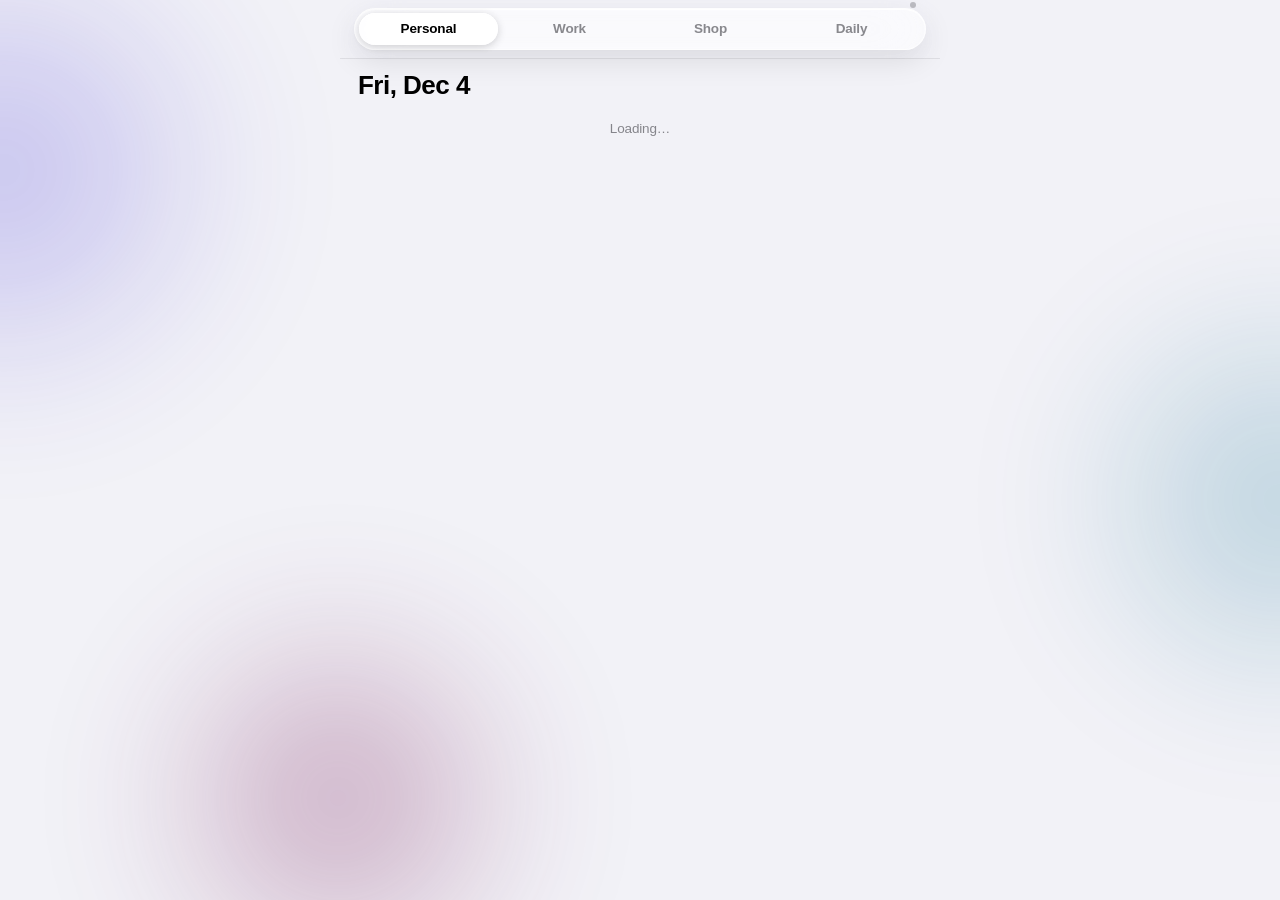
<file: task-tracker-glass/index.html>
<!DOCTYPE html>
<html lang="en">
<head>
<meta charset="utf-8">
<meta name="viewport" content="width=device-width, initial-scale=1">
<meta name="theme-color" content="#05060a">
<title>Praveen's Tasks · Glass</title>
<style id="css">
/* Glass — Praveen's Tasks, Apple-style.
   Principles (see ../task-tracker-glass/DESIGN.md):
   - Content first: lists sit on the page; controls (bar, segmented control, add button, toast) float above it on a glass layer.
   - One material: translucent fill + blur + saturation + a light top edge. Concentric radii (bar 22, cards 22, rows inside them).
   - Type does the hierarchy (large title, 17px rows, 13px secondary), colour only carries meaning (due, overdue, done, project).
   - 44px+ touch targets, inset hairline separators, system colours, tabular numbers. */
:root {
  --bg: #000;
  --ink: #f5f5f7;
  --muted: rgba(235, 235, 245, .6);
  --faint: rgba(235, 235, 245, .3);
  --line: rgba(255, 255, 255, .1);
  --sep: rgba(84, 84, 88, .55);
  --glass: rgba(255, 255, 255, .07);
  --glass-2: rgba(255, 255, 255, .12);
  --glass-3: rgba(255, 255, 255, .18);
  --edge: rgba(255, 255, 255, .16);
  --hi: rgba(255, 255, 255, .22);
  --shadow: 0 10px 34px rgba(0, 0, 0, .45);
  --blur: saturate(180%) blur(28px);
  --accent: #0a84ff;
  --accent-ink: #fff;
  --now: #ff9f0a;
  --next: #ffd60a;
  --later: #64d2ff;
  --done: #30d158;
  --inbox: #bf5af2;
  --shop: #ff375f;
  --today: #ffd60a;
  --danger: #ff453a;
  --t-work: #ff9f0a;
  --t-personal: #30d158;
  --t-errands: #64d2ff;
  --t-home: #bf5af2;
  --t-goals: #66d4cf;
  --surface: rgba(28, 28, 30, .92);
  --surface-2: rgba(44, 44, 46, .96);
  --font: -apple-system, BlinkMacSystemFont, "SF Pro Text", "SF Pro", "Helvetica Neue", Helvetica, Arial, sans-serif;
  --font-display: -apple-system, BlinkMacSystemFont, "SF Pro Display", "SF Pro", "Helvetica Neue", Helvetica, Arial, sans-serif;
  --r-card: 18px;
  color-scheme: dark;
}
@media (prefers-color-scheme: light) {
  :root {
    --bg: #f2f2f7; --ink: #000; --muted: rgba(60, 60, 67, .6); --faint: rgba(60, 60, 67, .3);
    --line: rgba(0, 0, 0, .08); --sep: rgba(60, 60, 67, .22);
    --glass: rgba(255, 255, 255, .55); --glass-2: rgba(255, 255, 255, .72); --glass-3: rgba(255, 255, 255, .9);
    --edge: rgba(255, 255, 255, .7); --hi: rgba(255, 255, 255, .9); --shadow: 0 10px 30px rgba(0, 0, 0, .1);
    --accent: #007aff; --now: #ff9500; --next: #c79800; --later: #0a84d6; --done: #28a745; --inbox: #af52de; --shop: #ff2d55; --today: #e0a800; --danger: #ff3b30;
    --t-work: #ff9500; --t-personal: #28a745; --t-errands: #0a84d6; --t-home: #af52de; --t-goals: #30b0c7;
    --surface: rgba(255, 255, 255, .96); --surface-2: #fff;
    color-scheme: light;
  }
}
* { box-sizing: border-box; }
html, body { margin: 0; background: var(--bg); }
body { color: var(--ink); font-family: var(--font); font-size: 15px; line-height: 1.28; letter-spacing: -.01em; -webkit-tap-highlight-color: transparent; -webkit-font-smoothing: antialiased; min-height: 100%; font-variant-numeric: tabular-nums; }
a { color: inherit; }
:focus-visible { outline: 2px solid var(--accent); outline-offset: 2px; }

/* Something for the glass to sit on: three slow colour fields behind everything. */
.backdrop { position: fixed; inset: 0; z-index: 0; overflow: hidden; pointer-events: none; }
.backdrop i { position: absolute; border-radius: 50%; filter: blur(70px); opacity: .55; }
.backdrop .b1 { width: 70vw; height: 70vw; max-width: 520px; max-height: 520px; left: -20vw; top: -10vh; background: radial-gradient(circle, #3a2bd6 0%, transparent 70%); }
.backdrop .b2 { width: 60vw; height: 60vw; max-width: 460px; max-height: 460px; right: -18vw; top: 30vh; background: radial-gradient(circle, #0a6c8f 0%, transparent 70%); }
.backdrop .b3 { width: 55vw; height: 55vw; max-width: 420px; max-height: 420px; left: 10vw; bottom: -12vh; background: radial-gradient(circle, #7a1f5c 0%, transparent 70%); opacity: .4; }
@media (prefers-color-scheme: light) { .backdrop i { opacity: .28; } }

.wrap { position: relative; z-index: 1; max-width: 600px; margin: 0 auto; padding: 0 14px 120px; display: flex; flex-direction: column; gap: 10px; }

/* Material */
header.bar, .filter, .list, .add, .rchip, .chip, .fab, .hadd, .toast, .wmode, .scan, .pedit, .r-add input, .daynav button, .ghost {
  -webkit-backdrop-filter: var(--blur); backdrop-filter: var(--blur);
}

/* ---------- Floating bar: segmented control + add ---------- */
header.bar { position: sticky; top: 0; z-index: 12; margin: 0 -14px; padding: 8px 14px 8px; background: color-mix(in srgb, var(--bg) 62%, transparent); border-bottom: .5px solid var(--line); }
.top { display: flex; align-items: center; gap: 10px; }
.filter { flex: 1; display: flex; padding: 4px; gap: 2px; border-radius: 999px; background: var(--glass); border: .5px solid var(--edge); box-shadow: inset 0 1px 0 var(--hi), var(--shadow); }
.filter button { flex: 1; min-height: 32px; font: inherit; font-size: 13.5px; font-weight: 600; letter-spacing: -.01em; border: 0; border-radius: 999px; background: transparent; color: var(--muted); cursor: pointer; transition: background .25s, color .25s; }
.filter button[aria-pressed="true"] { background: var(--glass-3); color: var(--ink); box-shadow: inset 0 1px 0 var(--hi), 0 2px 8px rgba(0, 0, 0, .18); }
.hadd { flex: none; width: 40px; height: 40px; border-radius: 50%; border: .5px solid color-mix(in srgb, var(--accent) 60%, var(--edge)); background: color-mix(in srgb, var(--accent) 78%, transparent); color: #fff; display: grid; place-items: center; cursor: pointer; padding: 0; box-shadow: inset 0 1px 0 rgba(255, 255, 255, .35), 0 6px 18px color-mix(in srgb, var(--accent) 35%, transparent); transition: transform .15s; }
.hadd svg { width: 20px; height: 20px; }
.hadd:active, .fab:active { transform: scale(.92); }
.sync { position: absolute; right: 18px; top: 2px; display: inline-flex; align-items: center; gap: 6px; font-size: 11px; color: var(--muted); white-space: nowrap; }
.sync .led { width: 6px; height: 6px; border-radius: 50%; background: var(--faint); }
.sync.ok .led { background: var(--done); opacity: .8; }
.sync.busy .led { animation: pulse 1s infinite; }
.sync.warn { position: static; color: var(--danger); font-size: 12px; }
.sync.warn .led { background: var(--danger); }
@keyframes pulse { 50% { opacity: .3; } }

/* ---------- Large title ---------- */
.sub { display: flex; align-items: flex-end; justify-content: space-between; gap: 10px; padding: 2px 4px 0; }
.dline { display: flex; flex-direction: column; gap: 2px; min-width: 0; }
.dnow { font-family: var(--font-display); font-size: 26px; font-weight: 700; letter-spacing: -.02em; line-height: 1.1; }
.tally { font-size: 13px; color: var(--muted); }
.tally .sep { display: none; }
.tally b { color: var(--done); font-weight: 600; }
.scan { flex: none; font: inherit; font-size: 13px; font-weight: 600; display: inline-flex; align-items: center; gap: 6px; min-height: 32px; padding: 0 14px; border-radius: 999px; border: .5px solid var(--edge); background: var(--glass); color: var(--inbox); cursor: pointer; box-shadow: inset 0 1px 0 var(--hi); }
.scan svg { width: 15px; height: 15px; }
.scan[disabled] { opacity: .6; cursor: progress; }
.scan.spin svg { animation: spin 1s linear infinite; }
@keyframes spin { to { transform: rotate(360deg); } }

/* ---------- Routines strip ---------- */
.today { display: flex; gap: 8px; overflow-x: auto; scrollbar-width: none; margin: 0 -16px; padding: 2px 16px; }
.today::-webkit-scrollbar { display: none; }
.rchip { flex: none; display: inline-flex; align-items: center; gap: 7px; min-height: 34px; font: inherit; font-size: 13.5px; font-weight: 600; padding: 0 12px; border-radius: 999px; border: .5px solid var(--edge); background: var(--glass); color: var(--ink); cursor: pointer; box-shadow: inset 0 1px 0 var(--hi); }
.rchip.full { background: color-mix(in srgb, var(--done) 22%, transparent); border-color: color-mix(in srgb, var(--done) 45%, transparent); }
.pips { display: inline-flex; gap: 4px; }
.pip { width: 9px; height: 9px; border-radius: 50%; border: 1.5px solid var(--faint); }
.pip.on { background: var(--done); border-color: var(--done); }

/* ---------- Add ---------- */
.add { position: relative; z-index: 5; scroll-margin-top: 72px; background: var(--glass-2); border: .5px solid var(--edge); border-radius: var(--r-card); padding: 10px; display: flex; flex-direction: column; gap: 10px; box-shadow: inset 0 1px 0 var(--hi), var(--shadow); }
.add-row { display: flex; gap: 8px; align-items: center; }
.add input { flex: 1; min-width: 0; font: inherit; font-size: 16px; min-height: 40px; padding: 0 14px; border-radius: 14px; border: 0; background: color-mix(in srgb, var(--bg) 45%, transparent); color: var(--ink); }
.add input::placeholder { color: var(--faint); }
.add input:focus { outline: none; box-shadow: 0 0 0 2px color-mix(in srgb, var(--accent) 70%, transparent); }
.x { font: inherit; font-size: 24px; line-height: 1; width: 40px; min-height: 44px; border: 0; background: transparent; color: var(--muted); cursor: pointer; }
.btn { font: inherit; font-weight: 600; border: 0; border-radius: 14px; padding: 0 18px; cursor: pointer; min-height: 40px; font-size: 15px; }
.btn-primary { background: var(--accent); color: var(--accent-ink); }
.btn-primary:active { transform: scale(.97); }
.seg { display: flex; gap: 6px; flex-wrap: wrap; align-items: center; }
.add .seg { flex-wrap: nowrap; overflow-x: auto; scrollbar-width: none; margin: 0 -10px; padding: 0 10px; }
.add .seg::-webkit-scrollbar { display: none; }
.seg .divider { flex: none; width: .5px; align-self: stretch; background: var(--sep); margin: 4px 2px; }
.seg-label { font-size: 13px; color: var(--muted); margin-right: 2px; }
.chip { flex: none; font: inherit; font-size: 13px; font-weight: 500; min-height: 30px; padding: 0 11px; border-radius: 999px; border: .5px solid var(--edge); background: var(--glass); color: var(--ink); cursor: pointer; display: inline-flex; align-items: center; gap: 6px; text-decoration: none; white-space: nowrap; }
.chip .d { width: 8px; height: 8px; border-radius: 50%; background: var(--c); }
.chip[aria-pressed="true"] { background: color-mix(in srgb, var(--c, var(--accent)) 26%, transparent); border-color: color-mix(in srgb, var(--c, var(--accent)) 60%, transparent); font-weight: 600; }
.chip.danger { color: var(--danger); }
.flagchip svg { width: 12px; height: 12px; color: var(--danger); }
.qa-hint { display: flex; flex-wrap: wrap; gap: 6px; font-size: 13px; color: var(--muted); padding: 0 2px; }
.qa-hint:empty { display: none; }
.qa-hint em { font-style: normal; align-self: center; }
.qa-hint span { background: var(--glass-2); border-radius: 999px; padding: 3px 10px; color: var(--ink); }

/* ---------- Sections and lists (inset grouped) ---------- */
section { display: flex; flex-direction: column; gap: 4px; }
.sec-head { display: flex; align-items: center; gap: 8px; min-height: 28px; background: none; border: 0; padding: 0 6px; color: var(--ink); font: inherit; cursor: pointer; text-align: left; }
.pill { display: inline-flex; align-items: center; gap: 8px; font-family: var(--font-display); font-size: 16px; font-weight: 700; letter-spacing: -.015em; color: var(--ink); }
.pill::before { content: ""; width: 8px; height: 8px; border-radius: 50%; background: var(--c); box-shadow: 0 0 10px color-mix(in srgb, var(--c) 60%, transparent); }
.sec-head .hint { color: var(--muted); font-size: 12.5px; }
.sec-head .hint.hot { color: var(--danger); font-weight: 600; }
.sec-head .count { margin-left: auto; color: var(--muted); font-size: 13px; }
.sec-head .caret { color: var(--faint); width: 14px; height: 14px; flex: none; transition: transform .25s; order: 9; }
.sec-head > .caret { margin-left: 2px; }
section.collapsed .caret { transform: rotate(-90deg); }
section.collapsed .list { display: none; }
.list { list-style: none; margin: 0; padding: 0; background: var(--glass); border: .5px solid var(--edge); border-radius: var(--r-card); overflow: hidden; box-shadow: inset 0 1px 0 var(--hi), var(--shadow); }
.empty { padding: 10px 14px; color: var(--muted); font-size: 13.5px; }
.clear { align-self: center; font-size: 14px; min-height: 36px; padding: 0 16px; background: var(--glass); color: var(--accent); border: .5px solid var(--edge); border-radius: 999px; }

/* ---------- Rows ---------- */
.task { position: relative; transition: opacity .3s, transform .3s; }
.task + .task::before, .sugg + .sugg::before, .routine + .routine::before { content: ""; position: absolute; top: 0; left: 44px; right: 0; height: .5px; background: var(--sep); z-index: 2; }
.task.leaving { opacity: 0; transform: translateX(24px); }
.task.leaving.left { transform: translateX(-24px); }
.task-main { display: flex; align-items: flex-start; gap: 10px; min-height: 40px; padding: 9px 8px 9px 14px; touch-action: pan-y; -webkit-touch-callout: none; -webkit-user-select: none; user-select: none; }
.check { flex: none; width: 20px; height: 20px; margin-top: -1px; border-radius: 50%; border: 1.75px solid color-mix(in srgb, var(--c, var(--faint)) 70%, var(--faint)); background: transparent; cursor: pointer; display: grid; place-items: center; padding: 0; color: transparent; transition: background .2s, border-color .2s, transform .15s; }
.check svg { width: 11px; height: 11px; }
.check:active { transform: scale(.86); }
.task.done .check, .task.ticking .check { background: var(--done); border-color: var(--done); color: #fff; }
.task-text { flex: 1; min-width: 0; background: none; border: 0; padding: 0; font: inherit; font-size: 15px; color: var(--ink); text-align: left; cursor: pointer; overflow-wrap: anywhere; -webkit-user-select: none; user-select: none; -webkit-touch-callout: none; }
.task.done .task-text, .task.ticking .task-text { color: var(--muted); text-decoration: line-through; text-decoration-color: var(--faint); }
.tag { display: inline-block; font-size: 11px; font-weight: 500; color: var(--tc, var(--muted)); background: color-mix(in srgb, var(--tc, var(--muted)) 16%, transparent); border-radius: 999px; padding: 2px 8px; margin-left: 8px; vertical-align: 1px; }
.meta { display: inline-flex; align-items: center; gap: 3px; font-size: 11.5px; font-weight: 500; margin-left: 8px; vertical-align: 1px; color: var(--muted); white-space: nowrap; }
.meta.due-today { color: var(--now); }
.meta.overdue { color: var(--danger); }
.meta.stuck { color: var(--now); opacity: .8; }
.meta.flag { color: var(--danger); }
.meta.flag svg { width: 12px; height: 12px; }
.pchip { display: inline-flex; align-items: center; gap: 5px; font-size: 11.5px; font-weight: 500; color: var(--c); margin-left: 8px; vertical-align: 1px; white-space: nowrap; }
.pdot { width: 8px; height: 8px; border-radius: 50%; background: var(--c); flex: none; }
.when { display: block; font-size: 11.5px; color: var(--done); margin-top: 3px; }
.star { flex: none; width: 30px; height: 30px; margin: -6px -2px -6px 0; display: grid; place-items: center; background: none; border: 0; padding: 0; cursor: pointer; color: var(--faint); }
.star svg { width: 16px; height: 16px; }
.star.on { color: var(--today); }
.star:active { transform: scale(.85); }
.grip { flex: none; width: 28px; height: 30px; margin: -6px -4px -6px 0; display: grid; place-items: center; background: none; border: 0; color: var(--faint); cursor: grab; touch-action: none; padding: 0; }
.grip svg { width: 13px; height: 13px; }
.today-done { padding: 10px 14px; font-size: 13.5px; font-weight: 600; color: var(--done); }

.task.open { background: var(--glass); }
.actions { display: none; gap: 6px; flex-wrap: wrap; padding: 0 12px 10px 44px; }
.task.open .actions { display: flex; }
.edit { display: none; gap: 8px; padding: 0 12px 10px 44px; flex-wrap: wrap; }
.task.editing .edit { display: flex; }
.task.editing .actions { display: none; }
.task .edit input[type="text"], .task .edit > input:first-child { flex: 1 1 100%; }
.edit input, .edit select { flex: 1; min-width: 0; font: inherit; font-size: 16px; min-height: 44px; padding: 0 12px; border-radius: 12px; border: 0; background: color-mix(in srgb, var(--bg) 45%, transparent); color: var(--ink); }
.edit input:focus { outline: none; box-shadow: 0 0 0 2px color-mix(in srgb, var(--accent) 70%, transparent); }
.edit .opts { display: flex; gap: 8px; flex: 1 1 auto; min-width: 0; }

/* Swipe: right = done, left = tomorrow */
.task.swiping { background: var(--bg); }
.task.swiping .task-main, .task.swipe-back .task-main { position: relative; z-index: 1; background: var(--surface); }
.task.swipe-back .task-main { transition: transform .22s cubic-bezier(.2, .8, .2, 1); }
.task.swiping::after { content: ""; position: absolute; inset: 0; display: flex; align-items: center; padding: 0 20px; font-size: 15px; font-weight: 600; opacity: var(--p, 0); }
.task.sw-r::after { content: "\2713  Done"; justify-content: flex-start; color: #fff; background: var(--done); }
.task.sw-l::after { content: "Tomorrow \2192"; justify-content: flex-end; color: #000; background: var(--next); }
.task.sw-armed::after { opacity: 1; }
.task.ticking .check { animation: pop .32s ease; }
@keyframes pop { 40% { transform: scale(1.3); } }
.spark { position: fixed; width: 6px; height: 6px; margin: -3px 0 0 -3px; border-radius: 50%; pointer-events: none; z-index: 30; animation: spark .6s cubic-bezier(.2, .7, .3, 1) forwards; }
@keyframes spark { to { transform: translate(var(--dx), var(--dy)) scale(.4); opacity: 0; } }

/* ---------- Work ---------- */
.wmode { display: flex; padding: 3px; gap: 2px; border-radius: 999px; background: var(--glass); border: .5px solid var(--edge); box-shadow: inset 0 1px 0 var(--hi); align-self: flex-start; }
.wmode button { font: inherit; font-size: 13px; font-weight: 600; min-height: 28px; padding: 0 14px; border: 0; border-radius: 999px; background: transparent; color: var(--muted); cursor: pointer; }
.wmode button[aria-pressed="true"] { background: var(--glass-3); color: var(--ink); }
.sec-tog { display: flex; align-items: center; gap: 8px; background: none; border: 0; padding: 0; color: inherit; font: inherit; cursor: pointer; min-width: 0; }
.sec-tog .caret { order: 9; }
.pname { display: inline-flex; align-items: center; gap: 8px; font-family: var(--font-display); font-size: 16px; font-weight: 700; letter-spacing: -.02em; }
.pname .pdot { width: 8px; height: 8px; box-shadow: 0 0 10px color-mix(in srgb, var(--c) 60%, transparent); }
.pmore { flex: none; width: 28px; height: 28px; display: grid; place-items: center; background: var(--glass); border: .5px solid var(--edge); border-radius: 50%; color: var(--muted); cursor: pointer; padding: 0; }
.pmore svg { width: 16px; height: 16px; }
.pedit { display: flex; flex-direction: column; gap: 10px; padding: 12px; background: var(--glass-2); border: .5px solid var(--edge); border-radius: var(--r-card); }
.pedit input { font: inherit; font-size: 17px; min-height: 44px; padding: 0 14px; border-radius: 14px; border: 0; background: color-mix(in srgb, var(--bg) 45%, transparent); color: var(--ink); }
.swatch { width: 30px; height: 30px; border-radius: 50%; border: 2px solid transparent; background: var(--c); cursor: pointer; padding: 0; box-shadow: inset 0 0 0 2px var(--bg); }
.swatch[aria-pressed="true"] { border-color: var(--ink); }

/* ---------- Inbox suggestions ---------- */
.inbox-note { padding: 10px 14px; font-size: 13.5px; color: var(--muted); }
.inbox-note.warn { color: var(--danger); }
.sugg { position: relative; padding: 10px 12px 10px 14px; display: flex; flex-direction: column; gap: 6px; }
.sugg-text { font-weight: 500; }
.sugg-src { font-size: 12px; color: var(--muted); display: flex; gap: 10px; align-items: center; flex-wrap: wrap; }
.sugg-src a { color: var(--accent); text-decoration: none; }
.sugg .why { font-style: italic; }
.inbox-foot { display: flex; justify-content: space-between; align-items: center; gap: 8px; font-size: 13px; color: var(--muted); padding: 0 6px; }
.linkbtn { font: inherit; background: none; border: 0; color: var(--accent); cursor: pointer; padding: 6px; }

/* ---------- Daily ---------- */
.daynav { display: flex; align-items: center; justify-content: space-between; gap: 8px; }
.daynav button { font: inherit; background: var(--glass); border: .5px solid var(--edge); color: var(--ink); border-radius: 50%; width: 44px; height: 44px; cursor: pointer; font-size: 20px; }
.daynav button[disabled] { opacity: .3; cursor: default; }
.daynav .dlabel { font-family: var(--font-display); font-weight: 700; font-size: 22px; text-align: center; }
.daynav .dsub { color: var(--muted); font-size: 14px; text-align: center; margin-top: 2px; }
.routine { position: relative; }
.r-main { display: flex; align-items: center; gap: 10px; padding: 9px 12px 9px 14px; }
.r-name { flex: 1; min-width: 0; background: none; border: 0; padding: 0; font: inherit; font-weight: 600; color: var(--ink); text-align: left; cursor: pointer; }
.r-meta { display: flex; gap: 10px; align-items: center; font-size: 12px; font-weight: 400; color: var(--muted); margin-top: 5px; }
.week { display: inline-flex; gap: 3px; }
.week i { width: 10px; height: 10px; border-radius: 3px; background: var(--glass-2); }
.week i.half { background: color-mix(in srgb, var(--done) 40%, transparent); }
.week i.full { background: var(--done); }
.streak { color: var(--now); font-weight: 600; }
.r-dots { display: flex; gap: 8px; }
.rdot { width: 32px; height: 32px; border-radius: 50%; border: 1.75px solid color-mix(in srgb, var(--done) 55%, var(--faint)); background: transparent; cursor: pointer; display: grid; place-items: center; color: transparent; padding: 0; transition: background .15s, transform .15s; }
.rdot svg { width: 15px; height: 15px; }
.rdot:active { transform: scale(.88); }
.rdot.on { background: var(--done); border-color: var(--done); color: #fff; }
.routine.open { background: var(--glass); }
.routine .actions { padding: 0 14px 14px 16px; }
.routine.open .actions { display: flex; }
.routine .edit { padding: 0 14px 14px 16px; }
.routine.editing .edit { display: flex; }
.routine.editing .actions { display: none; }
.r-add { display: flex; gap: 8px; }
.r-add input { flex: 1; min-width: 0; font: inherit; font-size: 17px; min-height: 44px; padding: 0 14px; border-radius: 14px; border: .5px solid var(--edge); background: var(--glass); color: var(--ink); }
.r-add input:focus { outline: none; box-shadow: 0 0 0 2px color-mix(in srgb, var(--accent) 70%, transparent); }
.r-add .btn { background: var(--glass-2); color: var(--accent); border: .5px solid var(--edge); }
.hint-line { font-size: 13px; color: var(--muted); padding: 0 6px; }

/* ---------- Drag ---------- */
.ghost { position: fixed; z-index: 30; pointer-events: none; list-style: none; background: var(--glass-3); border: .5px solid var(--edge); border-radius: 16px; box-shadow: 0 20px 44px rgba(0, 0, 0, .5); transform: scale(1.03); }
.ghost .actions, .ghost .edit { display: none !important; }
.placeholder { list-style: none; margin: 6px 12px; border: 1.5px dashed color-mix(in srgb, var(--c) 70%, transparent); border-radius: 14px; background: color-mix(in srgb, var(--c) 10%, transparent); }
.sec-head.drop { background: color-mix(in srgb, var(--c) 18%, transparent); border-radius: 12px; }
body.dragging { -webkit-user-select: none; user-select: none; }
body.dragging .add, body.dragging .toast { pointer-events: none; }

/* ---------- Floating add button ---------- */
.fab { position: fixed; right: max(16px, calc(50% - 282px)); bottom: calc(26px + env(safe-area-inset-bottom)); z-index: 15; width: 52px; height: 52px; border-radius: 50%; border: .5px solid color-mix(in srgb, var(--accent) 60%, var(--edge)); background: color-mix(in srgb, var(--accent) 80%, transparent); color: #fff; cursor: pointer; box-shadow: inset 0 1px 0 rgba(255, 255, 255, .35), 0 12px 30px color-mix(in srgb, var(--accent) 35%, rgba(0, 0, 0, .4)); display: grid; place-items: center; padding: 0; transition: transform .15s; }
.fab svg { width: 24px; height: 24px; }
body.dragging .fab { pointer-events: none; opacity: .3; }

/* ---------- Toast ---------- */
.toast { position: fixed; left: 50%; bottom: calc(100px + env(safe-area-inset-bottom)); transform: translate(-50%, 240px); opacity: 0; visibility: hidden; width: min(540px, calc(100% - 32px)); background: var(--glass-2); color: var(--ink); border: .5px solid var(--edge); border-radius: 999px; padding: 6px 6px 6px 20px; display: flex; align-items: center; gap: 12px; box-shadow: inset 0 1px 0 var(--hi), var(--shadow); transition: transform .35s cubic-bezier(.2, .9, .2, 1.1), opacity .25s, visibility .35s; z-index: 20; font-size: 14px; }
.toast.show { transform: translate(-50%, 0); opacity: 1; visibility: visible; }
.toast span { flex: 1; min-width: 0; overflow: hidden; text-overflow: ellipsis; white-space: nowrap; }
.toast button { font: inherit; font-size: 15px; font-weight: 600; color: var(--accent); background: none; border: 0; min-height: 40px; padding: 0 14px; cursor: pointer; }

/* Phones: the bottom of the frame can sit under the app's own bar, so lift floating things clear of it. */
@media (pointer: coarse) {
  .fab { bottom: calc(88px + env(safe-area-inset-bottom)); }
  .toast { bottom: calc(160px + env(safe-area-inset-bottom)); }
  .wrap { padding-bottom: 190px; }
}
@media (prefers-reduced-motion: reduce) { * { transition: none !important; animation: none !important; } }
@media (prefers-reduced-transparency: reduce) {
  header.bar, .filter, .list, .add, .rchip, .chip, .fab, .hadd, .toast, .wmode, .scan, .pedit { -webkit-backdrop-filter: none; backdrop-filter: none; }
  .list, .add, .toast, .pedit { background: var(--surface); }
  .backdrop { display: none; }
}
</style>
</head>
<body class="ui-glass">
<div class="backdrop" aria-hidden="true"><i class="b1"></i><i class="b2"></i><i class="b3"></i></div>
<div class="wrap" id="root"></div>
<div class="toast" id="toast" role="status" aria-live="polite"><span id="toastMsg"></span><button id="toastUndo" type="button">Undo</button></div>
<script id="state" type="application/json">{"tasks": [{"id": "t141", "text": "Unaided file", "sec": "done", "tag": "Work", "from": "now", "doneAt": "2026-11-13"}, {"id": "t140", "text": "Shoe cleaner", "sec": "shop"}, {"id": "t138", "text": "Do laundry", "sec": "done", "tag": "Errands", "from": "now", "doneAt": "2026-11-13"}, {"id": "t137", "text": "Reach out to Ankit for project folder", "sec": "now", "tag": "Work", "nowSince": "2026-11-13"}, {"id": "t104", "text": "Clean the room", "sec": "next", "tag": "Home", "every": 7}, {"id": "t134", "text": "Call Pranjal", "sec": "next", "tag": "Personal"}, {"id": "t133", "text": "Alexion poster", "sec": "now", "tag": "Work", "nowSince": "2026-11-13"}, {"id": "t132", "text": "Sort gmail inboxes", "sec": "now", "tag": "Personal", "nowSince": "2026-11-12"}, {"id": "t103", "text": "Set up Claude for Lux and build a tracker for her", "sec": "next", "tag": "Personal"}, {"id": "t130", "text": "Raise SPI ticket", "sec": "done", "tag": "Work", "from": "now", "doneAt": "2026-11-12"}, {"id": "t119", "text": "AI form", "sec": "done", "tag": "Work", "from": "now", "doneAt": "2026-11-10"}, {"id": "t114", "text": "Finance tracker", "sec": "done", "tag": "Personal", "from": "now", "doneAt": "2026-11-09"}, {"id": "t116", "text": "Do laundry", "sec": "done", "tag": "Personal", "every": 7, "due": "2026-11-15", "from": "later", "doneAt": "2026-11-13"}, {"id": "t113", "text": "Book room for parents", "sec": "later", "tag": "Personal"}, {"id": "t22", "text": "Pants – Levi's 555 or 505", "sec": "shop"}, {"id": "t112", "text": "Shelf or organiser", "sec": "shop"}, {"id": "t111", "text": "Nail paint", "sec": "shop"}, {"id": "t102", "text": "Accept ChatGPT Business workspace invite from Vijay", "sec": "done", "tag": "Work", "from": "now", "doneAt": "2026-11-10"}, {"id": "t105", "text": "Review survey slides in detail and leave comments", "sec": "now", "tag": "Work", "nowSince": "2026-11-09"}, {"id": "t12", "text": "Text Sruthilaya", "sec": "now", "tag": "Personal", "nowSince": "2026-11-09"}, {"id": "t2", "text": "Dashboard – Meningitis vaccine", "sec": "done", "tag": "Work", "from": "now", "doneAt": "2026-11-11"}, {"id": "t3", "text": "BPM ATU materials", "sec": "next", "tag": "Work"}, {"id": "t1", "text": "BLENREP full report", "sec": "done", "tag": "Work", "from": "now", "doneAt": "2026-11-13"}, {"id": "t4", "text": "Sanofi AE training", "sec": "done", "tag": "Work", "from": "now", "doneAt": "2026-11-10"}, {"id": "t6", "text": "Talk about San PCA R&R", "sec": "later", "tag": "Work"}, {"id": "t124", "text": "Update IDP on Darwinbox (overdue, mandatory)", "sec": "now", "tag": "Work", "nowSince": "2026-11-12"}, {"id": "t125", "text": "Fix TECN spacing and % in headers in BLENREP Oct report", "sec": "done", "tag": "Work", "from": "now", "doneAt": "2026-11-13"}, {"id": "t127", "text": "Test Takeda survey and confirm images and split questions", "sec": "now", "tag": "Work", "nowSince": "2026-11-12"}, {"id": "t36", "text": "Galen setup", "sec": "now", "tag": "Work", "nowSince": "2026-11-09"}, {"id": "t30", "text": "Hang poster", "sec": "done", "tag": "Home", "from": "now", "doneAt": "2026-11-11"}, {"id": "t37", "text": "Connect Claude + Instinct + Wispr Flow", "sec": "now", "tag": "Personal", "nowSince": "2026-11-09"}, {"id": "t131", "text": "Check the auto pay", "sec": "now", "tag": "Personal", "nowSince": "2026-11-12"}, {"id": "t39", "text": "Check Claude mod for subagents", "sec": "now", "tag": "Personal", "nowSince": "2026-11-09"}, {"id": "t106", "text": "Guide Pallika on updating raw data workbook with Claude", "sec": "done", "tag": "Work", "from": "now", "doneAt": "2026-11-13"}, {"id": "t121", "text": "BMS HCP-PT follow-up", "sec": "now", "tag": "Work", "nowSince": "2026-11-12"}, {"id": "t7", "text": "Check car and receive it", "sec": "now", "tag": "Personal", "nowSince": "2026-11-13"}, {"id": "t10", "text": "Do laundry", "sec": "done", "tag": "Personal", "from": "now", "doneAt": "2026-11-08"}, {"id": "t5", "text": "Office infrastructure message", "sec": "next", "tag": "Work"}, {"id": "t45", "text": "Go swimming", "sec": "next", "tag": "Goals"}, {"id": "t47", "text": "Drink matcha", "sec": "next", "tag": "Personal"}, {"id": "t11", "text": "Set up MSF call with Utkarsh", "sec": "next", "tag": "Work"}, {"id": "t38", "text": "Connect Fitbit to Claude", "sec": "next", "tag": "Personal"}, {"id": "t17", "text": "Scooty service", "sec": "next", "tag": "Errands"}, {"id": "t13", "text": "Text Bharat", "sec": "next", "tag": "Personal", "due": "2026-11-21"}, {"id": "t15", "text": "Get Luxi laptop", "sec": "done", "tag": "Errands", "from": "next", "doneAt": "2026-11-08"}, {"id": "t136", "text": "Give clothes for ironing", "sec": "next", "tag": "Errands"}, {"id": "t18", "text": "Car: clanking noise check", "sec": "next", "tag": "Errands"}, {"id": "t20", "text": "Check lighter", "sec": "done", "tag": "Errands", "from": "next", "doneAt": "2026-11-08"}, {"id": "t25", "text": "Exploration AI product", "sec": "next", "tag": "Work"}, {"id": "t26", "text": "Research reporter", "sec": "done", "tag": "Work", "from": "next", "doneAt": "2026-11-10"}, {"id": "t135", "text": "Haircut", "sec": "next", "tag": "Personal"}, {"id": "t27", "text": "Plan Bangalore trip", "sec": "next", "tag": "Personal"}, {"id": "t21", "text": "Clean shoes", "sec": "later", "tag": "Errands"}, {"id": "t16", "text": "Blood tests", "sec": "later", "tag": "Errands"}, {"id": "t8", "text": "Book Mumbai flights", "sec": "later", "tag": "Personal"}, {"id": "t28", "text": "Figure out the paint situation", "sec": "later", "tag": "Home"}, {"id": "t35", "text": "Set up Obsidian", "sec": "later", "tag": "Personal"}, {"id": "t41", "text": "Look at used cars", "sec": "later", "tag": "Personal"}, {"id": "t42", "text": "Find skincare", "sec": "done", "tag": "Personal", "from": "later", "doneAt": "2026-11-08"}, {"id": "t48", "text": "Brownie ice cream", "sec": "later", "tag": "Personal"}, {"id": "t46", "text": "Read book", "sec": "later", "tag": "Goals"}, {"id": "t49", "text": "Buy task tracker", "sec": "done", "from": "now"}, {"id": "t50", "text": "Fill IDP", "sec": "done", "from": "now"}, {"id": "t51", "text": "Get tempered glass for phone", "sec": "done", "from": "now"}, {"id": "t52", "text": "Put food inside", "sec": "done", "from": "now"}, {"id": "t53", "text": "Buy socks", "sec": "done", "from": "now"}, {"id": "t54", "text": "Servier AE training", "sec": "done", "from": "now"}, {"id": "t55", "text": "Alexion message", "sec": "done", "from": "now"}, {"id": "t56", "text": "Send package", "sec": "done", "from": "now"}, {"id": "t57", "text": "Check with parents on hotel booking for December trip (service apt)", "sec": "done", "from": "now"}, {"id": "t58", "text": "Update iOS", "sec": "done", "from": "now"}, {"id": "t59", "text": "Check out Notion for the task list", "sec": "done", "from": "now"}, {"id": "t60", "text": "Buy saree", "sec": "done", "from": "now"}, {"id": "t61", "text": "RFSOV WB", "sec": "done", "from": "now"}, {"id": "t62", "text": "Sort insurance – follow up in the morning", "sec": "done", "from": "now"}, {"id": "t63", "text": "Veet", "sec": "done", "from": "now"}, {"id": "t64", "text": "Spi ticket", "sec": "done", "from": "now"}, {"id": "t65", "text": "Buy an organizer for my bag or clean it up", "sec": "done", "from": "now"}, {"id": "t66", "text": "Clean the cupboard", "sec": "done", "from": "now"}, {"id": "t67", "text": "Reset UA", "sec": "done", "from": "now"}, {"id": "t68", "text": "Flowers", "sec": "done", "from": "now"}, {"id": "t69", "text": "Hack TV", "sec": "done", "from": "now"}, {"id": "t70", "text": "Organiser for cupboard", "sec": "done", "from": "now"}, {"id": "t71", "text": "Scooty microfibre cloth", "sec": "done", "from": "now"}, {"id": "t72", "text": "Book Jailer tickets", "sec": "done", "from": "now"}, {"id": "t73", "text": "Get Lux's birthday gifts", "sec": "done", "from": "now"}, {"id": "t74", "text": "Buy car headlights", "sec": "done", "from": "now"}, {"id": "t75", "text": "QC: clean speaker notes, footnotes and sample size", "sec": "done", "from": "now"}, {"id": "t76", "text": "Explore patient profiles", "sec": "done", "from": "now"}, {"id": "t77", "text": "QC data values", "sec": "done", "from": "now"}, {"id": "t78", "text": "QC the deck", "sec": "done", "from": "now"}, {"id": "t79", "text": "Report open items: check non-Dara in 1L for 2L patients", "sec": "done", "from": "now"}, {"id": "t80", "text": "Buy weighted blanket cover", "sec": "done", "from": "now"}, {"id": "t81", "text": "Buy flint for lighter", "sec": "done", "from": "now"}, {"id": "t82", "text": "Get Fitbit bracelet", "sec": "done", "from": "now"}, {"id": "t83", "text": "Buy detergent and fabric softener", "sec": "done", "from": "now"}, {"id": "t84", "text": "Wash bed sheets", "sec": "done", "from": "now"}, {"id": "t85", "text": "Format the deck", "sec": "done", "from": "now"}, {"id": "t86", "text": "Get towel from Lux", "sec": "done", "from": "now"}, {"id": "t87", "text": "Get a haircut", "sec": "done", "from": "now"}, {"id": "t88", "text": "Do laundry", "sec": "done", "from": "now"}, {"id": "t89", "text": "Call Bhavani", "sec": "done", "from": "now"}, {"id": "t90", "text": "Send Teams holiday block", "sec": "done", "from": "now"}, {"id": "t91", "text": "Send documents", "sec": "done", "from": "now"}, {"id": "t92", "text": "Call Sterling at 6 pm", "sec": "done", "from": "now"}, {"id": "t93", "text": "Check Takeda screener", "sec": "done", "from": "now"}, {"id": "t94", "text": "Pay car service", "sec": "done", "from": "now"}, {"id": "t95", "text": "Order skincare", "sec": "done", "from": "now"}, {"id": "t96", "text": "Wrap up BLENREP + note about Nov 3 holiday", "sec": "done", "from": "now"}, {"id": "t97", "text": "Check heart rate variability with Karthik", "sec": "done", "from": "now"}, {"id": "t9", "text": "Pants for Diwali", "sec": "bought", "from": "shop", "doneAt": "2026-11-09"}, {"id": "t14", "text": "Watch for Dad", "sec": "shop"}, {"id": "t98", "text": "Pillow", "sec": "shop"}, {"id": "t23", "text": "Slides", "sec": "shop"}, {"id": "t24", "text": "Gut health supplement", "sec": "shop"}, {"id": "t29", "text": "Lighting for room", "sec": "shop"}, {"id": "t31", "text": "Air purifier", "sec": "shop"}, {"id": "t32", "text": "Cable protector", "sec": "shop"}, {"id": "t33", "text": "Decathlon or foldable chair", "sec": "bought", "from": "shop", "doneAt": "2026-11-12"}, {"id": "t34", "text": "Adjustable weights", "sec": "shop"}, {"id": "t40", "text": "IEMs", "sec": "shop"}, {"id": "t43", "text": "CBD", "sec": "shop"}, {"id": "t139", "text": "Do laundry", "sec": "later", "every": 7, "due": "2026-11-20", "tag": "Personal"}], "nextId": 153, "inbox": {"lastScan": "2026-11-13T12:47:36.463Z", "items": [], "lastScanFlow": "2026-11-13T12:47:36.463Z"}, "routines": [{"id": "r1", "name": "Cold shower", "times": 1}, {"id": "r2", "name": "Work out", "times": 1}, {"id": "r3", "name": "Take meds", "times": 1}, {"id": "r118", "name": "Shower 2", "times": 1}], "log": {"2026-11-10": {"r3": 1}, "2026-11-11": {"r3": 1, "r118": 1}}}</script>
<script id="app">
window.TASKS_UI = "glass";
(function () {
  var SECS = [
    { key: "now",   label: "Now",   hint: "this week",       c: "var(--now)" },
    { key: "next",  label: "Next",  hint: "next few weeks",  c: "var(--next)" },
    { key: "later", label: "Later", hint: "no rush",         c: "var(--later)" },
    { key: "done",  label: "Done",  hint: "",                c: "var(--done)" },
    { key: "shop",  label: "To buy", hint: "",               c: "var(--shop)" },
    { key: "bought", label: "Bought", hint: "",              c: "var(--done)" }
  ];
  var TASK_SECS = SECS.slice(0, 4), SHOP_SECS = SECS.slice(4);
  function isDoneSec(k) { return k === "done" || k === "bought"; }
  function isShopSec(k) { return k === "shop" || k === "bought"; }
  var M365 = "Microsoft 365", FLOW = "Wispr Flow";
  var TAGS = ["Work", "Personal", "Errands", "Home", "Goals"], PTAGS = ["Personal", "Errands", "Home", "Goals"];
  function tagColor(tg) { return TAGS.indexOf(tg) >= 0 ? "var(--t-" + tg.toLowerCase() + ")" : "var(--muted)"; }
  var STAR = '<svg viewBox="0 0 24 24" fill="currentColor" aria-hidden="true"><path d="M12 2.8l2.8 5.7 6.3.9-4.55 4.43 1.07 6.27L12 17.13 6.38 20.1l1.07-6.27L2.9 9.4l6.3-.9z"/></svg>';
  var STAR_O = '<svg viewBox="0 0 24 24" fill="none" stroke="currentColor" stroke-width="1.8" stroke-linejoin="round" aria-hidden="true"><path d="M12 2.8l2.8 5.7 6.3.9-4.55 4.43 1.07 6.27L12 17.13 6.38 20.1l1.07-6.27L2.9 9.4l6.3-.9z"/></svg>';
  var CHECK = '<svg viewBox="0 0 16 16" fill="none" stroke="currentColor" stroke-width="2.4" stroke-linecap="round" stroke-linejoin="round" aria-hidden="true"><path d="M3.5 8.5l3 3 6-7"/></svg>';
  var CARET = '<svg class="caret" viewBox="0 0 16 16" fill="none" stroke="currentColor" stroke-width="2" stroke-linecap="round" stroke-linejoin="round" aria-hidden="true"><path d="M4 6l4 4 4-4"/></svg>';
  var GRIP = '<svg viewBox="0 0 16 16" fill="currentColor" aria-hidden="true"><circle cx="5.5" cy="3.5" r="1.4"/><circle cx="10.5" cy="3.5" r="1.4"/><circle cx="5.5" cy="8" r="1.4"/><circle cx="10.5" cy="8" r="1.4"/><circle cx="5.5" cy="12.5" r="1.4"/><circle cx="10.5" cy="12.5" r="1.4"/></svg>';
  var MAIL = '<svg viewBox="0 0 16 16" fill="none" stroke="currentColor" stroke-width="1.6" stroke-linecap="round" stroke-linejoin="round" aria-hidden="true"><rect x="1.8" y="3.2" width="12.4" height="9.6" rx="2"/><path d="M2.5 4.5l5.5 4 5.5-4"/></svg>';
  var SPIN = '<svg viewBox="0 0 16 16" fill="none" stroke="currentColor" stroke-width="1.8" stroke-linecap="round" aria-hidden="true"><path d="M8 2a6 6 0 1 1-6 6"/></svg>';
  var PLUS = '<svg viewBox="0 0 24 24" fill="none" stroke="currentColor" stroke-width="2.4" stroke-linecap="round" aria-hidden="true"><path d="M12 5v14M5 12h14"/></svg>';

  var FLAG = '<svg viewBox="0 0 16 16" fill="currentColor" aria-hidden="true"><path d="M3.2 1.8a.8.8 0 0 1 .8.8v.3h8.3a.6.6 0 0 1 .5.9l-1.6 2.7 1.6 2.7a.6.6 0 0 1-.5.9H4v4.5a.8.8 0 0 1-1.6 0V2.6a.8.8 0 0 1 .8-.8z"/></svg>';
  var MORE = '<svg viewBox="0 0 16 16" fill="currentColor" aria-hidden="true"><circle cx="3.5" cy="8" r="1.4"/><circle cx="8" cy="8" r="1.4"/><circle cx="12.5" cy="8" r="1.4"/></svg>';
  var UI = window.TASKS_UI || "classic";

  /* Work projects: each has a name and a colour slot (0-7). */
  var PCOLORS = ["#7fb2ff", "#ffb07a", "#6fd6c8", "#e7a3f0", "#f2c46d", "#b8d97a", "#ff8a8a", "#9b8cff"];
  var SEED_PROJECTS = [
    ["Takeda", /takeda/i], ["BPM ATU", /\bbpm\b|\batu\b|ayvakit/i], ["Galen", /galen/i], ["MSF", /\bmsf\b/i],
    ["Sanofi", /sanofi|\bsan\b/i], ["BMS", /\bbms\b/i], ["Alexion", /alexion/i], ["BLENREP", /blenrep/i],
    ["AI & tools", /claude|chatgpt|\bai\b/i], ["Admin", /timesheet|apply (?:for )?leave|leave (?:request|application)|ae training|\bidp\b|darwinbox|infrastructure|spi ticket/i]
  ];
  function ensureProjects() {
    if (!state.projects) state.projects = [];
    if (state.projMigrated) return;
    state.projMigrated = true;
    SEED_PROJECTS.forEach(function (p, i) {
      var used = state.tasks.some(function (t) { return t.tag === "Work" && !isDoneSec(t.sec) && p[1].test(t.text); });
      if (!used || state.projects.some(function (x) { return x.name === p[0]; })) return;
      state.projects.push({ id: "p" + (state.nextId++), name: p[0], color: state.projects.length % PCOLORS.length });
    });
    state.tasks.forEach(function (t) {
      if (t.tag !== "Work" || t.proj) return;
      for (var i = 0; i < SEED_PROJECTS.length; i++) if (SEED_PROJECTS[i][1].test(t.text)) {
        var pr = state.projects.filter(function (x) { return x.name === SEED_PROJECTS[i][0]; })[0];
        if (pr) { t.proj = pr.id; break; }
      }
    });
  }
  function findP(id) { for (var i = 0; i < (state.projects || []).length; i++) if (state.projects[i].id === id) return state.projects[i]; return null; }
  function pColor(p) { return p ? PCOLORS[(p.color || 0) % PCOLORS.length] : "var(--muted)"; }
  function projByPrefix(k) {
    k = k.toLowerCase().replace(/[^a-z0-9]/g, ""); if (!k) return null;
    var ps = state.projects || [];
    return ps.filter(function (p) { return p.name.toLowerCase().replace(/[^a-z0-9]/g, "") === k; })[0] ||
           ps.filter(function (p) { return p.name.toLowerCase().replace(/[^a-z0-9]/g, "").indexOf(k) === 0; })[0] || null;
  }
  function fixState() {
    if (!state.tasks) state.tasks = [];
    if (!state.inbox) state.inbox = { lastScan: null, items: [] };
    if (!state.inbox.items) state.inbox.items = [];
    if (!state.inbox.dismissed) state.inbox.dismissed = [];
    if (!state.inbox.seen) state.inbox.seen = {};
    if (!state.routines) state.routines = [];
    if (!state.log) state.log = {};
    ensureProjects();
  }

  var state = JSON.parse(document.getElementById("state").textContent);
  fixState();
  var dayOffset = 0, openR = null, editR = null, openP = null;
  var addDue = null, addProj = null, addPri = false;
  var root = document.getElementById("root");
  var addSec = "now", addTag = null, openId = null, editId = null;
  var artifact = null, canSave = null, saveTimer = null;
  var sync = { cls: "busy", text: "Connecting" };
  var undoSnap = null, toastTimer = null;
  var scanning = false, scanNote = null, scanWarn = false;

  function lsGet(k, d) { try { var v = JSON.parse(localStorage.getItem(k) || "null"); return v == null ? d : v; } catch (e) { return d; } }
  function lsSet(k, v) { try { localStorage.setItem(k, JSON.stringify(v)); } catch (e) {} }
  var collapsed = lsGet("tasks-collapsed-v2", { bought: true });
  var showOlderDone = false;
  var filter = lsGet("tasks-filter", "personal");
  if (filter === "all") filter = "personal";
  var workMode = lsGet("tasks-workmode", "time");
  var addOpen = false, suppressClick = false;
  function saveCollapsed() { lsSet("tasks-collapsed-v2", collapsed); }

  function esc(s) { return String(s).replace(/[&<>"']/g, function (ch) { return { "&": "&amp;", "<": "&lt;", ">": "&gt;", '"': "&quot;", "'": "&#39;" }[ch]; }); }
  function pad(n) { return n < 10 ? "0" + n : "" + n; }
  function ymd(d) { return d.getFullYear() + "-" + pad(d.getMonth() + 1) + "-" + pad(d.getDate()); }
  function today() { return ymd(new Date()); }
  function weekAgo() { var d = new Date(); d.setDate(d.getDate() - 6); return ymd(d); }
  function fmtDate(iso) { if (!iso) return ""; return new Date(iso + "T12:00:00").toLocaleDateString(undefined, { month: "short", day: "numeric" }); }
  function ago(iso) {
    if (!iso) return "never";
    var m = Math.round((Date.now() - new Date(iso).getTime()) / 60000);
    if (m < 1) return "just now"; if (m < 60) return m + " min ago";
    var h = Math.round(m / 60); if (h < 24) return h + " h ago";
    return Math.round(h / 24) + " d ago";
  }
  function find(id) { for (var i = 0; i < state.tasks.length; i++) if (state.tasks[i].id === id) return state.tasks[i]; return null; }
  function snapshot() { return JSON.stringify(state); }
  function addDays(key, n) { var d = new Date(key + "T12:00:00"); d.setDate(d.getDate() + n); return ymd(d); }
  function daysBetween(a, b) { return Math.round((new Date(b + "T12:00:00") - new Date(a + "T12:00:00")) / 86400000); }
  function isToday(t) { return t.star === today(); }
  var REPEATS = [[0, "Doesn't repeat"], [7, "Every week"], [14, "Every 2 weeks"], [30, "Every month"]];
  /* Keep derived fields honest: dated tasks jump to Now on their day; Now remembers since when (for "stuck"). */
  function normalize() {
    var td = today();
    state.tasks.forEach(function (t) {
      if (t.due && t.due <= td && (t.sec === "next" || t.sec === "later")) t.sec = "now";
      if (t.sec === "now") { if (!t.nowSince) t.nowSince = td; } else if (t.nowSince) delete t.nowSince;
      if (t.star && t.star !== td) delete t.star;
      if (t.proj && !findP(t.proj)) delete t.proj;
      if (t.tag !== "Work") { delete t.proj; delete t.pri; }
    });
  }
  /* Work timeline: when is it due? Dated tasks go by date; undated ones by Now / Next / Later. */
  function endOfWeek() { var d = new Date(today() + "T12:00:00"); return addDays(today(), (7 - d.getDay()) % 7); }
  var WBUCKETS = [
    { key: "w:overdue", b: "overdue", label: "Overdue",   c: "var(--danger)" },
    { key: "w:today",   b: "today",   label: "Today",     c: "var(--now)" },
    { key: "w:week",    b: "week",    label: "This week", c: "var(--next)" },
    { key: "w:soon",    b: "soon",    label: "Coming up", c: "var(--later)" },
    { key: "w:later",   b: "later",   label: "Later",     c: "var(--muted)" }
  ];
  function bucketOf(t) {
    var td = today(), ew = endOfWeek();
    if (t.due) {
      if (t.due < td) return "overdue";
      if (t.due === td) return "today";
      if (t.due <= ew) return "week";
      if (t.due <= addDays(ew, 14)) return "soon";
      return "later";
    }
    return t.sec === "now" ? "week" : t.sec === "next" ? "soon" : "later";
  }
  function bucketHint(b) {
    if (b === "week") return "by " + new Date(endOfWeek() + "T12:00:00").toLocaleDateString(undefined, { weekday: "short", day: "numeric" });
    if (b === "soon") return "next 2 weeks";
    return "";
  }
  /* Moving a work task into a bucket rewrites its date only when the old one no longer fits. */
  function moveToBucket(t, b) {
    var td = today();
    if (b === "overdue") return false;
    if (b === "today") { t.due = td; t.sec = "now"; return true; }
    if (t.due && bucketOf(t) !== b) delete t.due;
    t.sec = b === "week" ? "now" : b === "soon" ? "next" : "later";
    return true;
  }
  function workSort(list) {
    var order = {}; state.tasks.forEach(function (t, i) { order[t.id] = i; });
    return list.slice().sort(function (a, b) {
      var pa = a.pri === "high" ? 0 : 1, pb = b.pri === "high" ? 0 : 1; if (pa !== pb) return pa - pb;
      if (a.due && b.due && a.due !== b.due) return a.due < b.due ? -1 : 1;
      if (!!a.due !== !!b.due) return a.due ? -1 : 1;
      return order[a.id] - order[b.id];
    });
  }
  function relDue(iso) {
    var td = today(), n = daysBetween(td, iso);
    if (n === 0) return "Today"; if (n === 1) return "Tomorrow"; if (n === -1) return "Yesterday";
    if (n < 0) return -n + "d overdue";
    if (n < 7) return new Date(iso + "T12:00:00").toLocaleDateString(undefined, { weekday: "short" });
    return fmtDate(iso);
  }
  function spawnRepeat(t) {
    if (!t.every) return;
    var c = { id: "t" + (state.nextId++), text: t.text, sec: "later", every: t.every, due: addDays(today(), t.every) };
    if (t.tag) c.tag = t.tag;
    if (t.proj) c.proj = t.proj;
    if (t.pri) c.pri = t.pri;
    state.tasks.push(c);
  }
  /* Quick add: pull dates, repeats and #tags out of the typed text. */
  var WD = ["sun", "mon", "tue", "wed", "thu", "fri", "sat"];
  var MON = ["jan", "feb", "mar", "apr", "may", "jun", "jul", "aug", "sep", "oct", "nov", "dec"];
  var WDFULL = "(sun|mon|tue|wed|thu|fri|sat)(?:day|sday|nesday|rsday|urday)", WDRE = "(sun|mon|tue|wed|thu|fri|sat)(?:day|sday|nesday|rsday|urday|s|rs|\\.)?";
  var MONRE = "(jan|feb|mar|apr|may|jun|jul|aug|sep|oct|nov|dec)(?:uary|ruary|ch|il|e|y|ust|t|tember|ober|ember|\\.)?";
  function nextWd(i, skipToday) { var d = new Date(today() + "T12:00:00"), n = (i - d.getDay() + 7) % 7; if (!n && skipToday) n = 7; return addDays(today(), n); }
  function parseQuick(raw) {
    var r = { text: raw }, s = " " + raw + " ", m;
    function cut(re) { var x = s.match(re); if (x) s = s.replace(re, " "); return x; }
    // #tag (prefix match, e.g. #err -> Errands)
    m = s.match(/\s#([a-z]+)(?=\s)/i);
    if (m) { var k = m[1].toLowerCase(), tg = TAGS.filter(function (t) { return t.toLowerCase().indexOf(k) === 0; })[0]; if (tg) { r.tag = tg; s = s.replace(m[0], " "); } }
    // @project (prefix match, e.g. @tak -> Takeda) makes it a work task
    m = s.match(/\s@([a-z0-9&][\w&-]*)(?=\s)/i);
    if (m) { var pj = projByPrefix(m[1]); if (pj) { r.proj = pj.id; r.tag = "Work"; s = s.replace(m[0], " "); } }
    // ! or !! or "urgent" / "asap" = high priority
    if ((m = cut(/\s(?:!{1,3}|urgent|asap)(?=\s)/i))) r.pri = "high";
    // repeats
    if ((m = cut(/\s(?:every\s+day|daily)(?=\s)/i))) r.every = 1;
    else if ((m = cut(/\s(?:every\s+(?:other|2(?:nd)?)\s+week|every\s+2\s+weeks|biweekly|fortnightly)(?=\s)/i))) r.every = 14;
    else if ((m = cut(/\s(?:every\s+week|weekly)(?=\s)/i))) r.every = 7;
    else if ((m = cut(/\s(?:every\s+month|monthly)(?=\s)/i))) r.every = 30;
    else if ((m = cut(/\severy\s+(\d+)\s+(day|week)s?(?=\s)/i))) r.every = +m[1] * (m[2].toLowerCase() === "week" ? 7 : 1);
    else if ((m = cut(new RegExp("\\severy\\s+" + WDRE + "(?=\\s)", "i")))) { r.every = 7; r.due = nextWd(WD.indexOf(m[1].toLowerCase()), false); }
    // dates
    if (!r.due) {
      var pre = "\\s(?:(?:on|by|due|for)\\s+)?";
      if ((m = cut(new RegExp(pre + "(?:today|tonight)(?=\\s)", "i")))) r.due = today();
      else if ((m = cut(new RegExp(pre + "(?:tomorrow|tmrw?|tmw)(?=\\s)", "i")))) r.due = addDays(today(), 1);
      else if ((m = cut(new RegExp(pre + "next\\s+week(?=\\s)", "i")))) r.due = nextWd(1, true);
      else if ((m = cut(new RegExp(pre + "(?:this\\s+)?weekend(?=\\s)", "i")))) r.due = nextWd(6, false);
      else if ((m = cut(/\sin\s+(\d+)\s+(day|week)s?(?=\s)/i))) r.due = addDays(today(), +m[1] * (m[2].toLowerCase() === "week" ? 7 : 1));
      else if ((m = cut(new RegExp("\\s(?:(?:on|by|due|for)\\s+)?(next\\s+)?" + WDFULL + "(?=\\s)", "i"))) ||
               (m = cut(new RegExp("\\s(?:(?:on|by|due|for)\\s+|(next)\\s+)" + WDRE + "(?=\\s)", "i"))) ||
               (m = cut(new RegExp("\\s()" + WDRE + "\\s*$", "i")))) r.due = nextWd(WD.indexOf(m[2].toLowerCase()), !!m[1]);
      else if ((m = cut(new RegExp(pre + MONRE + "\\s+(\\d{1,2})(?:st|nd|rd|th)?(?=\\s)", "i"))) ||
               (m = cut(new RegExp(pre + "(\\d{1,2})(?:st|nd|rd|th)?\\s+" + MONRE + "(?=\\s)", "i")))) {
        var mo = isNaN(+m[1]) ? MON.indexOf(m[1].toLowerCase()) : MON.indexOf(m[2].toLowerCase()), dd = isNaN(+m[1]) ? +m[2] : +m[1];
        var y = new Date().getFullYear(), dt = new Date(y, mo, dd, 12);
        if (dt.getDate() === dd) { var key = ymd(dt); if (key < today()) key = ymd(new Date(y + 1, mo, dd, 12)); r.due = key; }
      }
    }
    // a repeat with no date starts its cycle today
    if (r.every && !r.due) r.due = today();
    var clean = s.replace(/\s+/g, " ").replace(/\s+([,.;:])/g, "$1").trim().replace(/^[,;:\-–]\s*|\s*[,;:\-–]$/g, "").trim();
    r.text = clean || raw;
    return r;
  }
  function quickSummary(q) {
    var out = [];
    if (q.due) { var td = today(); out.push("📅 " + (q.due === td ? "Today" : q.due === addDays(td, 1) ? "Tomorrow" : new Date(q.due + "T12:00:00").toLocaleDateString(undefined, { weekday: "short", month: "short", day: "numeric" }))); }
    if (q.every) out.push("↻ " + (q.every === 1 ? "Daily" : q.every === 7 ? "Weekly" : q.every === 14 ? "Every 2 weeks" : q.every === 30 ? "Monthly" : "Every " + q.every + " days"));
    if (q.tag && !q.proj) out.push("#" + q.tag);
    if (q.proj) { var pj = findP(q.proj); if (pj) out.push("@" + pj.name); }
    if (q.pri) out.push("! High");
    return out;
  }
  function isWork(t) { return t.tag === "Work"; }
  function visible(t) { if (filter === "daily") return false; if (filter === "all") filter = "personal"; if (filter === "shop") return isShopSec(t.sec); if (isShopSec(t.sec)) return false; return filter === "all" || (filter === "work" ? isWork(t) : !isWork(t)); }
  function safeUrl(u) { return typeof u === "string" && /^https:\/\//.test(u) ? u : ""; }

  /* ---------- Daily routines ---------- */
  function keyFor(off) { var d = new Date(); d.setDate(d.getDate() + off); return ymd(d); }
  function rcount(r, key) { return ((state.log[key] || {})[r.id]) || 0; }
  function rset(r, key, n) {
    n = Math.max(0, Math.min(r.times, n));
    var day = state.log[key] || (state.log[key] = {});
    if (n) day[r.id] = n; else delete day[r.id];
    if (!Object.keys(day).length) delete state.log[key];
    var cutoff = keyFor(-120);
    Object.keys(state.log).forEach(function (k) { if (k < cutoff) delete state.log[k]; });
  }
  function findR(id) { for (var i = 0; i < state.routines.length; i++) if (state.routines[i].id === id) return state.routines[i]; return null; }
  function streak(r) {
    var off = rcount(r, keyFor(0)) >= r.times ? 0 : -1, n = 0;
    while (n < 400 && rcount(r, keyFor(off)) >= r.times) { n++; off--; }
    return n;
  }
  function todayDone() { var k = keyFor(0), d = 0; state.routines.forEach(function (r) { if (rcount(r, k) >= r.times) d++; }); return d; }
  function pipsHtml(r, c) { var h = '<span class="pips" aria-hidden="true">'; for (var i = 0; i < r.times; i++) h += '<span class="pip' + (i < c ? " on" : "") + '"></span>'; return h + "</span>"; }

  function todayStripHtml() {
    if (!state.routines.length) return "";
    var k = keyFor(0), h = '<div class="today" role="group" aria-label="Today\'s routines">';
    state.routines.forEach(function (r) {
      var c = rcount(r, k);
      h += '<button type="button" class="rchip' + (c >= r.times ? " full" : "") + '" data-rtap="' + r.id + '" aria-label="' + esc(r.name) + ": " + c + " of " + r.times + '">' + esc(r.name) + pipsHtml(r, c) + "</button>";
    });
    return h + "</div>";
  }

  function dailyHtml() {
    var k = keyFor(dayOffset), d = new Date(); d.setDate(d.getDate() + dayOffset);
    var label = dayOffset === 0 ? "Today" : dayOffset === -1 ? "Yesterday" : d.toLocaleDateString(undefined, { weekday: "long" });
    var h = '<div class="daynav"><button type="button" data-day="-1" aria-label="Previous day">‹</button><div><div class="dlabel">' + label + '</div><div class="dsub">' +
            esc(d.toLocaleDateString(undefined, { month: "short", day: "numeric" })) + "</div></div>" +
            '<button type="button" data-day="1" aria-label="Next day"' + (dayOffset >= 0 ? " disabled" : "") + ">›</button></div>";
    h += '<section style="--c:var(--done)"><ul class="list">';
    if (!state.routines.length) h += '<li class="empty">No routines yet. Add one below.</li>';
    state.routines.forEach(function (r) {
      var c = rcount(r, k), sk = streak(r);
      h += '<li class="routine' + (openR === r.id ? " open" : "") + (editR === r.id ? " editing" : "") + '"><div class="r-main">';
      h += '<button class="r-name" data-ropen="' + r.id + '">' + esc(r.name) + (r.times > 1 ? ' <span style="color:var(--muted);font-weight:400">×' + r.times + "</span>" : "") + '<span class="r-meta"><span class="week" aria-label="Last 7 days">';
      for (var i = -6; i <= 0; i++) { var ci = rcount(r, keyFor(i)); h += '<i class="' + (ci >= r.times ? "full" : ci ? "half" : "") + '"></i>'; }
      h += "</span>" + (sk ? '<span class="streak">' + sk + "-day streak</span>" : "<span>no streak yet</span>") + "</span></button>";
      h += '<div class="r-dots">';
      for (var j = 0; j < r.times; j++) h += '<button class="rdot' + (j < c ? " on" : "") + '" data-rdot="' + r.id + '" data-i="' + j + '" aria-label="' + esc(r.name) + " " + (j + 1) + '">' + CHECK + "</button>";
      h += "</div></div>";
      h += '<div class="actions"><span class="seg-label">times a day</span>';
      [1, 2, 3].forEach(function (n) { h += '<button class="chip" style="--c:var(--done)" data-rtimes="' + r.id + '" data-n="' + n + '" aria-pressed="' + (r.times === n) + '">' + n + "</button>"; });
      h += '<button class="chip" data-redit="' + r.id + '">Rename</button><button class="chip danger" data-rdel="' + r.id + '">Delete</button></div>';
      h += '<form class="edit" data-rform="' + r.id + '"><input id="redit-' + r.id + '" aria-label="Rename routine" value="' + esc(r.name) + '" enterkeyhint="done"><button class="btn btn-primary" type="submit">Save</button></form></li>';
    });
    h += "</ul></section>";
    h += '<form class="r-add" id="rAdd" autocomplete="off"><input id="rAddInput" type="text" placeholder="Add a routine (e.g. Drink water)" aria-label="New routine" enterkeyhint="done"><button class="btn" type="submit">Add</button></form>';
    return h;
  }

  function render() {
    var dateStr = new Date().toLocaleDateString(undefined, { weekday: "short", month: "short", day: "numeric" });
    var h = '<header class="bar">';
    var tally = "";
    if (loaded && (filter === "personal" || filter === "work")) {
      var td0 = today(), wk0 = weekAgo(), nT = 0, nW = 0;
      state.tasks.forEach(function (t) { if (t.sec === "done" && t.doneAt && isWork(t) === (filter === "work")) { if (t.doneAt === td0) nT++; if (t.doneAt >= wk0) nW++; } });
      tally = '<span class="tally"><span class="sep"> · </span><b>' + nT + "</b> today · <b>" + nW + "</b> this week</span>";
    }
    h += '<div class="top"><div class="filter" role="group" aria-label="Show">';
    [["personal", "Personal"], ["work", "Work"], ["shop", "Shop"], ["daily", "Daily"]].forEach(function (f) {
      h += '<button type="button" data-filter="' + f[0] + '" aria-pressed="' + (filter === f[0]) + '">' + f[1] + "</button>";
    });
    h += '</div><span class="sync ' + sync.cls + '" id="sync" title="' + esc(sync.text) + '"><span class="led"></span><span id="syncText">' + (sync.cls === "warn" ? esc(sync.text) : "") + "</span></span>";
    if (loaded && filter !== "daily") h += '<button type="button" class="hadd" data-addopen="1" aria-label="' + (filter === "shop" ? "Add item" : "Add task") + '">' + PLUS + "</button>";
    h += "</div></header>";
    h += '<div class="sub"><span class="dline"><span class="dnow">' + esc(dateStr) + "</span>" + tally + "</span>" +
         (filter === "work" ? '<button class="scan' + (scanning ? " spin" : "") + '" data-scan="1"' + (scanning ? " disabled" : "") + ">" + (scanning ? SPIN + "Scanning…" : MAIL + "Scan inbox") + "</button>" : "") + "</div>";

    if (!loaded) { root.innerHTML = h + '<div class="empty" style="text-align:center">Loading…</div>'; return; }
    if (filter === "daily") {
      root.innerHTML = h + dailyHtml();
      if (editR) { var re = document.getElementById("redit-" + editR); if (re) re.focus(); }
      return;
    }
    if (filter === "personal") h += todayStripHtml();

    h += addHtml();
    if (filter === "work") h += inboxHtml();

    if (filter !== "shop") {
      var picks = state.tasks.filter(function (t) { return isToday(t) && (filter === "work" ? isWork(t) : !isWork(t)) && !isShopSec(t.sec); });
      var left = picks.filter(function (t) { return !isDoneSec(t.sec); }).length;
      if (picks.length) h += '<section data-sec="today" style="--c:var(--today)"><div class="sec-head" style="cursor:default"><span class="pill">★ Today</span>' +
           '<span class="count">' + (picks.length - left) + " of " + picks.length + "</span></div><ul class=\"list\">";
      picks.forEach(function (t) { h += taskHtml(t, true); });
      if (picks.length && !left) h += '<li class="today-done">All done for today. Nice work.</li>';
      if (picks.length) h += "</ul></section>";
    }

    if (filter === "work") h += workHtml();
    else (filter === "shop" ? SHOP_SECS : TASK_SECS).forEach(function (s) { h += secHtml(s); });

    var oldIn = document.getElementById("addInput"), keep = oldIn ? oldIn.value : "", hadFocus = oldIn && document.activeElement === oldIn;
    if (!addOpen) h += '<button type="button" class="fab" data-addopen="1" aria-label="' + (filter === "shop" ? "Add item" : "Add task") + '">' + PLUS + "</button>";
    root.innerHTML = h;
    var newIn = document.getElementById("addInput");
    if (newIn && keep && !clearAdd) newIn.value = keep;
    clearAdd = false;
    if (newIn && hadFocus) { focusAdd = true; }
    if (addOpen && focusAdd) { focusAdd = false; var ai = document.getElementById("addInput"); if (ai) { ai.focus(); showHint(ai); } }
    if (editId) { var ei = document.getElementById("edit-" + editId); if (ei && ei.closest(".task").classList.contains("editing")) { ei.focus(); ei.setSelectionRange(ei.value.length, ei.value.length); } }
    if (openP) { var pi = document.getElementById("pedit-" + openP); if (pi && document.activeElement !== pi) pi.focus(); }
  }

  /* One task section: Now / Next / Later / Done / To buy / Bought. */
  function secHtml(s) {
    var items = state.tasks.filter(function (t) { return t.sec === s.key && visible(t) && !isToday(t); });
    var older = 0;
    if (s.key === "done" && !showOlderDone) {
      var wk = weekAgo(), all = items.length;
      items = items.filter(function (t) { return t.doneAt && t.doneAt >= wk; });
      older = all - items.length;
    }
    var isCol = !!collapsed[s.key], h = "";
    h += '<section data-sec="' + s.key + '" style="--c:' + s.c + '" class="' + (isCol ? "collapsed" : "") + '">';
    h += '<button class="sec-head" data-toggle="' + s.key + '" aria-expanded="' + !isCol + '">' + CARET + '<span class="pill">' + s.label + "</span>" +
         (isDoneSec(s.key) ? '<span class="count">' + items.length + "</span>" : "") + "</button>";
    h += '<ul class="list">';
    if (!items.length) h += '<li class="empty">' + (s.key === "done" ? "Nothing ticked off this week yet." : s.key === "bought" ? "Ticked items land here." : s.key === "shop" ? "Nothing to buy." : "Nothing here. Nice.") + "</li>";
    if (isDoneSec(s.key)) items.sort(function (a, b) { return (b.doneAt || "").localeCompare(a.doneAt || ""); });
    items.forEach(function (t) { h += taskHtml(t); });
    h += "</ul>";
    if (older && !isCol) h += '<button class="btn clear" data-older="1">Show ' + older + " older</button>";
    if (s.key === "bought" && items.length && !isCol) h += '<button class="btn clear" data-clear="bought">Clear bought</button>';
    return h + "</section>";
  }

  /* Work: a Timeline (Overdue / Today / This week / Coming up / Later) or Projects view, then Done. */
  function workHtml() {
    var open = state.tasks.filter(function (t) { return isWork(t) && !isDoneSec(t.sec) && !isShopSec(t.sec) && !isToday(t); });
    var h = '<div class="wmode" role="group" aria-label="Group work by">' +
      '<button type="button" data-wmode="time" aria-pressed="' + (workMode !== "proj") + '">Timeline</button>' +
      '<button type="button" data-wmode="proj" aria-pressed="' + (workMode === "proj") + '">Projects</button></div>';
    if (workMode === "proj") {
      var groups = (state.projects || []).map(function (p) { return { key: "p:" + p.id, p: p, label: p.name, c: pColor(p), items: open.filter(function (t) { return t.proj === p.id; }) }; });
      var loose = open.filter(function (t) { return !t.proj; });
      if (loose.length) groups.push({ key: "p:", p: null, label: "No project", c: "var(--muted)", items: loose });
      groups.forEach(function (g) {
        var isCol = !!collapsed[g.key], items = workSort(g.items);
        var nextDue = items.filter(function (t) { return t.due; }).map(function (t) { return t.due; }).sort()[0];
        var hot = items.filter(function (t) { return t.due && t.due <= today(); }).length;
        h += '<section data-sec="' + g.key + '" style="--c:' + g.c + '" class="proj' + (isCol ? " collapsed" : "") + '">';
        h += '<div class="sec-head"><button type="button" class="sec-tog" data-toggle="' + g.key + '" aria-expanded="' + !isCol + '">' + CARET +
             '<span class="pname"><span class="pdot"></span>' + esc(g.label) + "</span></button>" +
             (nextDue ? '<span class="hint' + (hot ? " hot" : "") + '">' + (hot ? hot + " due" : "next " + esc(relDue(nextDue))) + "</span>" : "") +
             '<span class="count">' + items.length + "</span>" +
             (g.p ? '<button type="button" class="pmore" data-popen="' + g.p.id + '" aria-label="Edit project ' + esc(g.p.name) + '">' + MORE + "</button>" : "") + "</div>";
        if (g.p && openP === g.p.id) {
          h += '<form class="pedit" data-pform="' + g.p.id + '"><input id="pedit-' + g.p.id + '" aria-label="Project name" value="' + esc(g.p.name) + '" enterkeyhint="done">' +
               '<div class="seg">' + PCOLORS.map(function (c, i) { return '<button type="button" class="swatch" style="--c:' + c + '" data-pcolor="' + g.p.id + '" data-n="' + i + '" aria-pressed="' + ((g.p.color || 0) === i) + '" aria-label="Colour ' + (i + 1) + '"></button>'; }).join("") + "</div>" +
               '<div class="seg"><button class="btn btn-primary" type="submit">Save</button><button type="button" class="chip danger" data-pdel="' + g.p.id + '">Delete project</button></div></form>';
        }
        h += '<ul class="list">';
        if (!items.length) h += '<li class="empty">No open tasks.</li>';
        items.forEach(function (t) { h += taskHtml(t); });
        h += "</ul></section>";
      });
      h += '<form class="r-add p-add" id="pAdd" autocomplete="off"><input id="pAddInput" type="text" placeholder="New project (e.g. Novartis W2)" aria-label="New project" enterkeyhint="done"><button class="btn" type="submit">Add</button></form>';
    } else {
      WBUCKETS.forEach(function (bk) {
        var items = workSort(open.filter(function (t) { return bucketOf(t) === bk.b; }));
        if (!items.length && (bk.b === "overdue" || bk.b === "today")) return;
        var isCol = !!collapsed[bk.key], hint = bucketHint(bk.b);
        h += '<section data-sec="' + bk.key + '" style="--c:' + bk.c + '" class="' + (isCol ? "collapsed" : "") + '">';
        h += '<button class="sec-head" data-toggle="' + bk.key + '" aria-expanded="' + !isCol + '">' + CARET + '<span class="pill">' + bk.label + "</span>" +
             (hint ? '<span class="hint">' + esc(hint) + "</span>" : "") + '<span class="count">' + items.length + "</span></button>";
        h += '<ul class="list">';
        if (!items.length) h += '<li class="empty">Nothing here. Nice.</li>';
        items.forEach(function (t) { h += taskHtml(t); });
        h += "</ul></section>";
      });
    }
    return h + secHtml(SECS[3]);
  }

  var focusAdd = false, clearAdd = false;
  /* Work "when" choices in the add box. Each maps to a bucket (and a date where it has one). */
  var WHEN = [["week", "This week"], ["today", "Today"], ["tom", "Tomorrow"], ["fri", "Fri"], ["mon", "Next Mon"], ["soon", "Coming up"], ["later", "Later"]];
  function whenToTask(k, task) {
    if (k === "today") { task.due = today(); task.sec = "now"; }
    else if (k === "tom") { task.due = addDays(today(), 1); task.sec = "next"; }
    else if (k === "fri") { task.due = nextWd(5, false); task.sec = task.due === today() ? "now" : "next"; }
    else if (k === "mon") { task.due = nextWd(1, true); task.sec = "next"; }
    else if (k === "soon") task.sec = "next";
    else if (k === "later") task.sec = "later";
    else task.sec = "now";
  }
  function addHtml() {
    var shop = filter === "shop", work = filter === "work", label = shop ? "Add item" : "Add task";
    if (!addOpen) return "";
    var h = '<form class="add" id="addForm" autocomplete="off"><div class="add-row">' +
      '<input id="addInput" type="text" placeholder="' + (shop ? "What do you need to buy?" : work ? "What needs doing? Try “deck @takeda fri !”" : "What needs doing?") + '" aria-label="' + label + '" enterkeyhint="done">' +
      '<button class="btn btn-primary" type="submit">Add</button><button type="button" class="x" data-addclose="1" aria-label="Close">×</button></div>';
    if (work) {
      var cur = addDue || "week";
      h += '<div class="seg" role="group" aria-label="When">';
      WHEN.forEach(function (w) { h += '<button type="button" class="chip" style="--c:var(--next)" data-adddue="' + w[0] + '" aria-pressed="' + (cur === w[0]) + '">' + w[1] + "</button>"; });
      h += "</div>";
      h += '<div class="seg" role="group" aria-label="Project">';
      h += '<button type="button" class="chip flagchip" style="--c:var(--danger)" data-addpri="1" aria-pressed="' + addPri + '">' + FLAG + "High</button>";
      h += '<span class="divider" aria-hidden="true"></span>';
      (state.projects || []).forEach(function (p) { h += '<button type="button" class="chip" style="--c:' + pColor(p) + '" data-addproj="' + p.id + '" aria-pressed="' + (addProj === p.id) + '"><span class="d"></span>' + esc(p.name) + "</button>"; });
      h += '<button type="button" class="chip" data-newproj="1">+ Project</button>';
      h += "</div>";
      h += '<div class="qa-hint" id="qaHint" aria-live="polite"></div>';
    } else if (!shop) {
      h += '<div class="seg" role="group" aria-label="Add to">';
      SECS.slice(0, 3).forEach(function (s) {
        h += '<button type="button" class="chip" style="--c:' + s.c + '" data-addsec="' + s.key + '" aria-pressed="' + (addSec === s.key) + '"><span class="d"></span>' + s.label + "</button>";
      });
      var curTag = addTag || "Personal";
      h += '<span class="divider" aria-hidden="true"></span>';
      PTAGS.forEach(function (tg) { h += '<button type="button" class="chip" style="--c:' + tagColor(tg) + '" data-addtag="' + tg + '" aria-pressed="' + (curTag === tg) + '"><span class="d"></span>' + tg + "</button>"; });
      h += "</div>";
      h += '<div class="qa-hint" id="qaHint" aria-live="polite"></div>';
    }
    return h + "</form>";
  }
  function showHint(inp) {
    var hint = document.getElementById("qaHint"); if (!hint || !inp) return;
    var v = inp.value.trim(), q = v ? parseQuick(v) : {}, bits = v ? quickSummary(q) : [];
    hint.innerHTML = bits.length ? bits.map(function (b) { return "<span>" + esc(b) + "</span>"; }).join("") + (q.text !== v ? "<em>→ " + esc(q.text) + "</em>" : "") : "";
  }

  function inboxHtml() {
    var items = state.inbox.items || [];
    var note = scanNote || state.inbox.note || null;
    if (!items.length && !note) return "";
    var h = '<section class="inbox" style="--c:var(--inbox)"><div class="sec-head" style="cursor:default"><span class="pill">From inbox</span><span class="hint">email · Teams · Wispr Flow</span><span class="count">' + items.length + "</span></div>";
    h += '<ul class="list">';
    if (note) h += '<li class="inbox-note' + (scanWarn && scanNote ? " warn" : "") + '">' + esc(note) + "</li>";
    items.forEach(function (s) {
      var url = safeUrl(s.link);
      var sp = s.proj ? findP(s.proj) : null;
      h += '<li class="sugg"><div class="sugg-text">' + esc(s.text) +
           (sp ? '<span class="pchip" style="--c:' + pColor(sp) + '"><span class="pdot"></span>' + esc(sp.name) + "</span>" : "") +
           (s.due ? '<span class="meta' + (s.due <= today() ? " due-today" : "") + '">' + esc(relDue(s.due)) + "</span>" : "") + "</div>" +
           '<div class="sugg-src"><span>' + esc(s.source) + (s.from ? " · " + esc(s.from) : "") + "</span>" +
           (s.why ? '<span class="why">' + esc(s.why) + "</span>" : "") +
           (url ? '<a href="' + esc(url) + '" target="_blank" rel="noopener">Open ↗</a>' : "") + "</div>" +
           '<div class="seg"><button class="chip" style="--c:var(--now)" data-take="' + s.id + '" data-to="now"><span class="d"></span>' + (s.due ? "Add · " + esc(relDue(s.due)) : "Add · This week") + "</button>" +
           '<button class="chip" style="--c:var(--later)" data-take="' + s.id + '" data-to="next"><span class="d"></span>Coming up</button>' +
           '<button class="chip" data-skip="' + s.id + '">Not mine / dismiss</button></div></li>';
    });
    h += "</ul>";
    h += '<div class="inbox-foot"><span>Checked ' + esc(ago(state.inbox.lastScan)) + "</span>" + '<button class="linkbtn" data-skipall="1">' + (items.length ? "Dismiss all" : "Hide") + "</button>" + "</div></section>";
    return h;
  }

  function metaHtml(t) {
    if (isDoneSec(t.sec) || isShopSec(t.sec)) return "";
    var h = "", td = today();
    var wk = isWork(t) && filter === "work";
    if (wk && t.pri === "high") h += '<span class="meta flag" title="High priority">' + FLAG + "</span>";
    if (t.due) {
      var cls = t.due < td ? "overdue" : t.due === td ? "due-today" : "";
      h += '<span class="meta ' + cls + '">' + (wk ? esc(relDue(t.due)) : t.due === td ? "Today" : fmtDate(t.due)) + "</span>";
    }
    if (wk && t.proj && workMode !== "proj") { var p = findP(t.proj); if (p) h += '<span class="pchip" style="--c:' + pColor(p) + '"><span class="pdot"></span>' + esc(p.name) + "</span>"; }
    if (t.every) h += '<span class="meta" title="Repeats">↻</span>';
    if (t.sec === "now" && t.nowSince) { var age = daysBetween(t.nowSince, td); if (age >= 10) h += '<span class="meta stuck">stuck ' + age + "d</span>"; }
    return h;
  }

  function taskHtml(t, inToday) {
    var done = isDoneSec(t.sec), shopItem = isShopSec(t.sec);
    var cls = "task" + (done ? " done" : "") + (openId === t.id ? " open" : "") + (editId === t.id ? " editing" : "");
    var h = '<li class="' + cls + '" data-id="' + t.id + '">';
    h += '<div class="task-main"><button class="check" data-check="' + t.id + '" aria-label="' + (done ? "Mark not done: " : "Mark done: ") + esc(t.text) + '">' + CHECK + "</button>";
    h += '<button class="task-text" data-open="' + t.id + '" aria-expanded="' + (openId === t.id) + '">' + esc(t.text) +
         (filter === "personal" && t.tag && t.tag !== "Personal" ? '<span class="tag" style="--tc:' + tagColor(t.tag) + '">' + esc(t.tag) + "</span>" : "") + metaHtml(t) +
         (done && t.doneAt ? '<span class="when">' + (shopItem ? "Bought " : "Done ") + fmtDate(t.doneAt) + "</span>" : "") + "</button>" +
         (!done && !shopItem ? '<button class="star' + (isToday(t) ? " on" : "") + '" type="button" data-star="' + t.id + '" aria-pressed="' + isToday(t) + '" aria-label="' + (isToday(t) ? "Remove from Today" : "Add to Today") + '">' + (isToday(t) ? STAR : STAR_O) + "</button>" : "") +
         (inToday ? "" : '<button class="grip" type="button" data-grip="' + t.id + '" aria-label="Drag to reorder">' + GRIP + "</button>") + "</div>";
    h += '<div class="actions">';
    if (!done && !shopItem) h += '<button class="chip" style="--c:var(--next);color:var(--next);border-color:color-mix(in srgb,var(--next) 45%,transparent)" data-snooze="' + t.id + '">Tomorrow \u2192</button>';
    var wkT = isWork(t) && filter === "work";
    if (!done && !shopItem && wkT) WBUCKETS.forEach(function (bk) { if (bk.b !== "overdue" && bk.b !== bucketOf(t)) h += '<button class="chip" style="--c:' + bk.c + '" data-bucket="' + t.id + '" data-to="' + bk.b + '"><span class="d"></span>' + bk.label + "</button>"; });
    else if (!done && !shopItem) SECS.slice(0, 3).forEach(function (m) { if (m.key !== t.sec) h += '<button class="chip" style="--c:' + m.c + '" data-move="' + t.id + '" data-to="' + m.key + '"><span class="d"></span>' + m.label + "</button>"; });
    h += '<button class="chip" data-edit="' + t.id + '">' + (shopItem || done ? "Edit" : "Edit · date · repeat") + "</button>" + '<button class="chip danger" data-del="' + t.id + '">Delete</button>';
    if (!done && !shopItem) {
      h += '<span style="width:100%"></span>';
      if (wkT) {
        h += '<button class="chip flagchip" style="--c:var(--danger)" data-setpri="' + t.id + '" aria-pressed="' + (t.pri === "high") + '">' + FLAG + "High priority</button>";
        h += '<span style="width:100%"></span>';
        (state.projects || []).forEach(function (p) { h += '<button class="chip" style="--c:' + pColor(p) + '" data-setproj="' + t.id + '" data-p="' + p.id + '" aria-pressed="' + (t.proj === p.id) + '"><span class="d"></span>' + esc(p.name) + "</button>"; });
        h += '<span style="width:100%"></span>';
      }
      if (filter === "personal") PTAGS.forEach(function (tg) { h += '<button class="chip" style="--c:' + tagColor(tg) + '" data-settag="' + t.id + '" data-tag="' + tg + '" aria-pressed="' + ((t.tag || "Personal") === tg) + '"><span class="d"></span>' + tg + "</button>"; });
      h += '<button class="chip" data-settag="' + t.id + '" data-tag="' + (isWork(t) ? "Personal" : "Work") + '">→ ' + (isWork(t) ? "Personal" : "Work") + "</button>";
      h += '<button class="chip" data-toshop="' + t.id + '">→ Shop</button>';
    }
    if (t.sec === "shop") h += '<button class="chip" data-totask="' + t.id + '">→ Make it a task</button>';
    h += "</div>";
    h += '<form class="edit" data-editform="' + t.id + '"><input type="text" id="edit-' + t.id + '" aria-label="Edit task" value="' + esc(t.text) + '" enterkeyhint="done">';
    if (!done && !shopItem) {
      h += '<div class="opts"><input type="date" name="due" aria-label="Date" value="' + esc(t.due || "") + '"><select name="every" aria-label="Repeat">';
      REPEATS.forEach(function (r) { h += '<option value="' + r[0] + '"' + ((t.every || 0) === r[0] ? " selected" : "") + ">" + r[1] + "</option>"; });
      h += "</select></div>";
    }
    h += '<button class="btn btn-primary" type="submit">Save</button></form>';
    return h + "</li>";
  }

  function setSync(cls, text) {
    sync = { cls: cls, text: text };
    var el = document.getElementById("sync"), tx = document.getElementById("syncText");
    if (el) el.className = "sync " + cls;
    if (tx) tx.textContent = cls === "warn" ? text : "";
    if (el) el.title = text;
  }

  /* Completing a task: tick, a small burst, a buzz, then it slides away. */
  function buzz(p) { try { if (navigator.vibrate) navigator.vibrate(p); } catch (e) {} }
  function burst(el, big) {
    if (!el || (window.matchMedia && matchMedia("(prefers-reduced-motion: reduce)").matches)) return;
    var r = el.getBoundingClientRect(), cx = r.left + r.width / 2, cy = r.top + r.height / 2;
    var cols = ["--done", "--today", "--accent", "--shop", "--later"], n = big ? 22 : 10, cs = getComputedStyle(document.documentElement);
    for (var i = 0; i < n; i++) {
      var p = document.createElement("i"), a = (i / n) * Math.PI * 2 + Math.random() * .5, d = (big ? 60 : 26) + Math.random() * (big ? 50 : 16);
      p.className = "spark";
      p.style.cssText = "left:" + cx + "px;top:" + cy + "px;background:" + cs.getPropertyValue(cols[i % cols.length]) + ";--dx:" + (Math.cos(a) * d).toFixed(1) + "px;--dy:" + (Math.sin(a) * d).toFixed(1) + "px";
      document.body.appendChild(p);
      setTimeout(p.remove.bind(p), 700);
    }
  }
  function completeTask(t, li, snap, anchor, swiped) {
    var toShop = t.sec === "shop", td = today();
    var lastPick = !toShop && t.star === td && state.tasks.filter(function (x) { return x !== t && x.star === td && !isDoneSec(x.sec) && isWork(x) === isWork(t); }).length === 0;
    if (li) li.classList.add("ticking");
    burst(anchor || (li && li.querySelector(".check")), lastPick);
    buzz(lastPick ? [18, 60, 18, 60, 30] : 15);
    if (li) setTimeout(function () { li.classList.add("leaving"); }, swiped ? 0 : 220);
    setTimeout(function () {
      t.from = t.sec; t.sec = toShop ? "bought" : "done"; t.doneAt = td; openId = null; editId = null;
      if (!toShop) spawnRepeat(t);
      showToast(lastPick ? "All of today's picks done 🎉" : (toShop ? "Bought: " : "Done: ") + t.text, snap); changed();
    }, swiped ? 280 : 520);
  }
  function snoozeTask(t, li) {
    var snap = snapshot();
    buzz(10);
    if (li) li.classList.add("leaving", "left");
    setTimeout(function () {
      t.due = addDays(today(), 1); delete t.star;
      if (t.sec === "now") t.sec = "next";
      openId = null; editId = null;
      showToast("Moved to tomorrow: " + t.text, snap); changed();
    }, 260);
  }

  function showToast(msg, snap) {
    undoSnap = snap;
    document.getElementById("toastUndo").style.display = snap ? "" : "none";
    document.getElementById("toastMsg").textContent = msg;
    var t = document.getElementById("toast"); t.classList.add("show");
    clearTimeout(toastTimer);
    toastTimer = setTimeout(function () { t.classList.remove("show"); undoSnap = null; }, 5000);
  }

  /* ---------- Saving: one document in the artifact's database. No page reloads; taps apply instantly. ---------- */
  var dbRef = null, writing = false, dirty = false, loaded = false;
  function stable(v) {
    if (Array.isArray(v)) return "[" + v.map(stable).join(",") + "]";
    if (v && typeof v === "object") return "{" + Object.keys(v).sort().map(function (k) { return JSON.stringify(k) + ":" + stable(v[k]); }).join(",") + "}";
    return JSON.stringify(v);
  }
  function changed() {
    normalize();
    render();
    if (canSave === false) return;
    dirty = true;
    setSync("busy", "Saving");
    clearTimeout(saveTimer);
    saveTimer = setTimeout(flush, 250);
  }
  function flush(retried) {
    if (!dbRef) { if (canSave !== null) setSync("warn", "Not saved"); return; }
    if (writing || !dirty) return;
    dirty = false; writing = true;
    var body = JSON.parse(JSON.stringify(state));
    dbRef.set(body).then(function () {
      writing = false;
      if (dirty) flush(); else setSync("ok", "Saved");
    }).catch(function (e) {
      writing = false; dirty = true;
      var c = e && e.code;
      if (c === "unavailable" && !retried) { setTimeout(function () { flush(true); }, 800 + Math.random() * 800); return; }
      if (c === "invalid_argument" || c === "revoked" || c === "not_granted") { canSave = false; setSync("warn", "View only"); return; }
      if (c === "quota_exceeded") { setSync("warn", "Storage full"); return; }
      setSync("warn", "Couldn't save — tap again");
    });
  }
  function applyRemote(snap) {
    if (snap.metadata && snap.metadata.hasPendingWrites) return;
    if (writing || dirty) return;
    var first = !loaded; loaded = true;
    if (!snap.exists) { if (first) { fixState(); normalize(); render(); } return; }
    var incoming = JSON.parse(JSON.stringify(snap.data()));
    if (!first && stable(incoming) === stable(state)) return;
    var before = stable(incoming);
    state = incoming;
    fixState(); normalize();
    render();
    if (stable(state) !== before) changed();
  }

  /* ---------- Inbox scan: Outlook + Teams via the viewer's Microsoft 365 connector, Claude picks the action items ---------- */
  /* A text block may hold one JSON object, an array, or several objects back to back. */
  function parseMulti(text) {
    try { var o = JSON.parse(text); return Array.isArray(o) ? o : [o]; } catch (e) {}
    var out = [], depth = 0, inStr = false, bs = false, start = -1;
    for (var i = 0; i < text.length; i++) {
      var c = text[i];
      if (inStr) { if (bs) bs = false; else if (c === "\\") bs = true; else if (c === '"') inStr = false; continue; }
      if (c === '"') { inStr = true; continue; }
      if (c === "{") { if (depth === 0) start = i; depth++; }
      else if (c === "}" && depth > 0) { depth--; if (depth === 0 && start >= 0) { try { out.push(JSON.parse(text.slice(start, i + 1))); } catch (e) {} start = -1; } }
    }
    return out;
  }
  function blocks(res) {
    var objs = [];
    ((res && res.content) || []).forEach(function (b) { if (b && b.type === "text" && b.text) objs = objs.concat(parseMulti(b.text)); });
    var p = res && res.payload;
    if (!objs.length && p) objs = Array.isArray(p) ? p : (p.value || p.messages || p.results || [p]);
    var msgs = [], next = null;
    objs.forEach(function (o) {
      if (!o || typeof o !== "object") return;
      if (o.nextOffset != null) next = o.nextOffset;
      if (o.subject !== undefined || o.summary !== undefined) msgs.push(o);
    });
    return { msgs: msgs, next: next };
  }
  function fetchAll(mcp, tool, input, pages) {
    var all = [];
    function page(offset, n) {
      var inp = JSON.parse(JSON.stringify(input)); if (offset) inp.offset = offset;
      return call(mcp, tool, inp).then(function (res) {
        var b = blocks(res); all = all.concat(b.msgs);
        if (b.next != null && n + 1 < pages && b.msgs.length) return page(b.next, n + 1);
        return all;
      });
    }
    return page(0, 0);
  }
  function mcpMessage(e, name) {
    name = (e && e.server) || name || M365;
    var c = e && e.code;
    if (c === "needs_reauth") return name + " needs reconnecting: claude.ai → Settings → Connectors.";
    if (c === "server_not_connected" || c === "server_not_found") return "Add the " + name + " connector in claude.ai → Settings → Connectors.";
    if (c === "selection_required") return "Choose which " + name + " connector this page should use, then scan again.";
    if (c === "not_in_manifest" || c === "approval_required" || c === "consent_required") return "This page needs your OK to read " + name + ". Tap Scan inbox and allow it.";
    if (c === "blocked_by_policy") return "Your organization blocks this " + name + " tool here.";
    if (c === "not_granted" || c === "capability_disabled" || c === "capability_removed") return "Scanning only works when you open this page in Claude (not a public link).";
    if (c === "server_unavailable" || c === "rate_limited") return name + " didn't answer. Try again in a minute.";
    return "Couldn't read " + name + (e && e.message ? ": " + e.message : ".");
  }
  function call(mcp, tool, input) {
    return mcp.callTool(M365, tool, input, { cache: false }).catch(function (e) {
      if (e && e.retryable) return new Promise(function (r) { setTimeout(r, (e.retryAfterMs || 1500) + Math.random() * 800); })
        .then(function () { return mcp.callTool(M365, tool, input, { cache: false }); });
      throw e;
    });
  }

  /* Wispr Flow: recorded meetings (their "Next Steps") and scratchpad notes since the last scan. */
  function flowCall(mcp, tool, input) {
    return mcp.callTool(FLOW, tool, input, { cache: false }).then(function (r) {
      var p = r && r.payload;
      if (typeof p === "string") { try { p = JSON.parse(p); } catch (e) { p = null; } }
      if (!p || typeof p !== "object") { var objs = []; ((r && r.content) || []).forEach(function (b) { if (b && b.type === "text" && b.text) objs = objs.concat(parseMulti(b.text)); }); p = objs[0] || {}; }
      return p;
    });
  }
  function nextSteps(sum) {
    var i = sum.search(/#+\s*(Next Steps|Action Items)/i);
    if (i < 0) return sum.slice(0, 1200);
    var rest = sum.slice(i), j = rest.slice(3).search(/\n#+\s/);
    return (j < 0 ? rest : rest.slice(0, j + 3)).slice(0, 1500);
  }
  function fetchFlow(mcp, since) {
    var out = [];
    return Promise.allSettled([
      flowCall(mcp, "search_meetings", { since: since, limit: 10 }),
      flowCall(mcp, "search_scratchpad_notes", { since: since, limit: 10 })
    ]).then(function (r) {
      if (r[0].status === "rejected" && r[1].status === "rejected") throw r[0].reason;
      var meets = r[0].status === "fulfilled" ? (r[0].value.meetings || []) : [];
      var notes = r[1].status === "fulfilled" ? (r[1].value.notes || []) : [];
      notes.forEach(function (n) { out.push({ key: "n:" + (n.id || n.title || ""), source: "Wispr note", from: n.title || "Note", subject: "", text: n.content_excerpt || "", link: "", at: n.modified_at || "", kind: "his own dictated note" }); });
      return Promise.all(meets.slice(0, 6).map(function (mt) {
        var owner = mt.owner && mt.owner.name, shared = !!mt.shared;
        return flowCall(mcp, "get_meeting", { meeting_id: mt.id, view_content: { char_limit: 1 } })
          .then(function (full) { return nextSteps((full && full.summary) || mt.content_excerpt || ""); }, function () { return mt.content_excerpt || ""; })
          .then(function (txt) {
            out.push({ key: "m:" + mt.id, source: "Meeting", from: mt.title || "Meeting", subject: "", text: txt, link: mt.share_link || "", at: mt.start || "",
                       kind: shared ? "meeting notes written by " + (owner || "someone else") + " (not Praveen)" : "his own meeting notes" });
          });
      })).then(function () { return out; });
    });
  }

  /* ---------- Who is this for? ---------- */
  var ME = /\b(praveen|raamanaathan|prav)\b/i;
  var NOT_NAMES = /^(hi|hey|hello|dear|team|all|everyone|folks|guys|both|thanks|thank|ok|okay|sure|yes|no|please|pls|fyi|update|note|good|morning|evening|afternoon|great|done|noted|any|also|just|so|and|the|this|that|we|i|you|re|fw|fwd|meeting|call|reminder|urgent|important|question|quick|heads|attention|action|status|agenda|summary|today|tomorrow|well|right|cool|nice|perfect|awesome|got|alright|hmm|yeah|yep|yup|nope|sorry|apologies|congrats|congratulations|welcome|regards|cheers|kindly|request|hii|hiii|morning|monday|tuesday|wednesday|thursday|friday|saturday|sunday)$/i;
  /* A message that opens "Hi Akash," or "@Akash" or "Akash -" is for Akash. Returns the names it is addressed to, or []. */
  function addressees(text) {
    var t = String(text || "").trim(), names = [], m;
    /* With a greeting ("Hi Akash:") any punctuation counts; a bare first word needs a comma or dash ("Akash, can you…"), so "Reminder: …" is not a name. */
    var greet = /^(?:hi|hey|hello|dear|thanks|thank you|ok|okay|sure)\s+@?([A-Z][a-zA-Z]+)(?:\s+(?:and|&)\s+@?([A-Z][a-zA-Z]+))?\s*[,:\-–!]/i;
    var bare = /^@?([A-Z][a-zA-Z]+)(?:\s+(?:and|&)\s+@?([A-Z][a-zA-Z]+))?\s*[,\-–]\s/;
    if ((m = t.match(greet)) || (m = t.match(bare))) [m[1], m[2]].forEach(function (n) { if (n && !NOT_NAMES.test(n)) names.push(n); });
    var at = /@([A-Z][a-zA-Z]+)/g;
    while ((m = at.exec(t))) if (!NOT_NAMES.test(m[1]) && names.indexOf(m[1]) < 0) names.push(m[1]);
    return names;
  }
  function chatKind(id) {
    id = String(id || "");
    if (/@unq\.gbl\.spaces$/.test(id) || /^19:[0-9a-f-]{36}_[0-9a-f-]{36}/.test(id)) return "1:1 chat with Praveen";
    if (/thread\.tacv2/.test(id)) return "team channel";
    if (/meeting_/.test(id)) return "meeting chat";
    return "group chat";
  }

  /* ---------- Have we got this already? ---------- */
  var STOPW = ("a an the to for of and or with on in at by from my me i is be it its this that up out about re fw fwd please pls kindly " +
    "can could would will should need needs we us our you your them their his her he she they asap today tomorrow get got do done make check").split(" ");
  function stem(w) { return w.replace(/(ings|ing|ed|es|s)$/, "").replace(/(.)\1$/, "$1"); }
  function toks(s) {
    var out = {};
    String(s || "").toLowerCase().replace(/[’']/g, "").split(/[^a-z0-9]+/).forEach(function (w) {
      if (!w || STOPW.indexOf(w) >= 0 || (w.length < 3 && !/\d/.test(w))) return;
      out[stem(w)] = 1;
    });
    return Object.keys(out);
  }
  /* Same task if most of the shorter one's key words appear in the other ("Send Kapil the deck" ~ "Deck to Kapil"). */
  function similar(a, b) {
    var A = toks(a), B = toks(b); if (!A.length || !B.length) return false;
    var hit = A.filter(function (w) { return B.indexOf(w) >= 0; }).length, n = Math.min(A.length, B.length);
    return n <= 2 ? hit >= n : hit / n >= 0.6 && hit >= 2;
  }
  function knownTexts() {
    var cutoff = addDays(today(), -30), out = [];
    state.tasks.forEach(function (t) { if (isShopSec(t.sec)) return; if (!isDoneSec(t.sec) || (t.doneAt && t.doneAt >= cutoff)) out.push(t.text); });
    (state.inbox.items || []).forEach(function (s) { out.push(s.text); });
    (state.inbox.dismissed || []).forEach(function (s) { out.push(s.t); });
    return out;
  }
  function remember(text) {
    var d = state.inbox.dismissed || (state.inbox.dismissed = []);
    d.push({ t: String(text).slice(0, 120), at: today() });
    var cutoff = addDays(today(), -60);
    state.inbox.dismissed = d.filter(function (x) { return x.at >= cutoff; }).slice(-150);
  }
  function hashKey(s) { var h = 5381; s = String(s); for (var i = 0; i < s.length; i++) h = ((h << 5) + h + s.charCodeAt(i)) | 0; return (h >>> 0).toString(36); }

  function scan() {
    if (scanning) return;
    scanning = true; scanNote = "Reading your email, Teams and Wispr Flow…"; scanWarn = false; render();
    var started = new Date().toISOString();
    var threeDays = new Date(Date.now() - 3 * 86400000).toISOString();
    var since = state.inbox.lastScan || threeDays;
    var sinceFlow = state.inbox.lastScanFlow || threeDays;
    var mcp, sample, seen = state.inbox.seen || (state.inbox.seen = {});
    var use = window.claude && window.claude.use;
    (use ? Promise.all([use("mcp"), use("sample")]) : Promise.reject({ code: "not_granted" })).then(function (r) {
      mcp = r[0]; sample = r[1];
      if (!mcp || !sample) throw { code: "not_granted" };
      return Promise.allSettled([
        fetchAll(mcp, "outlook_email_search", { query: "*", afterDateTime: since, limit: 25 }, 2),
        fetchAll(mcp, "chat_message_search", { query: "*", afterDateTime: since, limit: 25 }, 3),
        fetchFlow(mcp, sinceFlow)
      ]);
    }).then(function (res) {
      var msgs = [], fails = [], counts = [0, 0, 0], skippedOthers = 0;
      var names = ["email", "Teams", "Wispr Flow"], servers = [M365, M365, FLOW];
      if (res[0].status === "fulfilled") res[0].value.forEach(function (m) { counts[0]++;
        msgs.push({ key: "e:" + (m.id || m.internetMessageId || m.subject), source: "Email", from: m.senderName || m.sender || "", subject: m.subject || "", text: m.summary || "", link: m.webLink || "", at: m.receivedDateTime || "", kind: "email" });
      });
      if (res[1].status === "fulfilled") res[1].value.forEach(function (m) { counts[1]++;
        var fromName = (m.from && m.from.displayName) || "", mine = ME.test(fromName);
        msgs.push({ key: "t:" + (m.id || m.webUrl), source: "Teams", from: mine ? "Praveen (you)" : fromName, mine: mine, subject: m.subject || "", text: m.summary || "",
                    link: m.webUrl || "", at: m.createdDateTime || "", chat: m.chatId || "", kind: chatKind(m.chatId) });
      });
      if (res[2].status === "fulfilled") res[2].value.forEach(function (m) { counts[2]++; msgs.push(m); });
      res.forEach(function (x, i) { if (x.status !== "fulfilled") fails.push(i); });
      if (fails.length === 3) throw res[0].reason;
      var partial = fails.map(function (i) { return " " + names[i] + " couldn't be read: " + mcpMessage(res[i].reason, servers[i]); }).join("");
      var read = "Read " + [
        res[0].status === "fulfilled" ? counts[0] + " email" + (counts[0] === 1 ? "" : "s") : "no email",
        res[1].status === "fulfilled" ? counts[1] + " Teams message" + (counts[1] === 1 ? "" : "s") : "no Teams",
        res[2].status === "fulfilled" ? counts[2] + " Wispr Flow item" + (counts[2] === 1 ? "" : "s") : "no Wispr Flow"
      ].join(", ") + ". ";
      var flowOk = res[2].status === "fulfilled";

      /* Keep each Teams message next to the rest of its conversation, and mark who it is addressed to. */
      var byChat = {};
      msgs.forEach(function (m) { if (m.chat) (byChat[m.chat] = byChat[m.chat] || []).push(m); });
      msgs.forEach(function (m) {
        var to = m.source === "Teams" || m.source === "Email" ? addressees(m.text) : [];
        var toOthers = to.filter(function (n) { return !ME.test(n); });
        m.to = to.some(function (n) { return ME.test(n); }) ? "Praveen" : toOthers.join(", ");
        m.forOthers = !!toOthers.length && !ME.test(m.text);
      });
      /* Already looked at in an earlier scan? Skip. Addressed by name to someone else and Praveen not mentioned? Skip. */
      var fresh = msgs.filter(function (m) {
        if (seen[hashKey(m.key)]) return false;
        if (m.forOthers && !m.mine) { skippedOthers++; return false; }
        return true;
      });
      var markSeen = function () {
        msgs.forEach(function (m) { seen[hashKey(m.key)] = today(); });
        var cutoff = addDays(today(), -21);
        Object.keys(seen).forEach(function (k) { if (seen[k] < cutoff) delete seen[k]; });
      };
      if (!fresh.length) return { found: [], msgs: fresh, partial: partial, read: read, flowOk: flowOk, markSeen: markSeen, skippedOthers: skippedOthers };

      var known = knownTexts();
      var existing = known.slice(0, 200).map(function (t) { return "- " + t; }).join("\n");
      var projects = (state.projects || []).map(function (p) { return p.name; }).join(", ");
      var order = [], seenChat = {};
      fresh.forEach(function (m, i) { m.i = i; });
      fresh.forEach(function (m) {
        if (m.chat) { if (seenChat[m.chat]) return; seenChat[m.chat] = 1; order.push({ head: "Teams " + m.kind, items: byChat[m.chat].filter(function (x) { return fresh.indexOf(x) >= 0; }) }); }
        else order.push({ head: null, items: [m] });
      });
      var list = order.map(function (g) {
        var lines = g.items.slice().sort(function (a, b) { return String(a.at).localeCompare(String(b.at)); }).map(function (m) {
          return "[" + m.i + "] " + m.source + " (" + m.kind + ")" + (m.source === "Meeting" ? ": " : " from ") + (m.from || "unknown") +
            (m.to ? " | addressed to: " + m.to : "") + (m.subject ? " | subject: " + m.subject : "") + (m.at ? " | " + String(m.at).slice(0, 10) : "") + " | " +
            m.text.replace(/\s+/g, " ").slice(0, m.source === "Meeting" ? 1500 : 350);
        });
        return (g.head ? "--- " + g.head + " ---\n" : "") + lines.join("\n");
      }).join("\n");
      var prompt = "You help Praveen Raamanaathan (Senior Associate at ZoomRx, a pharma market-research company) keep his work to-do list. Today is " + today() + ".\n" +
        "Below are his recent emails, Microsoft Teams messages (grouped by conversation, oldest first) and Wispr Flow items. Pick out ONLY concrete action items that Praveen HIMSELF must do.\n\n" +
        "Who it is for — be strict:\n" +
        "- Include: a request made directly to Praveen (1:1 chat, his name, 'you' in a 1:1 chat, an email clearly asking him), something he promised to do in his own message ('Praveen (you)'), a deadline that is on him, or a to-do in his own dictated note or his own meeting notes owned by him.\n" +
        "- Exclude anything addressed to or owned by someone else: 'Hi Akash, …', '@Rokesh please…', another person replying 'Sure, will do', meeting next steps with another owner in parentheses, notes written by someone else unless they name Praveen as the owner.\n" +
        "- In group chats and channels, 'you'/'team'/'can someone' is NOT Praveen unless the conversation shows the question was put to him or he took it on.\n" +
        "- Exclude newsletters, notifications that need nothing, greetings, FYIs, and other people's status updates.\n" +
        "- When unsure whether it is his, leave it out.\n\n" +
        "Duplicates — be strict: his list below already has these tasks, including ones he typed in himself in his own words and ones he finished or dismissed. If an item is the same piece of work as anything on the list, even worded differently or only part of it, leave it out. Merge repeated reminders about the same thing into one item.\n\n" +
        "His projects: " + (projects || "(none)") + ".\n\n" +
        "His list (open, recently done, and dismissed):\n" + (existing || "(empty)") + "\n\nItems:\n" + list + "\n\n" +
        'Reply with JSON only: an array (at most 10) of {"text": short imperative task, max 70 characters, "ref": index of the main source item, ' +
        '"owner": who must do it ("Praveen" or the other person\'s name), "evidence": max 8 words quoted or paraphrased showing it is his, ' +
        '"same_as": the matching line from his list if it duplicates one, else null, "project": one of his project names or null, "due": "YYYY-MM-DD" if a deadline is stated, else null}. ' +
        "Reply [] if there are none.";
      return sample.json(prompt).catch(function (e) { throw { sample: true, code: e && e.code, message: e && e.message }; })
        .then(function (v) { return { found: Array.isArray(v) ? v : (v && v.items) || [], msgs: fresh, partial: partial, read: read, flowOk: flowOk, markSeen: markSeen, skippedOthers: skippedOthers, known: known }; });
    }).then(function (r) {
      var n = 0, dropped = 0, known = (r.known || []).slice();
      r.found.forEach(function (f) {
        if (!f || !f.text) return;
        var text = String(f.text).slice(0, 120), m = r.msgs[f.ref] || {};
        /* Second check on Claude's answer: drop anything owned by someone else, flagged as a repeat, or close to a task already on the list. */
        if ((f.owner && !ME.test(String(f.owner)) && !/^(me|myself|you)$/i.test(String(f.owner))) || f.same_as ||
            known.some(function (k) { return similar(text, k); })) { dropped++; return; }
        var pj = f.project ? projByPrefix(String(f.project)) : null;
        var item = { id: "s" + (state.nextId++), text: text, source: m.source || "Inbox", from: m.from || "", link: m.link || "" };
        if (pj) item.proj = pj.id;
        if (f.due && /^\d{4}-\d{2}-\d{2}$/.test(f.due) && f.due >= addDays(today(), -7)) item.due = f.due;
        if (f.evidence) item.why = String(f.evidence).slice(0, 80);
        state.inbox.items.push(item); known.push(text);
        n++;
      });
      if (r.markSeen) r.markSeen();
      state.inbox.lastScan = started;
      if (r.flowOk) state.inbox.lastScanFlow = started;
      var filtered = (r.skippedOthers || 0) + dropped;
      scanNote = r.read + (n ? n + " new action item" + (n === 1 ? "" : "s") + " for you." : "Nothing new that needs you.") +
        (filtered ? " Skipped " + filtered + " meant for others or already on your list." : "") + r.partial;
      scanWarn = !!r.partial; scanning = false; state.inbox.note = scanNote;
      changed();
    }).catch(function (e) {
      scanning = false; scanWarn = true;
      scanNote = e && e.sample
        ? (e.code === "rate_limited" ? "Claude is busy right now. Try again in a few minutes." : e.code === "not_granted" ? "This page needs your OK to ask Claude. Tap Scan inbox and allow it." : "Claude couldn't sort the messages" + (e.message ? ": " + e.message : "."))
        : mcpMessage(e, M365);
      render();
    });
  }

  /* Opening the add box always works: it is reachable from the header button and the floating one,
     clears any half-finished drag that could block taps, and scrolls the box into view. */
  function openAdd() {
    if (drag) endDrag(true);
    document.body.classList.remove("dragging");
    suppressClick = false;
    if (filter === "daily") { filter = "personal"; lsSet("tasks-filter", filter); }
    addOpen = true; focusAdd = true; render();
    var f = document.getElementById("addForm");
    if (f) { try { f.scrollIntoView({ block: "start", behavior: "smooth" }); } catch (e) { window.scrollTo(0, 0); } }
  }

  document.getElementById("toastUndo").addEventListener("click", function () {
    if (!undoSnap) return;
    state = JSON.parse(undoSnap); undoSnap = null;
    document.getElementById("toast").classList.remove("show");
    openId = null; editId = null; changed();
  });

  root.addEventListener("click", function (ev) {
    if (suppressClick) { suppressClick = false; return; }
    var b = ev.target.closest("button"); if (!b) return;
    var d = b.dataset;
    if (d.scan) { scan(); return; }
    if (d.older) { showOlderDone = true; render(); return; }
    if (d.star) {
      var st = find(d.star); if (!st) return;
      if (isToday(st)) { delete st.star; openId = null; changed(); return; }
      var n3 = state.tasks.filter(function (x) { return isToday(x) && isWork(x) === isWork(st); }).length;
      if (n3 >= 3) { showToast("Today already has 3. Remove one first.", null); return; }
      st.star = today(); openId = null; changed(); return;
    }
    if (d.addopen) { openAdd(); return; }
    if (d.addclose) { addOpen = false; addTag = null; addDue = null; addProj = null; addPri = false; render(); return; }
    if (d.wmode) { workMode = d.wmode; lsSet("tasks-workmode", workMode); openId = null; openP = null; render(); return; }
    if (d.adddue) { addDue = d.adddue; focusAdd = true; render(); return; }
    if (d.addpri) { addPri = !addPri; focusAdd = true; render(); return; }
    if (d.addproj) { addProj = addProj === d.addproj ? null : d.addproj; focusAdd = true; render(); return; }
    if (d.newproj) { workMode = "proj"; lsSet("tasks-workmode", workMode); addOpen = false; render(); var pa = document.getElementById("pAddInput"); if (pa) { pa.scrollIntoView({ block: "center" }); pa.focus(); } return; }
    if (d.popen) { openP = openP === d.popen ? null : d.popen; render(); return; }
    if (d.pcolor) { var pc = findP(d.pcolor); if (pc) { pc.color = +d.n; changed(); } return; }
    if (d.pdel) {
      var snapP = snapshot(), pd = findP(d.pdel);
      state.projects = state.projects.filter(function (x) { return x.id !== d.pdel; });
      state.tasks.forEach(function (x) { if (x.proj === d.pdel) delete x.proj; });
      openP = null; showToast("Deleted project: " + (pd ? pd.name : ""), snapP); changed(); return;
    }
    if (d.bucket) { var bt = find(d.bucket); if (bt) { var snB = snapshot(); if (moveToBucket(bt, d.to)) { openId = null; showToast("Moved to " + WBUCKETS.filter(function (x) { return x.b === d.to; })[0].label + ": " + bt.text, snB); changed(); } } return; }
    if (d.setpri) { var sp = find(d.setpri); if (sp) { if (sp.pri === "high") delete sp.pri; else sp.pri = "high"; changed(); } return; }
    if (d.setproj) { var sj = find(d.setproj); if (sj) { if (sj.proj === d.p) delete sj.proj; else sj.proj = d.p; changed(); } return; }
    if (d.rtap) { var rt = findR(d.rtap); if (rt) { var k0 = keyFor(0), c0 = rcount(rt, k0); rset(rt, k0, c0 >= rt.times ? 0 : c0 + 1); changed(); } return; }
    if (d.rdot) { var rd = findR(d.rdot); if (rd) { var kd = keyFor(dayOffset), cd = rcount(rd, kd), ii = +d.i; rset(rd, kd, cd > ii ? ii : ii + 1); changed(); } return; }
    if (d.day) { dayOffset = Math.min(0, Math.max(-60, dayOffset + (+d.day))); openR = null; editR = null; render(); return; }
    if (d.ropen) { openR = openR === d.ropen ? null : d.ropen; editR = null; render(); return; }
    if (d.rtimes) { var rn = findR(d.rtimes); if (rn) { rn.times = +d.n; changed(); } return; }
    if (d.redit) { editR = d.redit; render(); return; }
    if (d.rdel) { var snapR = snapshot(), rx = findR(d.rdel); state.routines = state.routines.filter(function (x) { return x.id !== d.rdel; }); openR = null; showToast("Deleted routine: " + (rx ? rx.name : ""), snapR); changed(); return; }
    if (d.filter) { filter = d.filter; lsSet("tasks-filter", filter); openId = null; addOpen = false; addTag = null; render(); return; }
    if (d.addsec) { addSec = d.addsec; focusAdd = true; render(); return; }
    if (d.toggle) { collapsed[d.toggle] = !collapsed[d.toggle]; saveCollapsed(); render(); return; }
    if (d.open) { openId = openId === d.open ? null : d.open; editId = null; render(); return; }
    if (d.edit) { editId = d.edit; render(); return; }
    if (d.settag) {
      var w = find(d.settag); if (!w) return;
      var snW = snapshot(), wasWork = isWork(w); w.tag = d.tag;
      if (wasWork !== isWork(w)) { openId = null; showToast("Moved to " + (isWork(w) ? "Work" : "Personal") + ": " + w.text, snW); }
      changed(); return;
    }
    if (d.addtag) { addTag = addTag === d.addtag ? null : d.addtag; focusAdd = true; render(); return; }
    if (d.take) {
      var snapT = snapshot(), s = null;
      state.inbox.items = state.inbox.items.filter(function (x) { if (x.id === d.take) { s = x; return false; } return true; });
      if (s) {
        var nt = { id: s.id.replace(/^s/, "t"), text: s.text, sec: d.to, tag: "Work" };
        if (s.proj && findP(s.proj)) nt.proj = s.proj;
        if (s.due && d.to === "now") nt.due = s.due;
        state.tasks.unshift(nt); normalize();
        showToast("Added to " + WBUCKETS.filter(function (x) { return x.b === bucketOf(nt); })[0].label + ": " + s.text, snapT);
      }
      if (!state.inbox.items.length) scanNote = null;
      changed(); return;
    }
    if (d.skip) { state.inbox.items = state.inbox.items.filter(function (x) { if (x.id === d.skip) { remember(x.text); return false; } return true; }); if (!state.inbox.items.length) scanNote = null; changed(); return; }
    if (d.skipall) { var snapS = snapshot(); state.inbox.items.forEach(function (x) { remember(x.text); }); state.inbox.items = []; scanNote = null; delete state.inbox.note; showToast("Dismissed inbox suggestions", snapS); changed(); return; }
    if (d.check) {
      var t = find(d.check); if (!t) return;
      var snap = snapshot();
      if (isDoneSec(t.sec)) {
        t.sec = t.from || (t.sec === "bought" ? "shop" : "now"); delete t.from; delete t.doneAt; openId = null;
        showToast("Moved back to " + t.sec.charAt(0).toUpperCase() + t.sec.slice(1), snap); changed(); return;
      }
      completeTask(t, b.closest(".task"), snap, b);
      return;
    }
    if (d.toshop) { var ts = find(d.toshop); if (ts) { var sn1 = snapshot(); ts.sec = "shop"; delete ts.tag; openId = null; showToast("Moved to Shopping: " + ts.text, sn1); changed(); } return; }
    if (d.totask) { var tt = find(d.totask); if (tt) { var sn2 = snapshot(); tt.sec = "next"; tt.tag = "Personal"; openId = null; showToast("Moved to Next: " + tt.text, sn2); changed(); } return; }
    if (d.snooze) { var z = find(d.snooze); if (z) snoozeTask(z, root.querySelector('.task[data-id="' + z.id + '"]')); return; }
    if (d.move) { var m = find(d.move); if (m) { m.sec = d.to; openId = null; changed(); } return; }
    if (d.del) {
      var snapD = snapshot(), del = find(d.del);
      state.tasks = state.tasks.filter(function (x) { return x.id !== d.del; }); openId = null;
      showToast("Deleted: " + (del ? del.text : "task"), snapD); changed(); return;
    }
    if (d.clear) {
      var ck = d.clear === "bought" ? "bought" : "done";
      var snapC = snapshot(), gone = state.tasks.filter(function (x) { return x.sec === ck && visible(x); }).length;
      state.tasks = state.tasks.filter(function (x) { return !(x.sec === ck && visible(x)); });
      showToast("Cleared " + gone + (ck === "bought" ? " bought item" : " done task") + (gone === 1 ? "" : "s"), snapC); changed(); return;
    }
  });

  root.addEventListener("mousedown", function (ev) { if (ev.target.closest(".add .chip")) ev.preventDefault(); });
  root.addEventListener("input", function (ev) {
    if (ev.target.id !== "addInput") return;
    showHint(ev.target);
  });
  root.addEventListener("submit", function (ev) {
    ev.preventDefault();
    var f = ev.target;
    if (f.id === "rAdd") {
      var rv = (document.getElementById("rAddInput").value || "").trim(); if (!rv) return;
      state.routines.push({ id: "r" + (state.nextId++), name: rv, times: 1 }); changed();
      var ra = document.getElementById("rAddInput"); if (ra) ra.focus(); return;
    }
    if (f.id === "pAdd") {
      var pv = (document.getElementById("pAddInput").value || "").trim(); if (!pv) return;
      if (projByPrefix(pv) && projByPrefix(pv).name.toLowerCase() === pv.toLowerCase()) { showToast("You already have " + pv, null); return; }
      state.projects.push({ id: "p" + (state.nextId++), name: pv.slice(0, 40), color: state.projects.length % PCOLORS.length }); changed();
      var pa2 = document.getElementById("pAddInput"); if (pa2) pa2.focus(); return;
    }
    if (f.dataset && f.dataset.pform) {
      var pp = findP(f.dataset.pform), pn = (f.querySelector("input").value || "").trim();
      if (pp && pn) pp.name = pn.slice(0, 40); openP = null; changed(); return;
    }
    if (f.dataset && f.dataset.rform) {
      var rr = findR(f.dataset.rform), nv = (f.querySelector("input").value || "").trim();
      if (rr && nv) rr.name = nv; editR = null; openR = null; changed(); return;
    }
    if (f.dataset && f.dataset.editform) {
      var t = find(f.dataset.editform), v = (f.querySelector('input[type="text"]').value || "").trim();
      if (t && v) t.text = v;
      if (t && f.elements.due) {
        var dv = f.elements.due.value, ev = +f.elements.every.value, oldDue = t.due;
        if (dv) t.due = dv; else delete t.due;
        if (ev) t.every = ev; else delete t.every;
        if (t.due && t.due > today() && t.sec === "now" && t.due !== oldDue) t.sec = "next";
      }
      editId = null; openId = null; changed(); return;
    }
    var input = document.getElementById("addInput");
    var text = (input.value || "").trim(); if (!text) return;
    var snapA = snapshot(), q = filter === "shop" ? { text: text } : parseQuick(text), bits = filter === "shop" ? [] : quickSummary(q);
    var task = { id: "t" + (state.nextId++), text: q.text, sec: filter === "shop" ? "shop" : addSec };
    if (filter !== "shop") task.tag = q.tag || (filter === "work" ? "Work" : (addTag || "Personal"));
    if (filter === "work" && task.tag === "Work") {
      whenToTask(addDue || "week", task);
      var pj = q.proj || addProj; if (pj) task.proj = pj;
      if (q.pri || addPri) task.pri = "high";
    }
    if (q.due) { task.due = q.due; if (q.due <= today()) task.sec = "now"; else if (task.sec === "now") task.sec = "next"; }
    if (q.every) task.every = q.every;
    state.tasks.unshift(task);
    if (collapsed[task.sec]) { collapsed[task.sec] = false; saveCollapsed(); }
    var where = task.tag === "Work" && filter === "work" ? WBUCKETS.filter(function (x) { return x.b === bucketOf(task); })[0].label : task.sec.charAt(0).toUpperCase() + task.sec.slice(1);
    if (bits.length || filter === "work") showToast("Added to " + where + (bits.length ? " · " + bits.join(" · ") : "") + ((filter === "work") !== (task.tag === "Work") ? " (on " + (task.tag === "Work" ? "Work" : "Personal") + ")" : ""), snapA);
    focusAdd = true; clearAdd = true; changed();
  });

  /* Drag to reorder: grab the dotted handle, drop anywhere in Now / Next / Later / Done (or on a collapsed section's header). */
  /* Drag a task by its dotted handle. */
  var drag = null, press = null;
  root.addEventListener("pointerdown", function (ev) {
    suppressClick = false;
    var g = ev.target.closest(".grip"); if (!g || drag || ev.button > 0) return;
    ev.preventDefault();
    startDrag(g.closest(".task"), g, ev.clientX, ev.clientY, ev.pointerId);
  });
  function cancelPress() { if (press) { clearTimeout(press.timer); press = null; } }
  document.addEventListener("touchmove", function (ev) { if (drag) ev.preventDefault(); }, { passive: false });
  function startDrag(li, g, cx, cy, pid) {
    suppressClick = true;
    var r = li.getBoundingClientRect();
    var ghost = li.cloneNode(true);
    ghost.className = "task ghost" + (li.classList.contains("done") ? " done" : "");
    ghost.style.cssText = "width:" + r.width + "px;left:" + r.left + "px;top:" + r.top + "px;--c:" + getComputedStyle(li.closest("section")).getPropertyValue("--c");
    document.body.appendChild(ghost);
    var ph = document.createElement("li"); ph.className = "placeholder"; ph.style.height = (li.querySelector(".task-main").offsetHeight - 8) + "px";
    li.parentNode.insertBefore(ph, li); li.style.display = "none";
    drag = { id: li.dataset.id, li: li, ghost: ghost, ph: ph, dy: cy - r.top, x: cx, y: cy, y0: cy, moved: false, head: null };
    document.body.classList.add("dragging");
    try { g.setPointerCapture(pid); } catch (e) {}
    requestAnimationFrame(autoScroll);
  }
  function setHead(h) {
    if (drag.head && drag.head !== h) drag.head.classList.remove("drop");
    drag.head = h; if (h) h.classList.add("drop");
    drag.ph.style.display = h ? "none" : "";
  }
  function dragTo(x, y) {
    drag.ghost.style.top = (y - drag.dy) + "px";
    var el = document.elementFromPoint(x, y); if (!el) return;
    if (el.closest('section[data-sec="today"]')) return;
    var head = el.closest(".sec-head");
    if (head) {
      var sec = head.closest("section");
      if (sec.classList.contains("collapsed")) { setHead(head); return; }
      setHead(null); var l = sec.querySelector(".list"); l.insertBefore(drag.ph, l.firstChild); return;
    }
    var t = el.closest(".task, .empty");
    if (!t || t === drag.ph || t.classList.contains("ghost")) return;
    setHead(null);
    if (t.classList.contains("empty")) { t.parentNode.insertBefore(drag.ph, t); return; }
    var rr = t.getBoundingClientRect();
    t.parentNode.insertBefore(drag.ph, y < rr.top + rr.height / 2 ? t : t.nextSibling);
  }
  function autoScroll() {
    if (!drag) return;
    if (!drag.moved) { requestAnimationFrame(autoScroll); return; }
    var m = 80, v = 0, H = window.innerHeight;
    if (drag.y < m) v = -(m - drag.y) / 4; else if (drag.y > H - m) v = (drag.y - (H - m)) / 4;
    if (v) { window.scrollBy(0, v); dragTo(drag.x, drag.y); }
    requestAnimationFrame(autoScroll);
  }
  document.addEventListener("pointermove", function (ev) {
    if (press && !drag) { if (Math.abs(ev.clientX - press.x) > 8 || Math.abs(ev.clientY - press.y) > 8) cancelPress(); return; }
    if (!drag) return; ev.preventDefault();
    drag.x = ev.clientX; drag.y = ev.clientY; if (Math.abs(drag.y - drag.y0) > 8) drag.moved = true; dragTo(ev.clientX, ev.clientY);
  }, { passive: false });
  function endDrag(cancel) {
    var d = drag; drag = null;
    document.body.classList.remove("dragging"); d.ghost.remove();
    var sec = null, beforeId = null, atTop = false;
    if (d.head) { sec = d.head.closest("section").dataset.sec; atTop = true; }
    else {
      var s = d.ph.closest("section"); sec = s && s.dataset.sec;
      var n = d.ph.nextElementSibling;
      while (n && (!n.dataset.id || n === d.li)) n = n.nextElementSibling;
      beforeId = n ? n.dataset.id : null;
    }
    var t = find(d.id);
    if (cancel || !sec || !t) { render(); return; }
    var before = snapshot(), prev = t.sec;
    /* Work timeline buckets and project cards: change the date or project, then reorder. */
    if (sec.indexOf("w:") === 0 || sec.indexOf("p:") === 0) {
      if (sec.indexOf("w:") === 0 && !moveToBucket(t, sec.slice(2))) { render(); return; }
      if (sec.indexOf("p:") === 0) { if (sec.length > 2) t.proj = sec.slice(2); else delete t.proj; }
      if (beforeId && beforeId !== t.id) {
        state.tasks = state.tasks.filter(function (x) { return x !== t; });
        for (var bi = 0; bi < state.tasks.length; bi++) if (state.tasks[bi].id === beforeId) { state.tasks.splice(bi, 0, t); break; }
        if (state.tasks.indexOf(t) < 0) state.tasks.push(t);
      }
      openId = null; editId = null;
      if (snapshot() === before) { render(); return; }
      var lbl = sec.indexOf("w:") === 0 ? WBUCKETS.filter(function (x) { return x.key === sec; })[0].label : (findP(sec.slice(2)) || { name: "No project" }).name;
      showToast("Moved to " + lbl + ": " + t.text, before); changed(); return;
    }
    state.tasks = state.tasks.filter(function (x) { return x !== t; });
    if (isDoneSec(sec) && !isDoneSec(prev)) { t.from = prev; t.doneAt = today(); if (sec === "done") spawnRepeat(t); }
    if (!isDoneSec(sec) && isDoneSec(prev)) { delete t.from; delete t.doneAt; }
    t.sec = sec;
    var idx = -1, i;
    if (beforeId) { for (i = 0; i < state.tasks.length; i++) if (state.tasks[i].id === beforeId) { idx = i; break; } }
    else if (atTop) { for (i = 0; i < state.tasks.length; i++) if (state.tasks[i].sec === sec) { idx = i; break; } }
    else { for (i = state.tasks.length - 1; i >= 0; i--) if (state.tasks[i].sec === sec) { idx = i + 1; break; } }
    if (idx < 0) state.tasks.push(t); else state.tasks.splice(idx, 0, t);
    openId = null; editId = null;
    if (snapshot() === before) { render(); return; }
    if (sec !== prev) showToast("Moved to " + (sec === "shop" ? "To buy" : sec.charAt(0).toUpperCase() + sec.slice(1)) + ": " + t.text, before);
    changed();
  }
  document.addEventListener("pointerup", function () { cancelPress(); if (drag) endDrag(false); });
  document.addEventListener("pointercancel", function () { cancelPress(); if (drag) endDrag(true); });
  /* Phones: the webview sometimes swallows pointerup after a drag. End it on touchend too, so the page never stays in drag mode (which blocked the add button). */
  document.addEventListener("touchend", function (ev) { if (drag && (!ev.touches || !ev.touches.length)) endDrag(!drag.moved); });
  document.addEventListener("touchcancel", function () { if (drag) endDrag(true); });

  /* Swipe a row: right = done, left = tomorrow. Vertical moves are left to the page scroll. */
  /* Touch events drive swipes on phones (pointer events get cancelled inside the app's webview); the mouse uses pointer events. */
  var swipe = null;
  function beginSwipe(target, x, y, id) {
    if (drag || swipe) return;
    var main = target.closest && target.closest(".task-main"); if (!main) return;
    if (target.closest(".grip, .check, .star, input, select, textarea")) return;
    var li = main.closest(".task");
    if (!li || li.classList.contains("editing") || li.classList.contains("open") || li.classList.contains("done") || li.classList.contains("ghost")) return;
    var t = find(li.dataset.id); if (!t || isDoneSec(t.sec)) return;
    swipe = { li: li, main: main, t: t, x0: x, y0: y, dx: 0, on: false, pid: id, w: li.offsetWidth, left: t.sec !== "shop" };
  }
  /* Returns true while the gesture is a horizontal swipe (caller then blocks native scrolling). */
  function moveSwipe(x, y) {
    if (!swipe) return false;
    var dx = x - swipe.x0, dy = y - swipe.y0;
    if (!swipe.on) {
      if (Math.abs(dy) > 12 && Math.abs(dy) > Math.abs(dx)) { swipe = null; return false; }
      if (Math.abs(dx) < 10 || Math.abs(dx) < Math.abs(dy) * 1.2) return false;
      if (dx < 0 && !swipe.left) { swipe = null; return false; }
      swipe.on = true; swipe.li.classList.add("swiping"); swipe.x0 = x - (dx > 0 ? 1 : -1); dx = x - swipe.x0;
    }
    if (dx < 0 && !swipe.left) dx = 0;
    swipe.dx = dx;
    var lim = Math.min(100, swipe.w * .3), p = Math.min(1, Math.abs(dx) / lim);
    swipe.li.classList.toggle("sw-r", dx > 0); swipe.li.classList.toggle("sw-l", dx < 0);
    var armed = Math.abs(dx) >= lim;
    if (armed && !swipe.armed) buzz(8);
    swipe.armed = armed; swipe.li.classList.toggle("sw-armed", armed);
    swipe.li.style.setProperty("--p", (.35 + p * .65).toFixed(2));
    swipe.main.style.transform = "translateX(" + dx + "px)";
    return true;
  }
  function endSwipe(cancel) {
    var s = swipe; swipe = null; if (!s || !s.on) return;
    suppressClick = true; setTimeout(function () { suppressClick = false; }, 400);
    if (!cancel && s.armed) {
      s.main.style.transition = "transform .22s ease"; s.main.style.transform = "translateX(" + (s.dx > 0 ? s.w : -s.w) + "px)";
      if (s.dx > 0) completeTask(s.t, s.li, snapshot(), s.li.querySelector(".check"), true); else snoozeTask(s.t, s.li);
      return;
    }
    s.li.classList.add("swipe-back"); s.main.style.transform = "";
    setTimeout(function () { s.li.classList.remove("swiping", "swipe-back", "sw-r", "sw-l", "sw-armed"); }, 220);
  }
  root.addEventListener("touchstart", function (ev) {
    if (ev.touches.length !== 1) { endSwipe(true); return; }
    var tc = ev.touches[0]; beginSwipe(ev.target, tc.clientX, tc.clientY, "touch");
  }, { passive: true });
  document.addEventListener("touchmove", function (ev) {
    if (!swipe || swipe.pid !== "touch") return;
    var tc = ev.touches[0]; if (!tc) return;
    if (moveSwipe(tc.clientX, tc.clientY) && ev.cancelable) ev.preventDefault();
  }, { passive: false });
  document.addEventListener("touchend", function () { if (swipe && swipe.pid === "touch") endSwipe(false); });
  document.addEventListener("touchcancel", function () { if (swipe && swipe.pid === "touch") endSwipe(swipe.armed ? false : true); });
  root.addEventListener("pointerdown", function (ev) {
    if (ev.pointerType !== "mouse" || ev.button > 0) return;
    beginSwipe(ev.target, ev.clientX, ev.clientY, "mouse");
  });
  document.addEventListener("pointermove", function (ev) {
    if (!swipe || swipe.pid !== "mouse") return;
    if (moveSwipe(ev.clientX, ev.clientY)) { try { swipe.main.setPointerCapture(ev.pointerId); } catch (e) {} }
  });
  document.addEventListener("pointerup", function () { if (swipe && swipe.pid === "mouse") endSwipe(false); });


  render();

  var tries = 0;
  (function connect() {
    if (!(window.claude && window.claude.use)) {
      if (++tries < 40) return setTimeout(connect, 250);
      fallback("Open in Claude to save"); return;
    }
    window.claude.use("db").then(function (db) {
      if (!db) { fallback("View only"); return; }
      dbRef = db.doc("app/state"); canSave = true; setSync("ok", "Synced");
      var timer = setTimeout(function () { if (!loaded) fallback("Can't reach your data yet"); }, 10000);
      dbRef.onSnapshot(function (snap) {
        if (!snap.metadata || !snap.metadata.fromCache) clearTimeout(timer);
        applyRemote(snap);
      }, function (e) { clearTimeout(timer); if (!loaded) fallback("Can't reach your data"); else setSync("warn", "Offline — reopen the page"); });
    }).catch(function () { fallback("View only"); });
  })();
  function fallback(msg) { if (!loaded) { loaded = true; normalize(); render(); } if (!dbRef) canSave = false; setSync("warn", msg); }
})();
</script>
</body>
</html>
</file>
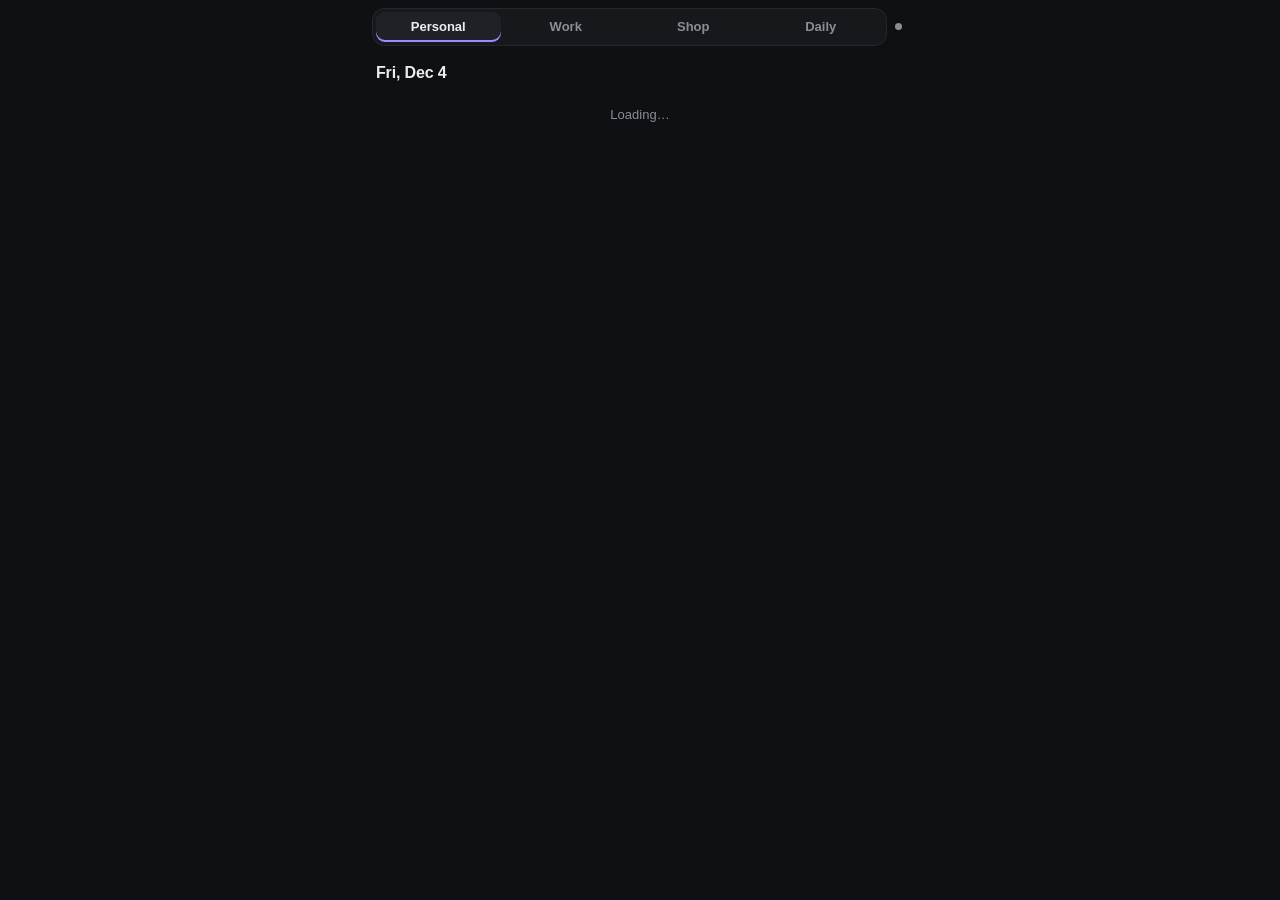
<file: task-tracker/index.html>
<!DOCTYPE html>
<html lang="en">
<head>
<meta charset="utf-8">
<meta name="viewport" content="width=device-width, initial-scale=1">
<meta name="theme-color" content="#0f1013">
<title>Praveen's Tasks</title>
<style id="css">
/* True-black theme. One thumb-width column: header + filter, sticky quick-add, inbox suggestions, then Now / Next / Later / Done. */
:root {
  --bg: #0f1013;
  --surface: #17181c;
  --surface-2: #202127;
  --ink: #ececef;
  --muted: #8b8c96;
  --line: #26272e;
  --accent: #9b8cff;
  --accent-ink: #120c2e;
  --now: #ff8a6b;
  --next: #f2c46d;
  --later: #7fb2ff;
  --done: #6fd6a8;
  --inbox: #c49bff;
  --shop: #f39ac4;
  --today: #f2c46d;
  --t-work: #ffb07a;
  --t-personal: #b8d97a;
  --t-errands: #7fb2ff;
  --t-home: #e7a3f0;
  --t-goals: #6fd6c8;
  --danger: #ff7a7a;
  --font-display: "Helvetica Neue", Helvetica, Arial, sans-serif;
  --font-body: "Helvetica Neue", Helvetica, Arial, sans-serif;
  --font-mono: "Helvetica Neue", Helvetica, Arial, sans-serif;
  color-scheme: dark;
}
* { box-sizing: border-box; }
html, body { margin: 0; background: var(--bg); }
body { color: var(--ink); font-family: var(--font-body); font-size: 15px; line-height: 1.35; -webkit-tap-highlight-color: transparent; -webkit-font-smoothing: antialiased; min-height: 100%; }
.wrap { max-width: 560px; margin: 0 auto; padding: 10px 12px 110px; display: flex; flex-direction: column; gap: 10px; }
a { color: inherit; }

/* Header */
header { display: flex; flex-direction: column; gap: 6px; }
.top { display: flex; align-items: center; gap: 8px; }
.sub { display: flex; align-items: center; justify-content: space-between; gap: 8px; min-height: 22px; padding: 0 4px; font-size: 12.5px; color: var(--muted); }
.date { color: var(--muted); font-family: var(--font-mono); font-size: 11px; font-weight: 500; letter-spacing: .04em; text-transform: uppercase; }
h1 span { color: var(--accent); }
.tally b { color: var(--done); font-weight: 700; }
.dnow { color: var(--ink); font-size: 16px; font-weight: 700; letter-spacing: -.01em; margin-right: 2px; }
.sync { display: inline-flex; align-items: center; gap: 6px; font-size: 12px; color: var(--muted); white-space: nowrap; }
.sync .led { width: 7px; height: 7px; border-radius: 50%; background: var(--muted); }
.sync.ok .led { background: var(--done); opacity: .7; }
.sync.busy .led { background: var(--muted); animation: pulse 1s infinite; }
.sync.warn { color: var(--danger); }
.sync.warn .led { background: var(--danger); }
@keyframes pulse { 50% { opacity: .3; } }
.scan { font: inherit; font-size: 12px; font-weight: 600; display: inline-flex; align-items: center; gap: 6px; padding: 3px 10px; border-radius: 999px; border: 1px solid color-mix(in srgb, var(--inbox) 45%, transparent); background: color-mix(in srgb, var(--inbox) 10%, transparent); color: var(--inbox); cursor: pointer; white-space: nowrap; }
.scan svg { width: 13px; height: 13px; }
.scan[disabled] { opacity: .6; cursor: progress; }
.scan.spin svg { animation: spin 1s linear infinite; }
@keyframes spin { to { transform: rotate(360deg); } }

/* Filter */
.filter { flex: 1; display: flex; background: var(--surface); border: 1px solid var(--line); border-radius: 12px; padding: 3px; gap: 3px; }
.filter button { flex: 1; font: inherit; font-family: var(--font-display); font-size: 13px; font-weight: 600; padding: 6px 4px; border: 0; border-radius: 9px; background: transparent; color: var(--muted); cursor: pointer; }
.filter button[aria-pressed="true"] { background: var(--surface-2); color: var(--ink); box-shadow: inset 0 -2px 0 var(--accent); }
.filter button small { font-family: var(--font-mono); font-size: 10px; opacity: .7; margin-left: 4px; }

/* Quick add */
.x { font: inherit; font-size: 22px; line-height: 1; width: 40px; min-height: 40px; border: 0; border-radius: 12px; background: transparent; color: var(--muted); cursor: pointer; }
.add { position: relative; z-index: 5; background: color-mix(in srgb, var(--surface) 92%, transparent); -webkit-backdrop-filter: blur(14px); backdrop-filter: blur(14px); border: 1px solid var(--line); border-radius: 16px; padding: 8px; display: flex; flex-direction: column; gap: 8px; box-shadow: 0 12px 30px rgba(0,0,0,.6); }
.add-row { display: flex; gap: 8px; }
.add input { flex: 1; min-width: 0; font: inherit; font-size: 16px; padding: 9px 12px; border-radius: 11px; border: 1px solid var(--line); background: var(--bg); color: var(--ink); }
.add input::placeholder { color: var(--muted); }
.add input:focus { outline: none; border-color: var(--accent); box-shadow: 0 0 0 3px color-mix(in srgb, var(--accent) 22%, transparent); }
.btn { font: inherit; font-weight: 600; border: 0; border-radius: 12px; padding: 0 16px; cursor: pointer; min-height: 40px; }
.btn-primary { background: var(--accent); color: var(--accent-ink); font-family: var(--font-display); font-size: 14px; font-weight: 700; }
.btn-primary:active { transform: scale(.97); }
.seg { display: flex; gap: 6px; flex-wrap: wrap; align-items: center; }
.add .seg { flex-wrap: nowrap; overflow-x: auto; scrollbar-width: none; margin: 0 -8px; padding: 0 8px; }
.add .seg::-webkit-scrollbar { display: none; }
.add .chip { font-size: 11.5px; padding: 4px 9px; flex: none; }
.seg .divider { flex: none; width: 1px; align-self: stretch; background: var(--line); margin: 2px 2px; }
.seg-label { font-family: var(--font-mono); font-size: 11px; color: var(--muted); margin-right: 2px; }
.chip { font: inherit; font-size: 12px; font-weight: 600; padding: 5px 11px; border-radius: 999px; border: 1px solid var(--line); background: transparent; color: var(--muted); cursor: pointer; display: inline-flex; align-items: center; gap: 6px; text-decoration: none; }
.chip .d { width: 7px; height: 7px; border-radius: 50%; background: var(--c); }
.chip[aria-pressed="true"] { background: var(--surface-2); color: var(--ink); border-color: var(--c); }
:focus-visible { outline: 2px solid var(--accent); outline-offset: 2px; }

/* Sections */
section { display: flex; flex-direction: column; gap: 4px; }
.sec-head { display: flex; align-items: center; gap: 8px; background: none; border: 0; padding: 2px 2px; color: var(--ink); font: inherit; cursor: pointer; text-align: left; }
.pill { font-family: var(--font-display); font-size: 10.5px; font-weight: 700; letter-spacing: .08em; text-transform: uppercase; color: var(--c); background: color-mix(in srgb, var(--c) 13%, transparent); border: 1px solid color-mix(in srgb, var(--c) 35%, transparent); padding: 3px 8px; border-radius: 999px; }
.sec-head .hint { color: var(--muted); font-size: 12px; }
.sec-head .count { margin-left: auto; color: var(--muted); font-family: var(--font-mono); font-size: 12px; }
.sec-head .caret { color: var(--muted); width: 14px; height: 14px; flex: none; transition: transform .2s; }
section.collapsed .caret { transform: rotate(-90deg); }
section.collapsed .list { display: none; }
.list { list-style: none; margin: 0; padding: 2px 0; background: var(--surface); border: 1px solid var(--line); border-radius: 14px; overflow: hidden; box-shadow: inset 3px 0 0 var(--c); }
.empty { padding: 12px 14px; color: var(--muted); font-size: 13px; }

.task { position: relative; transition: opacity .3s, transform .3s; }
.task.leaving { opacity: 0; transform: translateX(24px); }
.task.leaving.left { transform: translateX(-24px); }
.task-main { touch-action: pan-y; }
.task-text { -webkit-user-select: none; user-select: none; -webkit-touch-callout: none; }
/* Swipe: right = done, left = tomorrow */
.task.swiping { background: var(--bg); }
.task.swiping .task-main, .task.swipe-back .task-main { position: relative; z-index: 1; background: var(--surface); }
.task.swipe-back .task-main { transition: transform .2s ease; }
.task.swiping::before { position: absolute; inset: 0; display: flex; align-items: center; padding: 0 18px; font-size: 13px; font-weight: 700; letter-spacing: .02em; opacity: var(--p, 0); }
.task.sw-r::before { content: "\2713  Done"; justify-content: flex-start; color: #03140a; background: var(--done); }
.task.sw-l::before { content: "Tomorrow \2192"; justify-content: flex-end; color: #1d1405; background: var(--next); }
.task.sw-armed::before { opacity: 1; }
/* Tick celebration */
.task.ticking .check { animation: pop .32s ease; }
@keyframes pop { 40% { transform: scale(1.3); } }
.spark { position: fixed; width: 6px; height: 6px; margin: -3px 0 0 -3px; border-radius: 50%; pointer-events: none; z-index: 30; animation: spark .6s cubic-bezier(.2,.7,.3,1) forwards; }
@keyframes spark { to { transform: translate(var(--dx), var(--dy)) scale(.4); opacity: 0; } }
.qa-hint { display: flex; flex-wrap: wrap; gap: 6px; font-size: 12px; color: var(--muted); padding: 0 2px; }
.qa-hint:empty { display: none; }
.qa-hint em { font-style: normal; align-self: center; }
.qa-hint span { background: var(--surface-2); border: 1px solid var(--line); border-radius: 999px; padding: 2px 8px; color: var(--ink); }
.task-main { -webkit-touch-callout: none; -webkit-user-select: none; user-select: none; display: flex; align-items: flex-start; gap: 10px; padding: 7px 12px 7px 14px; }
.check { flex: none; width: 22px; height: 22px; border-radius: 50%; border: 2px solid color-mix(in srgb, var(--c) 70%, var(--muted)); background: transparent; cursor: pointer; display: grid; place-items: center; padding: 0; color: transparent; transition: background .2s, border-color .2s, transform .15s; }
.check svg { width: 12px; height: 12px; }
.check:active { transform: scale(.88); }
.task.done .check, .task.ticking .check { background: var(--done); border-color: var(--done); color: #03140a; }
.task-text { flex: 1; min-width: 0; background: none; border: 0; padding: 1px 0 0; font: inherit; color: var(--ink); text-align: left; cursor: pointer; overflow-wrap: anywhere; }
.task.done .task-text, .task.ticking .task-text { color: var(--muted); text-decoration: line-through; text-decoration-color: color-mix(in srgb, var(--muted) 60%, transparent); }
.tag { display: inline-block; font-family: var(--font-mono); font-size: 10px; color: var(--muted); background: var(--surface-2); border: 1px solid var(--line); border-radius: 6px; padding: 1px 6px; margin-left: 8px; vertical-align: 2px; }
.tag { color: var(--tc, var(--muted)); border-color: color-mix(in srgb, var(--tc, var(--line)) 35%, transparent); }
.when { display: inline-block; width: 100%; font-family: var(--font-mono); font-size: 11px; color: var(--done); opacity: .8; margin-top: 3px; text-decoration: none; }
.task.open { background: var(--surface-2); }
.actions { display: none; gap: 6px; flex-wrap: wrap; padding: 0 12px 10px 46px; }
.task.open .actions { display: flex; }
.chip.danger { color: var(--danger); border-color: rgba(255,107,107,.35); }
.edit { display: none; gap: 8px; padding: 0 12px 10px 46px; }
.task.editing .edit { display: flex; }
.task .edit { flex-wrap: wrap; }
.task .edit input[type="text"], .task .edit > input:first-child { flex: 1 1 100%; }
.edit .opts { display: flex; gap: 8px; flex: 1 1 auto; min-width: 0; }
.edit input[type="date"], .edit select { flex: 1; min-width: 0; font: inherit; font-size: 14px; padding: 8px 10px; border-radius: 10px; border: 1px solid var(--line); background: var(--bg); color: var(--ink); color-scheme: dark; }
.meta { font-family: var(--font-mono); font-size: 10.5px; font-weight: 600; margin-left: 8px; vertical-align: 1px; color: var(--muted); white-space: nowrap; }
.meta.due-today { color: var(--now); }
.meta.overdue { color: var(--danger); }
.meta.stuck { color: #ffb86b; opacity: .85; }
.today-done { padding: 11px 14px; font-size: 14px; font-weight: 600; color: var(--done); }
.task.editing .actions { display: none; }
.edit input { flex: 1; min-width: 0; font: inherit; padding: 9px 12px; border-radius: 10px; border: 1px solid var(--accent); background: var(--bg); color: var(--ink); }
.edit .btn { min-height: 40px; padding: 0 14px; }
.clear { align-self: flex-end; font-size: 13px; min-height: 34px; padding: 0 12px; background: transparent; color: var(--muted); border: 1px solid var(--line); }

/* Inbox suggestions */
.inbox .list { box-shadow: inset 3px 0 0 var(--inbox); }
.inbox-note { padding: 12px 16px; font-size: 14px; color: var(--muted); }
.inbox-note.warn { color: var(--danger); }
.sugg { padding: 9px 12px 9px 14px; border-top: 1px solid var(--line); display: flex; flex-direction: column; gap: 8px; }
.sugg:first-child { border-top: 0; }
.sugg-text { font-weight: 500; }
.sugg-src { font-family: var(--font-mono); font-size: 11px; color: var(--muted); display: flex; gap: 8px; align-items: center; flex-wrap: wrap; }
.sugg-src a { color: var(--inbox); text-decoration: none; }
.sugg .seg { gap: 6px; }
.inbox-foot { display: flex; justify-content: space-between; align-items: center; gap: 8px; font-family: var(--font-mono); font-size: 11px; color: var(--muted); padding: 0 4px; }
.linkbtn { font: inherit; background: none; border: 0; color: var(--muted); text-decoration: underline; cursor: pointer; padding: 4px; }

/* Routines */
.today { display: flex; gap: 6px; overflow-x: auto; scrollbar-width: none; margin: 0 -14px; padding: 0 14px; }
.today::-webkit-scrollbar { display: none; }
.today-label { flex: none; align-self: center; font-size: 11px; color: var(--muted); font-weight: 600; text-transform: uppercase; letter-spacing: .06em; margin-right: 2px; }
.rchip { flex: none; display: inline-flex; align-items: center; gap: 7px; font: inherit; font-size: 12.5px; font-weight: 600; padding: 6px 11px; border-radius: 999px; border: 1px solid var(--line); background: var(--surface); color: var(--ink); cursor: pointer; }
.rchip.full { border-color: color-mix(in srgb, var(--done) 55%, transparent); background: color-mix(in srgb, var(--done) 13%, transparent); }
.pips { display: inline-flex; gap: 3px; }
.pip { width: 8px; height: 8px; border-radius: 50%; border: 1.5px solid var(--muted); }
.pip.on { background: var(--done); border-color: var(--done); }
.daynav { display: flex; align-items: center; justify-content: space-between; gap: 8px; }
.daynav button { font: inherit; background: var(--surface); border: 1px solid var(--line); color: var(--ink); border-radius: 10px; width: 40px; height: 36px; cursor: pointer; font-size: 17px; }
.daynav button[disabled] { opacity: .3; cursor: default; }
.daynav .dlabel { font-weight: 700; font-size: 16px; text-align: center; }
.daynav .dsub { color: var(--muted); font-size: 12px; text-align: center; margin-top: 2px; }
.routine { border-top: 1px solid var(--line); }
.routine:first-child { border-top: 0; }
.r-main { display: flex; align-items: center; gap: 10px; padding: 10px 12px 10px 14px; }
.r-name { flex: 1; min-width: 0; background: none; border: 0; padding: 0; font: inherit; font-weight: 600; color: var(--ink); text-align: left; cursor: pointer; }
.r-meta { display: flex; gap: 10px; align-items: center; font-size: 11px; font-weight: 400; color: var(--muted); margin-top: 4px; }
.week { display: inline-flex; gap: 3px; }
.week i { width: 9px; height: 9px; border-radius: 2px; background: var(--surface-2); border: 1px solid var(--line); }
.week i.half { background: color-mix(in srgb, var(--done) 35%, transparent); border-color: transparent; }
.week i.full { background: var(--done); border-color: var(--done); }
.streak { color: var(--accent); font-weight: 700; }
.r-dots { display: flex; gap: 8px; }
.rdot { width: 32px; height: 32px; border-radius: 50%; border: 2px solid color-mix(in srgb, var(--done) 60%, var(--muted)); background: transparent; cursor: pointer; display: grid; place-items: center; color: transparent; padding: 0; transition: background .15s, transform .15s; }
.rdot svg { width: 14px; height: 14px; }
.rdot:active { transform: scale(.88); }
.rdot.on { background: var(--done); border-color: var(--done); color: #03140a; }
.routine.open { background: var(--surface-2); }
.routine .actions { padding: 0 12px 10px 14px; }
.routine.open .actions { display: flex; }
.routine .edit { padding: 0 12px 10px 14px; }
.routine.editing .edit { display: flex; }
.routine.editing .actions { display: none; }
.r-add { display: flex; gap: 8px; }
.r-add input { flex: 1; min-width: 0; font: inherit; font-size: 16px; padding: 9px 12px; border-radius: 11px; border: 1px solid var(--line); background: var(--surface); color: var(--ink); }
.r-add input:focus { outline: none; border-color: var(--done); }
.r-add .btn { background: var(--done); color: #03140a; }
.hint-line { font-size: 12px; color: var(--muted); padding: 0 2px; }

/* Drag */
.grip { flex: none; width: 32px; height: 30px; margin: -5px -8px -5px 0; display: grid; place-items: center; background: none; border: 0; color: var(--muted); opacity: .55; cursor: grab; touch-action: none; padding: 0; }
.grip svg { width: 16px; height: 16px; }
.grip:active { cursor: grabbing; opacity: 1; }
.ghost { position: fixed; z-index: 30; pointer-events: none; list-style: none; background: var(--surface-2); border: 1px solid color-mix(in srgb, var(--c) 60%, var(--line)); border-radius: 12px; box-shadow: 0 16px 36px rgba(0,0,0,.8); transform: scale(1.02); }
.ghost .actions, .ghost .edit { display: none !important; }
.placeholder { list-style: none; margin: 4px 12px; border: 2px dashed color-mix(in srgb, var(--c) 70%, transparent); border-radius: 12px; background: color-mix(in srgb, var(--c) 8%, transparent); }
.sec-head.drop { background: color-mix(in srgb, var(--c) 14%, transparent); border-radius: 10px; }
body.dragging { -webkit-user-select: none; user-select: none; }
body.dragging .add, body.dragging .toast { pointer-events: none; }

/* Add button (floating, thumb reach) */
.fab { position: fixed; right: max(16px, calc(50% - 264px)); bottom: calc(24px + env(safe-area-inset-bottom)); z-index: 15; width: 54px; height: 54px; border-radius: 50%; border: 0; background: var(--accent); color: var(--accent-ink); font-size: 30px; font-weight: 400; line-height: 1; cursor: pointer; box-shadow: 0 10px 26px rgba(0,0,0,.55); display: grid; place-items: center; padding: 0 0 3px; }
.fab:active { transform: scale(.94); }
body.dragging .fab { pointer-events: none; opacity: .3; }
/* One-tap star */
.star { flex: none; width: 30px; height: 30px; margin: -4px -4px -4px 0; display: grid; place-items: center; background: none; border: 0; padding: 0; cursor: pointer; color: var(--muted); opacity: .45; }
.star svg { width: 17px; height: 17px; }
.star.on { color: var(--today); opacity: 1; }
.star:active { transform: scale(.85); }

/* Undo toast */
.toast { position: fixed; left: 50%; bottom: calc(84px + env(safe-area-inset-bottom)); transform: translate(-50%, 240px); opacity: 0; visibility: hidden; width: min(520px, calc(100% - 32px)); background: var(--surface-2); color: var(--ink); border: 1px solid var(--line); border-radius: 14px; padding: 10px 10px 10px 16px; display: flex; align-items: center; gap: 12px; box-shadow: 0 12px 30px rgba(0,0,0,.8); transition: transform .25s ease, opacity .2s, visibility .25s; z-index: 20; font-size: 14px; }
.toast.show { transform: translate(-50%, 0); opacity: 1; visibility: visible; }
.toast span { flex: 1; min-width: 0; overflow: hidden; text-overflow: ellipsis; white-space: nowrap; }
.toast button { font: inherit; font-family: var(--font-display); font-size: 13px; font-weight: 700; color: var(--accent); background: none; border: 0; padding: 8px 10px; cursor: pointer; }
/* Header stays pinned with its own add button, so adding never depends on the floating button being on screen. */
header.bar { position: sticky; top: 0; z-index: 12; margin: -10px -12px 0; padding: 8px 12px 6px; background: color-mix(in srgb, var(--bg) 88%, transparent); -webkit-backdrop-filter: blur(16px); backdrop-filter: blur(16px); }
.hadd { flex: none; width: 38px; height: 38px; border-radius: 12px; border: 0; background: var(--accent); color: var(--accent-ink); display: grid; place-items: center; cursor: pointer; padding: 0; }
.hadd svg, .fab svg { width: 20px; height: 20px; }
.fab svg { width: 26px; height: 26px; }
.hadd:active { transform: scale(.94); }
.add { scroll-margin-top: 64px; }
/* In the phone app the bottom of the frame can sit under the app's own bar: lift the floating button clear of it. */
@media (pointer: coarse) { .fab { bottom: calc(84px + env(safe-area-inset-bottom)); } .toast { bottom: calc(150px + env(safe-area-inset-bottom)); } .wrap { padding-bottom: 180px; } }
.sub .sep { color: var(--muted); }
/* Work: timeline / projects */
.wmode { display: flex; gap: 3px; padding: 3px; border-radius: 10px; background: var(--surface); border: 1px solid var(--line); align-self: flex-start; }
.wmode button { font: inherit; font-size: 12.5px; font-weight: 600; padding: 5px 14px; border: 0; border-radius: 8px; background: transparent; color: var(--muted); cursor: pointer; }
.wmode button[aria-pressed="true"] { background: var(--surface-2); color: var(--ink); }
.pchip { display: inline-flex; align-items: center; gap: 5px; font-size: 10.5px; font-weight: 600; color: var(--c); margin-left: 8px; vertical-align: 1px; white-space: nowrap; }
.pdot { width: 7px; height: 7px; border-radius: 50%; background: var(--c); flex: none; }
.meta.flag { color: var(--danger); }
.meta.flag svg, .flagchip svg { width: 11px; height: 11px; vertical-align: -1px; }
.flagchip[aria-pressed="true"] { color: var(--danger); }
.sec-head .hint.hot { color: var(--danger); font-weight: 600; }
.sec-tog { display: flex; align-items: center; gap: 8px; background: none; border: 0; padding: 0; color: inherit; font: inherit; cursor: pointer; min-width: 0; }
.pname { display: inline-flex; align-items: center; gap: 7px; font-weight: 700; font-size: 13.5px; }
.pmore { flex: none; width: 30px; height: 26px; display: grid; place-items: center; background: none; border: 0; color: var(--muted); cursor: pointer; padding: 0; }
.pmore svg { width: 16px; height: 16px; }
.sec-head .count + .pmore { margin-left: -2px; }
.pedit { display: flex; flex-direction: column; gap: 8px; padding: 8px 10px; background: var(--surface); border: 1px solid var(--line); border-radius: 12px; }
.pedit input { font: inherit; font-size: 16px; padding: 8px 12px; border-radius: 10px; border: 1px solid var(--accent); background: var(--bg); color: var(--ink); }
.swatch { width: 24px; height: 24px; border-radius: 50%; border: 2px solid transparent; background: var(--c); cursor: pointer; padding: 0; }
.swatch[aria-pressed="true"] { border-color: var(--ink); }
.sugg .why { font-style: italic; }
@media (prefers-reduced-motion: reduce) { * { transition: none !important; animation: none !important; } }
</style>
</head>
<body class="ui-classic">
<div class="wrap" id="root"></div>
<div class="toast" id="toast" role="status" aria-live="polite"><span id="toastMsg"></span><button id="toastUndo" type="button">Undo</button></div>
<script id="state" type="application/json">{"tasks": [{"id": "t141", "text": "Unaided file", "sec": "done", "tag": "Work", "from": "now", "doneAt": "2026-11-13"}, {"id": "t140", "text": "Shoe cleaner", "sec": "shop"}, {"id": "t138", "text": "Do laundry", "sec": "done", "tag": "Errands", "from": "now", "doneAt": "2026-11-13"}, {"id": "t137", "text": "Reach out to Ankit for project folder", "sec": "now", "tag": "Work", "nowSince": "2026-11-13"}, {"id": "t104", "text": "Clean the room", "sec": "next", "tag": "Home", "every": 7}, {"id": "t134", "text": "Call Pranjal", "sec": "next", "tag": "Personal"}, {"id": "t133", "text": "Alexion poster", "sec": "now", "tag": "Work", "nowSince": "2026-11-13"}, {"id": "t132", "text": "Sort gmail inboxes", "sec": "now", "tag": "Personal", "nowSince": "2026-11-12"}, {"id": "t103", "text": "Set up Claude for Lux and build a tracker for her", "sec": "next", "tag": "Personal"}, {"id": "t130", "text": "Raise SPI ticket", "sec": "done", "tag": "Work", "from": "now", "doneAt": "2026-11-12"}, {"id": "t119", "text": "AI form", "sec": "done", "tag": "Work", "from": "now", "doneAt": "2026-11-10"}, {"id": "t114", "text": "Finance tracker", "sec": "done", "tag": "Personal", "from": "now", "doneAt": "2026-11-09"}, {"id": "t116", "text": "Do laundry", "sec": "done", "tag": "Personal", "every": 7, "due": "2026-11-15", "from": "later", "doneAt": "2026-11-13"}, {"id": "t113", "text": "Book room for parents", "sec": "later", "tag": "Personal"}, {"id": "t22", "text": "Pants – Levi's 555 or 505", "sec": "shop"}, {"id": "t112", "text": "Shelf or organiser", "sec": "shop"}, {"id": "t111", "text": "Nail paint", "sec": "shop"}, {"id": "t102", "text": "Accept ChatGPT Business workspace invite from Vijay", "sec": "done", "tag": "Work", "from": "now", "doneAt": "2026-11-10"}, {"id": "t105", "text": "Review survey slides in detail and leave comments", "sec": "now", "tag": "Work", "nowSince": "2026-11-09"}, {"id": "t12", "text": "Text Sruthilaya", "sec": "now", "tag": "Personal", "nowSince": "2026-11-09"}, {"id": "t2", "text": "Dashboard – Meningitis vaccine", "sec": "done", "tag": "Work", "from": "now", "doneAt": "2026-11-11"}, {"id": "t3", "text": "BPM ATU materials", "sec": "next", "tag": "Work"}, {"id": "t1", "text": "BLENREP full report", "sec": "done", "tag": "Work", "from": "now", "doneAt": "2026-11-13"}, {"id": "t4", "text": "Sanofi AE training", "sec": "done", "tag": "Work", "from": "now", "doneAt": "2026-11-10"}, {"id": "t6", "text": "Talk about San PCA R&R", "sec": "later", "tag": "Work"}, {"id": "t124", "text": "Update IDP on Darwinbox (overdue, mandatory)", "sec": "now", "tag": "Work", "nowSince": "2026-11-12"}, {"id": "t125", "text": "Fix TECN spacing and % in headers in BLENREP Oct report", "sec": "done", "tag": "Work", "from": "now", "doneAt": "2026-11-13"}, {"id": "t127", "text": "Test Takeda survey and confirm images and split questions", "sec": "now", "tag": "Work", "nowSince": "2026-11-12"}, {"id": "t36", "text": "Galen setup", "sec": "now", "tag": "Work", "nowSince": "2026-11-09"}, {"id": "t30", "text": "Hang poster", "sec": "done", "tag": "Home", "from": "now", "doneAt": "2026-11-11"}, {"id": "t37", "text": "Connect Claude + Instinct + Wispr Flow", "sec": "now", "tag": "Personal", "nowSince": "2026-11-09"}, {"id": "t131", "text": "Check the auto pay", "sec": "now", "tag": "Personal", "nowSince": "2026-11-12"}, {"id": "t39", "text": "Check Claude mod for subagents", "sec": "now", "tag": "Personal", "nowSince": "2026-11-09"}, {"id": "t106", "text": "Guide Pallika on updating raw data workbook with Claude", "sec": "done", "tag": "Work", "from": "now", "doneAt": "2026-11-13"}, {"id": "t121", "text": "BMS HCP-PT follow-up", "sec": "now", "tag": "Work", "nowSince": "2026-11-12"}, {"id": "t7", "text": "Check car and receive it", "sec": "now", "tag": "Personal", "nowSince": "2026-11-13"}, {"id": "t10", "text": "Do laundry", "sec": "done", "tag": "Personal", "from": "now", "doneAt": "2026-11-08"}, {"id": "t5", "text": "Office infrastructure message", "sec": "next", "tag": "Work"}, {"id": "t45", "text": "Go swimming", "sec": "next", "tag": "Goals"}, {"id": "t47", "text": "Drink matcha", "sec": "next", "tag": "Personal"}, {"id": "t11", "text": "Set up MSF call with Utkarsh", "sec": "next", "tag": "Work"}, {"id": "t38", "text": "Connect Fitbit to Claude", "sec": "next", "tag": "Personal"}, {"id": "t17", "text": "Scooty service", "sec": "next", "tag": "Errands"}, {"id": "t13", "text": "Text Bharat", "sec": "next", "tag": "Personal", "due": "2026-11-21"}, {"id": "t15", "text": "Get Luxi laptop", "sec": "done", "tag": "Errands", "from": "next", "doneAt": "2026-11-08"}, {"id": "t136", "text": "Give clothes for ironing", "sec": "next", "tag": "Errands"}, {"id": "t18", "text": "Car: clanking noise check", "sec": "next", "tag": "Errands"}, {"id": "t20", "text": "Check lighter", "sec": "done", "tag": "Errands", "from": "next", "doneAt": "2026-11-08"}, {"id": "t25", "text": "Exploration AI product", "sec": "next", "tag": "Work"}, {"id": "t26", "text": "Research reporter", "sec": "done", "tag": "Work", "from": "next", "doneAt": "2026-11-10"}, {"id": "t135", "text": "Haircut", "sec": "next", "tag": "Personal"}, {"id": "t27", "text": "Plan Bangalore trip", "sec": "next", "tag": "Personal"}, {"id": "t21", "text": "Clean shoes", "sec": "later", "tag": "Errands"}, {"id": "t16", "text": "Blood tests", "sec": "later", "tag": "Errands"}, {"id": "t8", "text": "Book Mumbai flights", "sec": "later", "tag": "Personal"}, {"id": "t28", "text": "Figure out the paint situation", "sec": "later", "tag": "Home"}, {"id": "t35", "text": "Set up Obsidian", "sec": "later", "tag": "Personal"}, {"id": "t41", "text": "Look at used cars", "sec": "later", "tag": "Personal"}, {"id": "t42", "text": "Find skincare", "sec": "done", "tag": "Personal", "from": "later", "doneAt": "2026-11-08"}, {"id": "t48", "text": "Brownie ice cream", "sec": "later", "tag": "Personal"}, {"id": "t46", "text": "Read book", "sec": "later", "tag": "Goals"}, {"id": "t49", "text": "Buy task tracker", "sec": "done", "from": "now"}, {"id": "t50", "text": "Fill IDP", "sec": "done", "from": "now"}, {"id": "t51", "text": "Get tempered glass for phone", "sec": "done", "from": "now"}, {"id": "t52", "text": "Put food inside", "sec": "done", "from": "now"}, {"id": "t53", "text": "Buy socks", "sec": "done", "from": "now"}, {"id": "t54", "text": "Servier AE training", "sec": "done", "from": "now"}, {"id": "t55", "text": "Alexion message", "sec": "done", "from": "now"}, {"id": "t56", "text": "Send package", "sec": "done", "from": "now"}, {"id": "t57", "text": "Check with parents on hotel booking for December trip (service apt)", "sec": "done", "from": "now"}, {"id": "t58", "text": "Update iOS", "sec": "done", "from": "now"}, {"id": "t59", "text": "Check out Notion for the task list", "sec": "done", "from": "now"}, {"id": "t60", "text": "Buy saree", "sec": "done", "from": "now"}, {"id": "t61", "text": "RFSOV WB", "sec": "done", "from": "now"}, {"id": "t62", "text": "Sort insurance – follow up in the morning", "sec": "done", "from": "now"}, {"id": "t63", "text": "Veet", "sec": "done", "from": "now"}, {"id": "t64", "text": "Spi ticket", "sec": "done", "from": "now"}, {"id": "t65", "text": "Buy an organizer for my bag or clean it up", "sec": "done", "from": "now"}, {"id": "t66", "text": "Clean the cupboard", "sec": "done", "from": "now"}, {"id": "t67", "text": "Reset UA", "sec": "done", "from": "now"}, {"id": "t68", "text": "Flowers", "sec": "done", "from": "now"}, {"id": "t69", "text": "Hack TV", "sec": "done", "from": "now"}, {"id": "t70", "text": "Organiser for cupboard", "sec": "done", "from": "now"}, {"id": "t71", "text": "Scooty microfibre cloth", "sec": "done", "from": "now"}, {"id": "t72", "text": "Book Jailer tickets", "sec": "done", "from": "now"}, {"id": "t73", "text": "Get Lux's birthday gifts", "sec": "done", "from": "now"}, {"id": "t74", "text": "Buy car headlights", "sec": "done", "from": "now"}, {"id": "t75", "text": "QC: clean speaker notes, footnotes and sample size", "sec": "done", "from": "now"}, {"id": "t76", "text": "Explore patient profiles", "sec": "done", "from": "now"}, {"id": "t77", "text": "QC data values", "sec": "done", "from": "now"}, {"id": "t78", "text": "QC the deck", "sec": "done", "from": "now"}, {"id": "t79", "text": "Report open items: check non-Dara in 1L for 2L patients", "sec": "done", "from": "now"}, {"id": "t80", "text": "Buy weighted blanket cover", "sec": "done", "from": "now"}, {"id": "t81", "text": "Buy flint for lighter", "sec": "done", "from": "now"}, {"id": "t82", "text": "Get Fitbit bracelet", "sec": "done", "from": "now"}, {"id": "t83", "text": "Buy detergent and fabric softener", "sec": "done", "from": "now"}, {"id": "t84", "text": "Wash bed sheets", "sec": "done", "from": "now"}, {"id": "t85", "text": "Format the deck", "sec": "done", "from": "now"}, {"id": "t86", "text": "Get towel from Lux", "sec": "done", "from": "now"}, {"id": "t87", "text": "Get a haircut", "sec": "done", "from": "now"}, {"id": "t88", "text": "Do laundry", "sec": "done", "from": "now"}, {"id": "t89", "text": "Call Bhavani", "sec": "done", "from": "now"}, {"id": "t90", "text": "Send Teams holiday block", "sec": "done", "from": "now"}, {"id": "t91", "text": "Send documents", "sec": "done", "from": "now"}, {"id": "t92", "text": "Call Sterling at 6 pm", "sec": "done", "from": "now"}, {"id": "t93", "text": "Check Takeda screener", "sec": "done", "from": "now"}, {"id": "t94", "text": "Pay car service", "sec": "done", "from": "now"}, {"id": "t95", "text": "Order skincare", "sec": "done", "from": "now"}, {"id": "t96", "text": "Wrap up BLENREP + note about Nov 3 holiday", "sec": "done", "from": "now"}, {"id": "t97", "text": "Check heart rate variability with Karthik", "sec": "done", "from": "now"}, {"id": "t9", "text": "Pants for Diwali", "sec": "bought", "from": "shop", "doneAt": "2026-11-09"}, {"id": "t14", "text": "Watch for Dad", "sec": "shop"}, {"id": "t98", "text": "Pillow", "sec": "shop"}, {"id": "t23", "text": "Slides", "sec": "shop"}, {"id": "t24", "text": "Gut health supplement", "sec": "shop"}, {"id": "t29", "text": "Lighting for room", "sec": "shop"}, {"id": "t31", "text": "Air purifier", "sec": "shop"}, {"id": "t32", "text": "Cable protector", "sec": "shop"}, {"id": "t33", "text": "Decathlon or foldable chair", "sec": "bought", "from": "shop", "doneAt": "2026-11-12"}, {"id": "t34", "text": "Adjustable weights", "sec": "shop"}, {"id": "t40", "text": "IEMs", "sec": "shop"}, {"id": "t43", "text": "CBD", "sec": "shop"}, {"id": "t139", "text": "Do laundry", "sec": "later", "every": 7, "due": "2026-11-20", "tag": "Personal"}], "nextId": 153, "inbox": {"lastScan": "2026-11-13T12:47:36.463Z", "items": [], "lastScanFlow": "2026-11-13T12:47:36.463Z"}, "routines": [{"id": "r1", "name": "Cold shower", "times": 1}, {"id": "r2", "name": "Work out", "times": 1}, {"id": "r3", "name": "Take meds", "times": 1}, {"id": "r118", "name": "Shower 2", "times": 1}], "log": {"2026-11-10": {"r3": 1}, "2026-11-11": {"r3": 1, "r118": 1}}}</script>
<script id="app">
window.TASKS_UI = "classic";
(function () {
  var SECS = [
    { key: "now",   label: "Now",   hint: "this week",       c: "var(--now)" },
    { key: "next",  label: "Next",  hint: "next few weeks",  c: "var(--next)" },
    { key: "later", label: "Later", hint: "no rush",         c: "var(--later)" },
    { key: "done",  label: "Done",  hint: "",                c: "var(--done)" },
    { key: "shop",  label: "To buy", hint: "",               c: "var(--shop)" },
    { key: "bought", label: "Bought", hint: "",              c: "var(--done)" }
  ];
  var TASK_SECS = SECS.slice(0, 4), SHOP_SECS = SECS.slice(4);
  function isDoneSec(k) { return k === "done" || k === "bought"; }
  function isShopSec(k) { return k === "shop" || k === "bought"; }
  var M365 = "Microsoft 365", FLOW = "Wispr Flow";
  var TAGS = ["Work", "Personal", "Errands", "Home", "Goals"], PTAGS = ["Personal", "Errands", "Home", "Goals"];
  function tagColor(tg) { return TAGS.indexOf(tg) >= 0 ? "var(--t-" + tg.toLowerCase() + ")" : "var(--muted)"; }
  var STAR = '<svg viewBox="0 0 24 24" fill="currentColor" aria-hidden="true"><path d="M12 2.8l2.8 5.7 6.3.9-4.55 4.43 1.07 6.27L12 17.13 6.38 20.1l1.07-6.27L2.9 9.4l6.3-.9z"/></svg>';
  var STAR_O = '<svg viewBox="0 0 24 24" fill="none" stroke="currentColor" stroke-width="1.8" stroke-linejoin="round" aria-hidden="true"><path d="M12 2.8l2.8 5.7 6.3.9-4.55 4.43 1.07 6.27L12 17.13 6.38 20.1l1.07-6.27L2.9 9.4l6.3-.9z"/></svg>';
  var CHECK = '<svg viewBox="0 0 16 16" fill="none" stroke="currentColor" stroke-width="2.4" stroke-linecap="round" stroke-linejoin="round" aria-hidden="true"><path d="M3.5 8.5l3 3 6-7"/></svg>';
  var CARET = '<svg class="caret" viewBox="0 0 16 16" fill="none" stroke="currentColor" stroke-width="2" stroke-linecap="round" stroke-linejoin="round" aria-hidden="true"><path d="M4 6l4 4 4-4"/></svg>';
  var GRIP = '<svg viewBox="0 0 16 16" fill="currentColor" aria-hidden="true"><circle cx="5.5" cy="3.5" r="1.4"/><circle cx="10.5" cy="3.5" r="1.4"/><circle cx="5.5" cy="8" r="1.4"/><circle cx="10.5" cy="8" r="1.4"/><circle cx="5.5" cy="12.5" r="1.4"/><circle cx="10.5" cy="12.5" r="1.4"/></svg>';
  var MAIL = '<svg viewBox="0 0 16 16" fill="none" stroke="currentColor" stroke-width="1.6" stroke-linecap="round" stroke-linejoin="round" aria-hidden="true"><rect x="1.8" y="3.2" width="12.4" height="9.6" rx="2"/><path d="M2.5 4.5l5.5 4 5.5-4"/></svg>';
  var SPIN = '<svg viewBox="0 0 16 16" fill="none" stroke="currentColor" stroke-width="1.8" stroke-linecap="round" aria-hidden="true"><path d="M8 2a6 6 0 1 1-6 6"/></svg>';
  var PLUS = '<svg viewBox="0 0 24 24" fill="none" stroke="currentColor" stroke-width="2.4" stroke-linecap="round" aria-hidden="true"><path d="M12 5v14M5 12h14"/></svg>';

  var FLAG = '<svg viewBox="0 0 16 16" fill="currentColor" aria-hidden="true"><path d="M3.2 1.8a.8.8 0 0 1 .8.8v.3h8.3a.6.6 0 0 1 .5.9l-1.6 2.7 1.6 2.7a.6.6 0 0 1-.5.9H4v4.5a.8.8 0 0 1-1.6 0V2.6a.8.8 0 0 1 .8-.8z"/></svg>';
  var MORE = '<svg viewBox="0 0 16 16" fill="currentColor" aria-hidden="true"><circle cx="3.5" cy="8" r="1.4"/><circle cx="8" cy="8" r="1.4"/><circle cx="12.5" cy="8" r="1.4"/></svg>';
  var UI = window.TASKS_UI || "classic";

  /* Work projects: each has a name and a colour slot (0-7). */
  var PCOLORS = ["#7fb2ff", "#ffb07a", "#6fd6c8", "#e7a3f0", "#f2c46d", "#b8d97a", "#ff8a8a", "#9b8cff"];
  var SEED_PROJECTS = [
    ["Takeda", /takeda/i], ["BPM ATU", /\bbpm\b|\batu\b|ayvakit/i], ["Galen", /galen/i], ["MSF", /\bmsf\b/i],
    ["Sanofi", /sanofi|\bsan\b/i], ["BMS", /\bbms\b/i], ["Alexion", /alexion/i], ["BLENREP", /blenrep/i],
    ["AI & tools", /claude|chatgpt|\bai\b/i], ["Admin", /timesheet|apply (?:for )?leave|leave (?:request|application)|ae training|\bidp\b|darwinbox|infrastructure|spi ticket/i]
  ];
  function ensureProjects() {
    if (!state.projects) state.projects = [];
    if (state.projMigrated) return;
    state.projMigrated = true;
    SEED_PROJECTS.forEach(function (p, i) {
      var used = state.tasks.some(function (t) { return t.tag === "Work" && !isDoneSec(t.sec) && p[1].test(t.text); });
      if (!used || state.projects.some(function (x) { return x.name === p[0]; })) return;
      state.projects.push({ id: "p" + (state.nextId++), name: p[0], color: state.projects.length % PCOLORS.length });
    });
    state.tasks.forEach(function (t) {
      if (t.tag !== "Work" || t.proj) return;
      for (var i = 0; i < SEED_PROJECTS.length; i++) if (SEED_PROJECTS[i][1].test(t.text)) {
        var pr = state.projects.filter(function (x) { return x.name === SEED_PROJECTS[i][0]; })[0];
        if (pr) { t.proj = pr.id; break; }
      }
    });
  }
  function findP(id) { for (var i = 0; i < (state.projects || []).length; i++) if (state.projects[i].id === id) return state.projects[i]; return null; }
  function pColor(p) { return p ? PCOLORS[(p.color || 0) % PCOLORS.length] : "var(--muted)"; }
  function projByPrefix(k) {
    k = k.toLowerCase().replace(/[^a-z0-9]/g, ""); if (!k) return null;
    var ps = state.projects || [];
    return ps.filter(function (p) { return p.name.toLowerCase().replace(/[^a-z0-9]/g, "") === k; })[0] ||
           ps.filter(function (p) { return p.name.toLowerCase().replace(/[^a-z0-9]/g, "").indexOf(k) === 0; })[0] || null;
  }
  function fixState() {
    if (!state.tasks) state.tasks = [];
    if (!state.inbox) state.inbox = { lastScan: null, items: [] };
    if (!state.inbox.items) state.inbox.items = [];
    if (!state.inbox.dismissed) state.inbox.dismissed = [];
    if (!state.inbox.seen) state.inbox.seen = {};
    if (!state.routines) state.routines = [];
    if (!state.log) state.log = {};
    ensureProjects();
  }

  var state = JSON.parse(document.getElementById("state").textContent);
  fixState();
  var dayOffset = 0, openR = null, editR = null, openP = null;
  var addDue = null, addProj = null, addPri = false;
  var root = document.getElementById("root");
  var addSec = "now", addTag = null, openId = null, editId = null;
  var artifact = null, canSave = null, saveTimer = null;
  var sync = { cls: "busy", text: "Connecting" };
  var undoSnap = null, toastTimer = null;
  var scanning = false, scanNote = null, scanWarn = false;

  function lsGet(k, d) { try { var v = JSON.parse(localStorage.getItem(k) || "null"); return v == null ? d : v; } catch (e) { return d; } }
  function lsSet(k, v) { try { localStorage.setItem(k, JSON.stringify(v)); } catch (e) {} }
  var collapsed = lsGet("tasks-collapsed-v2", { bought: true });
  var showOlderDone = false;
  var filter = lsGet("tasks-filter", "personal");
  if (filter === "all") filter = "personal";
  var workMode = lsGet("tasks-workmode", "time");
  var addOpen = false, suppressClick = false;
  function saveCollapsed() { lsSet("tasks-collapsed-v2", collapsed); }

  function esc(s) { return String(s).replace(/[&<>"']/g, function (ch) { return { "&": "&amp;", "<": "&lt;", ">": "&gt;", '"': "&quot;", "'": "&#39;" }[ch]; }); }
  function pad(n) { return n < 10 ? "0" + n : "" + n; }
  function ymd(d) { return d.getFullYear() + "-" + pad(d.getMonth() + 1) + "-" + pad(d.getDate()); }
  function today() { return ymd(new Date()); }
  function weekAgo() { var d = new Date(); d.setDate(d.getDate() - 6); return ymd(d); }
  function fmtDate(iso) { if (!iso) return ""; return new Date(iso + "T12:00:00").toLocaleDateString(undefined, { month: "short", day: "numeric" }); }
  function ago(iso) {
    if (!iso) return "never";
    var m = Math.round((Date.now() - new Date(iso).getTime()) / 60000);
    if (m < 1) return "just now"; if (m < 60) return m + " min ago";
    var h = Math.round(m / 60); if (h < 24) return h + " h ago";
    return Math.round(h / 24) + " d ago";
  }
  function find(id) { for (var i = 0; i < state.tasks.length; i++) if (state.tasks[i].id === id) return state.tasks[i]; return null; }
  function snapshot() { return JSON.stringify(state); }
  function addDays(key, n) { var d = new Date(key + "T12:00:00"); d.setDate(d.getDate() + n); return ymd(d); }
  function daysBetween(a, b) { return Math.round((new Date(b + "T12:00:00") - new Date(a + "T12:00:00")) / 86400000); }
  function isToday(t) { return t.star === today(); }
  var REPEATS = [[0, "Doesn't repeat"], [7, "Every week"], [14, "Every 2 weeks"], [30, "Every month"]];
  /* Keep derived fields honest: dated tasks jump to Now on their day; Now remembers since when (for "stuck"). */
  function normalize() {
    var td = today();
    state.tasks.forEach(function (t) {
      if (t.due && t.due <= td && (t.sec === "next" || t.sec === "later")) t.sec = "now";
      if (t.sec === "now") { if (!t.nowSince) t.nowSince = td; } else if (t.nowSince) delete t.nowSince;
      if (t.star && t.star !== td) delete t.star;
      if (t.proj && !findP(t.proj)) delete t.proj;
      if (t.tag !== "Work") { delete t.proj; delete t.pri; }
    });
  }
  /* Work timeline: when is it due? Dated tasks go by date; undated ones by Now / Next / Later. */
  function endOfWeek() { var d = new Date(today() + "T12:00:00"); return addDays(today(), (7 - d.getDay()) % 7); }
  var WBUCKETS = [
    { key: "w:overdue", b: "overdue", label: "Overdue",   c: "var(--danger)" },
    { key: "w:today",   b: "today",   label: "Today",     c: "var(--now)" },
    { key: "w:week",    b: "week",    label: "This week", c: "var(--next)" },
    { key: "w:soon",    b: "soon",    label: "Coming up", c: "var(--later)" },
    { key: "w:later",   b: "later",   label: "Later",     c: "var(--muted)" }
  ];
  function bucketOf(t) {
    var td = today(), ew = endOfWeek();
    if (t.due) {
      if (t.due < td) return "overdue";
      if (t.due === td) return "today";
      if (t.due <= ew) return "week";
      if (t.due <= addDays(ew, 14)) return "soon";
      return "later";
    }
    return t.sec === "now" ? "week" : t.sec === "next" ? "soon" : "later";
  }
  function bucketHint(b) {
    if (b === "week") return "by " + new Date(endOfWeek() + "T12:00:00").toLocaleDateString(undefined, { weekday: "short", day: "numeric" });
    if (b === "soon") return "next 2 weeks";
    return "";
  }
  /* Moving a work task into a bucket rewrites its date only when the old one no longer fits. */
  function moveToBucket(t, b) {
    var td = today();
    if (b === "overdue") return false;
    if (b === "today") { t.due = td; t.sec = "now"; return true; }
    if (t.due && bucketOf(t) !== b) delete t.due;
    t.sec = b === "week" ? "now" : b === "soon" ? "next" : "later";
    return true;
  }
  function workSort(list) {
    var order = {}; state.tasks.forEach(function (t, i) { order[t.id] = i; });
    return list.slice().sort(function (a, b) {
      var pa = a.pri === "high" ? 0 : 1, pb = b.pri === "high" ? 0 : 1; if (pa !== pb) return pa - pb;
      if (a.due && b.due && a.due !== b.due) return a.due < b.due ? -1 : 1;
      if (!!a.due !== !!b.due) return a.due ? -1 : 1;
      return order[a.id] - order[b.id];
    });
  }
  function relDue(iso) {
    var td = today(), n = daysBetween(td, iso);
    if (n === 0) return "Today"; if (n === 1) return "Tomorrow"; if (n === -1) return "Yesterday";
    if (n < 0) return -n + "d overdue";
    if (n < 7) return new Date(iso + "T12:00:00").toLocaleDateString(undefined, { weekday: "short" });
    return fmtDate(iso);
  }
  function spawnRepeat(t) {
    if (!t.every) return;
    var c = { id: "t" + (state.nextId++), text: t.text, sec: "later", every: t.every, due: addDays(today(), t.every) };
    if (t.tag) c.tag = t.tag;
    if (t.proj) c.proj = t.proj;
    if (t.pri) c.pri = t.pri;
    state.tasks.push(c);
  }
  /* Quick add: pull dates, repeats and #tags out of the typed text. */
  var WD = ["sun", "mon", "tue", "wed", "thu", "fri", "sat"];
  var MON = ["jan", "feb", "mar", "apr", "may", "jun", "jul", "aug", "sep", "oct", "nov", "dec"];
  var WDFULL = "(sun|mon|tue|wed|thu|fri|sat)(?:day|sday|nesday|rsday|urday)", WDRE = "(sun|mon|tue|wed|thu|fri|sat)(?:day|sday|nesday|rsday|urday|s|rs|\\.)?";
  var MONRE = "(jan|feb|mar|apr|may|jun|jul|aug|sep|oct|nov|dec)(?:uary|ruary|ch|il|e|y|ust|t|tember|ober|ember|\\.)?";
  function nextWd(i, skipToday) { var d = new Date(today() + "T12:00:00"), n = (i - d.getDay() + 7) % 7; if (!n && skipToday) n = 7; return addDays(today(), n); }
  function parseQuick(raw) {
    var r = { text: raw }, s = " " + raw + " ", m;
    function cut(re) { var x = s.match(re); if (x) s = s.replace(re, " "); return x; }
    // #tag (prefix match, e.g. #err -> Errands)
    m = s.match(/\s#([a-z]+)(?=\s)/i);
    if (m) { var k = m[1].toLowerCase(), tg = TAGS.filter(function (t) { return t.toLowerCase().indexOf(k) === 0; })[0]; if (tg) { r.tag = tg; s = s.replace(m[0], " "); } }
    // @project (prefix match, e.g. @tak -> Takeda) makes it a work task
    m = s.match(/\s@([a-z0-9&][\w&-]*)(?=\s)/i);
    if (m) { var pj = projByPrefix(m[1]); if (pj) { r.proj = pj.id; r.tag = "Work"; s = s.replace(m[0], " "); } }
    // ! or !! or "urgent" / "asap" = high priority
    if ((m = cut(/\s(?:!{1,3}|urgent|asap)(?=\s)/i))) r.pri = "high";
    // repeats
    if ((m = cut(/\s(?:every\s+day|daily)(?=\s)/i))) r.every = 1;
    else if ((m = cut(/\s(?:every\s+(?:other|2(?:nd)?)\s+week|every\s+2\s+weeks|biweekly|fortnightly)(?=\s)/i))) r.every = 14;
    else if ((m = cut(/\s(?:every\s+week|weekly)(?=\s)/i))) r.every = 7;
    else if ((m = cut(/\s(?:every\s+month|monthly)(?=\s)/i))) r.every = 30;
    else if ((m = cut(/\severy\s+(\d+)\s+(day|week)s?(?=\s)/i))) r.every = +m[1] * (m[2].toLowerCase() === "week" ? 7 : 1);
    else if ((m = cut(new RegExp("\\severy\\s+" + WDRE + "(?=\\s)", "i")))) { r.every = 7; r.due = nextWd(WD.indexOf(m[1].toLowerCase()), false); }
    // dates
    if (!r.due) {
      var pre = "\\s(?:(?:on|by|due|for)\\s+)?";
      if ((m = cut(new RegExp(pre + "(?:today|tonight)(?=\\s)", "i")))) r.due = today();
      else if ((m = cut(new RegExp(pre + "(?:tomorrow|tmrw?|tmw)(?=\\s)", "i")))) r.due = addDays(today(), 1);
      else if ((m = cut(new RegExp(pre + "next\\s+week(?=\\s)", "i")))) r.due = nextWd(1, true);
      else if ((m = cut(new RegExp(pre + "(?:this\\s+)?weekend(?=\\s)", "i")))) r.due = nextWd(6, false);
      else if ((m = cut(/\sin\s+(\d+)\s+(day|week)s?(?=\s)/i))) r.due = addDays(today(), +m[1] * (m[2].toLowerCase() === "week" ? 7 : 1));
      else if ((m = cut(new RegExp("\\s(?:(?:on|by|due|for)\\s+)?(next\\s+)?" + WDFULL + "(?=\\s)", "i"))) ||
               (m = cut(new RegExp("\\s(?:(?:on|by|due|for)\\s+|(next)\\s+)" + WDRE + "(?=\\s)", "i"))) ||
               (m = cut(new RegExp("\\s()" + WDRE + "\\s*$", "i")))) r.due = nextWd(WD.indexOf(m[2].toLowerCase()), !!m[1]);
      else if ((m = cut(new RegExp(pre + MONRE + "\\s+(\\d{1,2})(?:st|nd|rd|th)?(?=\\s)", "i"))) ||
               (m = cut(new RegExp(pre + "(\\d{1,2})(?:st|nd|rd|th)?\\s+" + MONRE + "(?=\\s)", "i")))) {
        var mo = isNaN(+m[1]) ? MON.indexOf(m[1].toLowerCase()) : MON.indexOf(m[2].toLowerCase()), dd = isNaN(+m[1]) ? +m[2] : +m[1];
        var y = new Date().getFullYear(), dt = new Date(y, mo, dd, 12);
        if (dt.getDate() === dd) { var key = ymd(dt); if (key < today()) key = ymd(new Date(y + 1, mo, dd, 12)); r.due = key; }
      }
    }
    // a repeat with no date starts its cycle today
    if (r.every && !r.due) r.due = today();
    var clean = s.replace(/\s+/g, " ").replace(/\s+([,.;:])/g, "$1").trim().replace(/^[,;:\-–]\s*|\s*[,;:\-–]$/g, "").trim();
    r.text = clean || raw;
    return r;
  }
  function quickSummary(q) {
    var out = [];
    if (q.due) { var td = today(); out.push("📅 " + (q.due === td ? "Today" : q.due === addDays(td, 1) ? "Tomorrow" : new Date(q.due + "T12:00:00").toLocaleDateString(undefined, { weekday: "short", month: "short", day: "numeric" }))); }
    if (q.every) out.push("↻ " + (q.every === 1 ? "Daily" : q.every === 7 ? "Weekly" : q.every === 14 ? "Every 2 weeks" : q.every === 30 ? "Monthly" : "Every " + q.every + " days"));
    if (q.tag && !q.proj) out.push("#" + q.tag);
    if (q.proj) { var pj = findP(q.proj); if (pj) out.push("@" + pj.name); }
    if (q.pri) out.push("! High");
    return out;
  }
  function isWork(t) { return t.tag === "Work"; }
  function visible(t) { if (filter === "daily") return false; if (filter === "all") filter = "personal"; if (filter === "shop") return isShopSec(t.sec); if (isShopSec(t.sec)) return false; return filter === "all" || (filter === "work" ? isWork(t) : !isWork(t)); }
  function safeUrl(u) { return typeof u === "string" && /^https:\/\//.test(u) ? u : ""; }

  /* ---------- Daily routines ---------- */
  function keyFor(off) { var d = new Date(); d.setDate(d.getDate() + off); return ymd(d); }
  function rcount(r, key) { return ((state.log[key] || {})[r.id]) || 0; }
  function rset(r, key, n) {
    n = Math.max(0, Math.min(r.times, n));
    var day = state.log[key] || (state.log[key] = {});
    if (n) day[r.id] = n; else delete day[r.id];
    if (!Object.keys(day).length) delete state.log[key];
    var cutoff = keyFor(-120);
    Object.keys(state.log).forEach(function (k) { if (k < cutoff) delete state.log[k]; });
  }
  function findR(id) { for (var i = 0; i < state.routines.length; i++) if (state.routines[i].id === id) return state.routines[i]; return null; }
  function streak(r) {
    var off = rcount(r, keyFor(0)) >= r.times ? 0 : -1, n = 0;
    while (n < 400 && rcount(r, keyFor(off)) >= r.times) { n++; off--; }
    return n;
  }
  function todayDone() { var k = keyFor(0), d = 0; state.routines.forEach(function (r) { if (rcount(r, k) >= r.times) d++; }); return d; }
  function pipsHtml(r, c) { var h = '<span class="pips" aria-hidden="true">'; for (var i = 0; i < r.times; i++) h += '<span class="pip' + (i < c ? " on" : "") + '"></span>'; return h + "</span>"; }

  function todayStripHtml() {
    if (!state.routines.length) return "";
    var k = keyFor(0), h = '<div class="today" role="group" aria-label="Today\'s routines">';
    state.routines.forEach(function (r) {
      var c = rcount(r, k);
      h += '<button type="button" class="rchip' + (c >= r.times ? " full" : "") + '" data-rtap="' + r.id + '" aria-label="' + esc(r.name) + ": " + c + " of " + r.times + '">' + esc(r.name) + pipsHtml(r, c) + "</button>";
    });
    return h + "</div>";
  }

  function dailyHtml() {
    var k = keyFor(dayOffset), d = new Date(); d.setDate(d.getDate() + dayOffset);
    var label = dayOffset === 0 ? "Today" : dayOffset === -1 ? "Yesterday" : d.toLocaleDateString(undefined, { weekday: "long" });
    var h = '<div class="daynav"><button type="button" data-day="-1" aria-label="Previous day">‹</button><div><div class="dlabel">' + label + '</div><div class="dsub">' +
            esc(d.toLocaleDateString(undefined, { month: "short", day: "numeric" })) + "</div></div>" +
            '<button type="button" data-day="1" aria-label="Next day"' + (dayOffset >= 0 ? " disabled" : "") + ">›</button></div>";
    h += '<section style="--c:var(--done)"><ul class="list">';
    if (!state.routines.length) h += '<li class="empty">No routines yet. Add one below.</li>';
    state.routines.forEach(function (r) {
      var c = rcount(r, k), sk = streak(r);
      h += '<li class="routine' + (openR === r.id ? " open" : "") + (editR === r.id ? " editing" : "") + '"><div class="r-main">';
      h += '<button class="r-name" data-ropen="' + r.id + '">' + esc(r.name) + (r.times > 1 ? ' <span style="color:var(--muted);font-weight:400">×' + r.times + "</span>" : "") + '<span class="r-meta"><span class="week" aria-label="Last 7 days">';
      for (var i = -6; i <= 0; i++) { var ci = rcount(r, keyFor(i)); h += '<i class="' + (ci >= r.times ? "full" : ci ? "half" : "") + '"></i>'; }
      h += "</span>" + (sk ? '<span class="streak">' + sk + "-day streak</span>" : "<span>no streak yet</span>") + "</span></button>";
      h += '<div class="r-dots">';
      for (var j = 0; j < r.times; j++) h += '<button class="rdot' + (j < c ? " on" : "") + '" data-rdot="' + r.id + '" data-i="' + j + '" aria-label="' + esc(r.name) + " " + (j + 1) + '">' + CHECK + "</button>";
      h += "</div></div>";
      h += '<div class="actions"><span class="seg-label">times a day</span>';
      [1, 2, 3].forEach(function (n) { h += '<button class="chip" style="--c:var(--done)" data-rtimes="' + r.id + '" data-n="' + n + '" aria-pressed="' + (r.times === n) + '">' + n + "</button>"; });
      h += '<button class="chip" data-redit="' + r.id + '">Rename</button><button class="chip danger" data-rdel="' + r.id + '">Delete</button></div>';
      h += '<form class="edit" data-rform="' + r.id + '"><input id="redit-' + r.id + '" aria-label="Rename routine" value="' + esc(r.name) + '" enterkeyhint="done"><button class="btn btn-primary" type="submit">Save</button></form></li>';
    });
    h += "</ul></section>";
    h += '<form class="r-add" id="rAdd" autocomplete="off"><input id="rAddInput" type="text" placeholder="Add a routine (e.g. Drink water)" aria-label="New routine" enterkeyhint="done"><button class="btn" type="submit">Add</button></form>';
    return h;
  }

  function render() {
    var dateStr = new Date().toLocaleDateString(undefined, { weekday: "short", month: "short", day: "numeric" });
    var h = '<header class="bar">';
    var tally = "";
    if (loaded && (filter === "personal" || filter === "work")) {
      var td0 = today(), wk0 = weekAgo(), nT = 0, nW = 0;
      state.tasks.forEach(function (t) { if (t.sec === "done" && t.doneAt && isWork(t) === (filter === "work")) { if (t.doneAt === td0) nT++; if (t.doneAt >= wk0) nW++; } });
      tally = '<span class="tally"><span class="sep"> · </span><b>' + nT + "</b> today · <b>" + nW + "</b> this week</span>";
    }
    h += '<div class="top"><div class="filter" role="group" aria-label="Show">';
    [["personal", "Personal"], ["work", "Work"], ["shop", "Shop"], ["daily", "Daily"]].forEach(function (f) {
      h += '<button type="button" data-filter="' + f[0] + '" aria-pressed="' + (filter === f[0]) + '">' + f[1] + "</button>";
    });
    h += '</div><span class="sync ' + sync.cls + '" id="sync" title="' + esc(sync.text) + '"><span class="led"></span><span id="syncText">' + (sync.cls === "warn" ? esc(sync.text) : "") + "</span></span>";
    if (loaded && filter !== "daily") h += '<button type="button" class="hadd" data-addopen="1" aria-label="' + (filter === "shop" ? "Add item" : "Add task") + '">' + PLUS + "</button>";
    h += "</div></header>";
    h += '<div class="sub"><span class="dline"><span class="dnow">' + esc(dateStr) + "</span>" + tally + "</span>" +
         (filter === "work" ? '<button class="scan' + (scanning ? " spin" : "") + '" data-scan="1"' + (scanning ? " disabled" : "") + ">" + (scanning ? SPIN + "Scanning…" : MAIL + "Scan inbox") + "</button>" : "") + "</div>";

    if (!loaded) { root.innerHTML = h + '<div class="empty" style="text-align:center">Loading…</div>'; return; }
    if (filter === "daily") {
      root.innerHTML = h + dailyHtml();
      if (editR) { var re = document.getElementById("redit-" + editR); if (re) re.focus(); }
      return;
    }
    if (filter === "personal") h += todayStripHtml();

    h += addHtml();
    if (filter === "work") h += inboxHtml();

    if (filter !== "shop") {
      var picks = state.tasks.filter(function (t) { return isToday(t) && (filter === "work" ? isWork(t) : !isWork(t)) && !isShopSec(t.sec); });
      var left = picks.filter(function (t) { return !isDoneSec(t.sec); }).length;
      if (picks.length) h += '<section data-sec="today" style="--c:var(--today)"><div class="sec-head" style="cursor:default"><span class="pill">★ Today</span>' +
           '<span class="count">' + (picks.length - left) + " of " + picks.length + "</span></div><ul class=\"list\">";
      picks.forEach(function (t) { h += taskHtml(t, true); });
      if (picks.length && !left) h += '<li class="today-done">All done for today. Nice work.</li>';
      if (picks.length) h += "</ul></section>";
    }

    if (filter === "work") h += workHtml();
    else (filter === "shop" ? SHOP_SECS : TASK_SECS).forEach(function (s) { h += secHtml(s); });

    var oldIn = document.getElementById("addInput"), keep = oldIn ? oldIn.value : "", hadFocus = oldIn && document.activeElement === oldIn;
    if (!addOpen) h += '<button type="button" class="fab" data-addopen="1" aria-label="' + (filter === "shop" ? "Add item" : "Add task") + '">' + PLUS + "</button>";
    root.innerHTML = h;
    var newIn = document.getElementById("addInput");
    if (newIn && keep && !clearAdd) newIn.value = keep;
    clearAdd = false;
    if (newIn && hadFocus) { focusAdd = true; }
    if (addOpen && focusAdd) { focusAdd = false; var ai = document.getElementById("addInput"); if (ai) { ai.focus(); showHint(ai); } }
    if (editId) { var ei = document.getElementById("edit-" + editId); if (ei && ei.closest(".task").classList.contains("editing")) { ei.focus(); ei.setSelectionRange(ei.value.length, ei.value.length); } }
    if (openP) { var pi = document.getElementById("pedit-" + openP); if (pi && document.activeElement !== pi) pi.focus(); }
  }

  /* One task section: Now / Next / Later / Done / To buy / Bought. */
  function secHtml(s) {
    var items = state.tasks.filter(function (t) { return t.sec === s.key && visible(t) && !isToday(t); });
    var older = 0;
    if (s.key === "done" && !showOlderDone) {
      var wk = weekAgo(), all = items.length;
      items = items.filter(function (t) { return t.doneAt && t.doneAt >= wk; });
      older = all - items.length;
    }
    var isCol = !!collapsed[s.key], h = "";
    h += '<section data-sec="' + s.key + '" style="--c:' + s.c + '" class="' + (isCol ? "collapsed" : "") + '">';
    h += '<button class="sec-head" data-toggle="' + s.key + '" aria-expanded="' + !isCol + '">' + CARET + '<span class="pill">' + s.label + "</span>" +
         (isDoneSec(s.key) ? '<span class="count">' + items.length + "</span>" : "") + "</button>";
    h += '<ul class="list">';
    if (!items.length) h += '<li class="empty">' + (s.key === "done" ? "Nothing ticked off this week yet." : s.key === "bought" ? "Ticked items land here." : s.key === "shop" ? "Nothing to buy." : "Nothing here. Nice.") + "</li>";
    if (isDoneSec(s.key)) items.sort(function (a, b) { return (b.doneAt || "").localeCompare(a.doneAt || ""); });
    items.forEach(function (t) { h += taskHtml(t); });
    h += "</ul>";
    if (older && !isCol) h += '<button class="btn clear" data-older="1">Show ' + older + " older</button>";
    if (s.key === "bought" && items.length && !isCol) h += '<button class="btn clear" data-clear="bought">Clear bought</button>';
    return h + "</section>";
  }

  /* Work: a Timeline (Overdue / Today / This week / Coming up / Later) or Projects view, then Done. */
  function workHtml() {
    var open = state.tasks.filter(function (t) { return isWork(t) && !isDoneSec(t.sec) && !isShopSec(t.sec) && !isToday(t); });
    var h = '<div class="wmode" role="group" aria-label="Group work by">' +
      '<button type="button" data-wmode="time" aria-pressed="' + (workMode !== "proj") + '">Timeline</button>' +
      '<button type="button" data-wmode="proj" aria-pressed="' + (workMode === "proj") + '">Projects</button></div>';
    if (workMode === "proj") {
      var groups = (state.projects || []).map(function (p) { return { key: "p:" + p.id, p: p, label: p.name, c: pColor(p), items: open.filter(function (t) { return t.proj === p.id; }) }; });
      var loose = open.filter(function (t) { return !t.proj; });
      if (loose.length) groups.push({ key: "p:", p: null, label: "No project", c: "var(--muted)", items: loose });
      groups.forEach(function (g) {
        var isCol = !!collapsed[g.key], items = workSort(g.items);
        var nextDue = items.filter(function (t) { return t.due; }).map(function (t) { return t.due; }).sort()[0];
        var hot = items.filter(function (t) { return t.due && t.due <= today(); }).length;
        h += '<section data-sec="' + g.key + '" style="--c:' + g.c + '" class="proj' + (isCol ? " collapsed" : "") + '">';
        h += '<div class="sec-head"><button type="button" class="sec-tog" data-toggle="' + g.key + '" aria-expanded="' + !isCol + '">' + CARET +
             '<span class="pname"><span class="pdot"></span>' + esc(g.label) + "</span></button>" +
             (nextDue ? '<span class="hint' + (hot ? " hot" : "") + '">' + (hot ? hot + " due" : "next " + esc(relDue(nextDue))) + "</span>" : "") +
             '<span class="count">' + items.length + "</span>" +
             (g.p ? '<button type="button" class="pmore" data-popen="' + g.p.id + '" aria-label="Edit project ' + esc(g.p.name) + '">' + MORE + "</button>" : "") + "</div>";
        if (g.p && openP === g.p.id) {
          h += '<form class="pedit" data-pform="' + g.p.id + '"><input id="pedit-' + g.p.id + '" aria-label="Project name" value="' + esc(g.p.name) + '" enterkeyhint="done">' +
               '<div class="seg">' + PCOLORS.map(function (c, i) { return '<button type="button" class="swatch" style="--c:' + c + '" data-pcolor="' + g.p.id + '" data-n="' + i + '" aria-pressed="' + ((g.p.color || 0) === i) + '" aria-label="Colour ' + (i + 1) + '"></button>'; }).join("") + "</div>" +
               '<div class="seg"><button class="btn btn-primary" type="submit">Save</button><button type="button" class="chip danger" data-pdel="' + g.p.id + '">Delete project</button></div></form>';
        }
        h += '<ul class="list">';
        if (!items.length) h += '<li class="empty">No open tasks.</li>';
        items.forEach(function (t) { h += taskHtml(t); });
        h += "</ul></section>";
      });
      h += '<form class="r-add p-add" id="pAdd" autocomplete="off"><input id="pAddInput" type="text" placeholder="New project (e.g. Novartis W2)" aria-label="New project" enterkeyhint="done"><button class="btn" type="submit">Add</button></form>';
    } else {
      WBUCKETS.forEach(function (bk) {
        var items = workSort(open.filter(function (t) { return bucketOf(t) === bk.b; }));
        if (!items.length && (bk.b === "overdue" || bk.b === "today")) return;
        var isCol = !!collapsed[bk.key], hint = bucketHint(bk.b);
        h += '<section data-sec="' + bk.key + '" style="--c:' + bk.c + '" class="' + (isCol ? "collapsed" : "") + '">';
        h += '<button class="sec-head" data-toggle="' + bk.key + '" aria-expanded="' + !isCol + '">' + CARET + '<span class="pill">' + bk.label + "</span>" +
             (hint ? '<span class="hint">' + esc(hint) + "</span>" : "") + '<span class="count">' + items.length + "</span></button>";
        h += '<ul class="list">';
        if (!items.length) h += '<li class="empty">Nothing here. Nice.</li>';
        items.forEach(function (t) { h += taskHtml(t); });
        h += "</ul></section>";
      });
    }
    return h + secHtml(SECS[3]);
  }

  var focusAdd = false, clearAdd = false;
  /* Work "when" choices in the add box. Each maps to a bucket (and a date where it has one). */
  var WHEN = [["week", "This week"], ["today", "Today"], ["tom", "Tomorrow"], ["fri", "Fri"], ["mon", "Next Mon"], ["soon", "Coming up"], ["later", "Later"]];
  function whenToTask(k, task) {
    if (k === "today") { task.due = today(); task.sec = "now"; }
    else if (k === "tom") { task.due = addDays(today(), 1); task.sec = "next"; }
    else if (k === "fri") { task.due = nextWd(5, false); task.sec = task.due === today() ? "now" : "next"; }
    else if (k === "mon") { task.due = nextWd(1, true); task.sec = "next"; }
    else if (k === "soon") task.sec = "next";
    else if (k === "later") task.sec = "later";
    else task.sec = "now";
  }
  function addHtml() {
    var shop = filter === "shop", work = filter === "work", label = shop ? "Add item" : "Add task";
    if (!addOpen) return "";
    var h = '<form class="add" id="addForm" autocomplete="off"><div class="add-row">' +
      '<input id="addInput" type="text" placeholder="' + (shop ? "What do you need to buy?" : work ? "What needs doing? Try “deck @takeda fri !”" : "What needs doing?") + '" aria-label="' + label + '" enterkeyhint="done">' +
      '<button class="btn btn-primary" type="submit">Add</button><button type="button" class="x" data-addclose="1" aria-label="Close">×</button></div>';
    if (work) {
      var cur = addDue || "week";
      h += '<div class="seg" role="group" aria-label="When">';
      WHEN.forEach(function (w) { h += '<button type="button" class="chip" style="--c:var(--next)" data-adddue="' + w[0] + '" aria-pressed="' + (cur === w[0]) + '">' + w[1] + "</button>"; });
      h += "</div>";
      h += '<div class="seg" role="group" aria-label="Project">';
      h += '<button type="button" class="chip flagchip" style="--c:var(--danger)" data-addpri="1" aria-pressed="' + addPri + '">' + FLAG + "High</button>";
      h += '<span class="divider" aria-hidden="true"></span>';
      (state.projects || []).forEach(function (p) { h += '<button type="button" class="chip" style="--c:' + pColor(p) + '" data-addproj="' + p.id + '" aria-pressed="' + (addProj === p.id) + '"><span class="d"></span>' + esc(p.name) + "</button>"; });
      h += '<button type="button" class="chip" data-newproj="1">+ Project</button>';
      h += "</div>";
      h += '<div class="qa-hint" id="qaHint" aria-live="polite"></div>';
    } else if (!shop) {
      h += '<div class="seg" role="group" aria-label="Add to">';
      SECS.slice(0, 3).forEach(function (s) {
        h += '<button type="button" class="chip" style="--c:' + s.c + '" data-addsec="' + s.key + '" aria-pressed="' + (addSec === s.key) + '"><span class="d"></span>' + s.label + "</button>";
      });
      var curTag = addTag || "Personal";
      h += '<span class="divider" aria-hidden="true"></span>';
      PTAGS.forEach(function (tg) { h += '<button type="button" class="chip" style="--c:' + tagColor(tg) + '" data-addtag="' + tg + '" aria-pressed="' + (curTag === tg) + '"><span class="d"></span>' + tg + "</button>"; });
      h += "</div>";
      h += '<div class="qa-hint" id="qaHint" aria-live="polite"></div>';
    }
    return h + "</form>";
  }
  function showHint(inp) {
    var hint = document.getElementById("qaHint"); if (!hint || !inp) return;
    var v = inp.value.trim(), q = v ? parseQuick(v) : {}, bits = v ? quickSummary(q) : [];
    hint.innerHTML = bits.length ? bits.map(function (b) { return "<span>" + esc(b) + "</span>"; }).join("") + (q.text !== v ? "<em>→ " + esc(q.text) + "</em>" : "") : "";
  }

  function inboxHtml() {
    var items = state.inbox.items || [];
    var note = scanNote || state.inbox.note || null;
    if (!items.length && !note) return "";
    var h = '<section class="inbox" style="--c:var(--inbox)"><div class="sec-head" style="cursor:default"><span class="pill">From inbox</span><span class="hint">email · Teams · Wispr Flow</span><span class="count">' + items.length + "</span></div>";
    h += '<ul class="list">';
    if (note) h += '<li class="inbox-note' + (scanWarn && scanNote ? " warn" : "") + '">' + esc(note) + "</li>";
    items.forEach(function (s) {
      var url = safeUrl(s.link);
      var sp = s.proj ? findP(s.proj) : null;
      h += '<li class="sugg"><div class="sugg-text">' + esc(s.text) +
           (sp ? '<span class="pchip" style="--c:' + pColor(sp) + '"><span class="pdot"></span>' + esc(sp.name) + "</span>" : "") +
           (s.due ? '<span class="meta' + (s.due <= today() ? " due-today" : "") + '">' + esc(relDue(s.due)) + "</span>" : "") + "</div>" +
           '<div class="sugg-src"><span>' + esc(s.source) + (s.from ? " · " + esc(s.from) : "") + "</span>" +
           (s.why ? '<span class="why">' + esc(s.why) + "</span>" : "") +
           (url ? '<a href="' + esc(url) + '" target="_blank" rel="noopener">Open ↗</a>' : "") + "</div>" +
           '<div class="seg"><button class="chip" style="--c:var(--now)" data-take="' + s.id + '" data-to="now"><span class="d"></span>' + (s.due ? "Add · " + esc(relDue(s.due)) : "Add · This week") + "</button>" +
           '<button class="chip" style="--c:var(--later)" data-take="' + s.id + '" data-to="next"><span class="d"></span>Coming up</button>' +
           '<button class="chip" data-skip="' + s.id + '">Not mine / dismiss</button></div></li>';
    });
    h += "</ul>";
    h += '<div class="inbox-foot"><span>Checked ' + esc(ago(state.inbox.lastScan)) + "</span>" + '<button class="linkbtn" data-skipall="1">' + (items.length ? "Dismiss all" : "Hide") + "</button>" + "</div></section>";
    return h;
  }

  function metaHtml(t) {
    if (isDoneSec(t.sec) || isShopSec(t.sec)) return "";
    var h = "", td = today();
    var wk = isWork(t) && filter === "work";
    if (wk && t.pri === "high") h += '<span class="meta flag" title="High priority">' + FLAG + "</span>";
    if (t.due) {
      var cls = t.due < td ? "overdue" : t.due === td ? "due-today" : "";
      h += '<span class="meta ' + cls + '">' + (wk ? esc(relDue(t.due)) : t.due === td ? "Today" : fmtDate(t.due)) + "</span>";
    }
    if (wk && t.proj && workMode !== "proj") { var p = findP(t.proj); if (p) h += '<span class="pchip" style="--c:' + pColor(p) + '"><span class="pdot"></span>' + esc(p.name) + "</span>"; }
    if (t.every) h += '<span class="meta" title="Repeats">↻</span>';
    if (t.sec === "now" && t.nowSince) { var age = daysBetween(t.nowSince, td); if (age >= 10) h += '<span class="meta stuck">stuck ' + age + "d</span>"; }
    return h;
  }

  function taskHtml(t, inToday) {
    var done = isDoneSec(t.sec), shopItem = isShopSec(t.sec);
    var cls = "task" + (done ? " done" : "") + (openId === t.id ? " open" : "") + (editId === t.id ? " editing" : "");
    var h = '<li class="' + cls + '" data-id="' + t.id + '">';
    h += '<div class="task-main"><button class="check" data-check="' + t.id + '" aria-label="' + (done ? "Mark not done: " : "Mark done: ") + esc(t.text) + '">' + CHECK + "</button>";
    h += '<button class="task-text" data-open="' + t.id + '" aria-expanded="' + (openId === t.id) + '">' + esc(t.text) +
         (filter === "personal" && t.tag && t.tag !== "Personal" ? '<span class="tag" style="--tc:' + tagColor(t.tag) + '">' + esc(t.tag) + "</span>" : "") + metaHtml(t) +
         (done && t.doneAt ? '<span class="when">' + (shopItem ? "Bought " : "Done ") + fmtDate(t.doneAt) + "</span>" : "") + "</button>" +
         (!done && !shopItem ? '<button class="star' + (isToday(t) ? " on" : "") + '" type="button" data-star="' + t.id + '" aria-pressed="' + isToday(t) + '" aria-label="' + (isToday(t) ? "Remove from Today" : "Add to Today") + '">' + (isToday(t) ? STAR : STAR_O) + "</button>" : "") +
         (inToday ? "" : '<button class="grip" type="button" data-grip="' + t.id + '" aria-label="Drag to reorder">' + GRIP + "</button>") + "</div>";
    h += '<div class="actions">';
    if (!done && !shopItem) h += '<button class="chip" style="--c:var(--next);color:var(--next);border-color:color-mix(in srgb,var(--next) 45%,transparent)" data-snooze="' + t.id + '">Tomorrow \u2192</button>';
    var wkT = isWork(t) && filter === "work";
    if (!done && !shopItem && wkT) WBUCKETS.forEach(function (bk) { if (bk.b !== "overdue" && bk.b !== bucketOf(t)) h += '<button class="chip" style="--c:' + bk.c + '" data-bucket="' + t.id + '" data-to="' + bk.b + '"><span class="d"></span>' + bk.label + "</button>"; });
    else if (!done && !shopItem) SECS.slice(0, 3).forEach(function (m) { if (m.key !== t.sec) h += '<button class="chip" style="--c:' + m.c + '" data-move="' + t.id + '" data-to="' + m.key + '"><span class="d"></span>' + m.label + "</button>"; });
    h += '<button class="chip" data-edit="' + t.id + '">' + (shopItem || done ? "Edit" : "Edit · date · repeat") + "</button>" + '<button class="chip danger" data-del="' + t.id + '">Delete</button>';
    if (!done && !shopItem) {
      h += '<span style="width:100%"></span>';
      if (wkT) {
        h += '<button class="chip flagchip" style="--c:var(--danger)" data-setpri="' + t.id + '" aria-pressed="' + (t.pri === "high") + '">' + FLAG + "High priority</button>";
        h += '<span style="width:100%"></span>';
        (state.projects || []).forEach(function (p) { h += '<button class="chip" style="--c:' + pColor(p) + '" data-setproj="' + t.id + '" data-p="' + p.id + '" aria-pressed="' + (t.proj === p.id) + '"><span class="d"></span>' + esc(p.name) + "</button>"; });
        h += '<span style="width:100%"></span>';
      }
      if (filter === "personal") PTAGS.forEach(function (tg) { h += '<button class="chip" style="--c:' + tagColor(tg) + '" data-settag="' + t.id + '" data-tag="' + tg + '" aria-pressed="' + ((t.tag || "Personal") === tg) + '"><span class="d"></span>' + tg + "</button>"; });
      h += '<button class="chip" data-settag="' + t.id + '" data-tag="' + (isWork(t) ? "Personal" : "Work") + '">→ ' + (isWork(t) ? "Personal" : "Work") + "</button>";
      h += '<button class="chip" data-toshop="' + t.id + '">→ Shop</button>';
    }
    if (t.sec === "shop") h += '<button class="chip" data-totask="' + t.id + '">→ Make it a task</button>';
    h += "</div>";
    h += '<form class="edit" data-editform="' + t.id + '"><input type="text" id="edit-' + t.id + '" aria-label="Edit task" value="' + esc(t.text) + '" enterkeyhint="done">';
    if (!done && !shopItem) {
      h += '<div class="opts"><input type="date" name="due" aria-label="Date" value="' + esc(t.due || "") + '"><select name="every" aria-label="Repeat">';
      REPEATS.forEach(function (r) { h += '<option value="' + r[0] + '"' + ((t.every || 0) === r[0] ? " selected" : "") + ">" + r[1] + "</option>"; });
      h += "</select></div>";
    }
    h += '<button class="btn btn-primary" type="submit">Save</button></form>';
    return h + "</li>";
  }

  function setSync(cls, text) {
    sync = { cls: cls, text: text };
    var el = document.getElementById("sync"), tx = document.getElementById("syncText");
    if (el) el.className = "sync " + cls;
    if (tx) tx.textContent = cls === "warn" ? text : "";
    if (el) el.title = text;
  }

  /* Completing a task: tick, a small burst, a buzz, then it slides away. */
  function buzz(p) { try { if (navigator.vibrate) navigator.vibrate(p); } catch (e) {} }
  function burst(el, big) {
    if (!el || (window.matchMedia && matchMedia("(prefers-reduced-motion: reduce)").matches)) return;
    var r = el.getBoundingClientRect(), cx = r.left + r.width / 2, cy = r.top + r.height / 2;
    var cols = ["--done", "--today", "--accent", "--shop", "--later"], n = big ? 22 : 10, cs = getComputedStyle(document.documentElement);
    for (var i = 0; i < n; i++) {
      var p = document.createElement("i"), a = (i / n) * Math.PI * 2 + Math.random() * .5, d = (big ? 60 : 26) + Math.random() * (big ? 50 : 16);
      p.className = "spark";
      p.style.cssText = "left:" + cx + "px;top:" + cy + "px;background:" + cs.getPropertyValue(cols[i % cols.length]) + ";--dx:" + (Math.cos(a) * d).toFixed(1) + "px;--dy:" + (Math.sin(a) * d).toFixed(1) + "px";
      document.body.appendChild(p);
      setTimeout(p.remove.bind(p), 700);
    }
  }
  function completeTask(t, li, snap, anchor, swiped) {
    var toShop = t.sec === "shop", td = today();
    var lastPick = !toShop && t.star === td && state.tasks.filter(function (x) { return x !== t && x.star === td && !isDoneSec(x.sec) && isWork(x) === isWork(t); }).length === 0;
    if (li) li.classList.add("ticking");
    burst(anchor || (li && li.querySelector(".check")), lastPick);
    buzz(lastPick ? [18, 60, 18, 60, 30] : 15);
    if (li) setTimeout(function () { li.classList.add("leaving"); }, swiped ? 0 : 220);
    setTimeout(function () {
      t.from = t.sec; t.sec = toShop ? "bought" : "done"; t.doneAt = td; openId = null; editId = null;
      if (!toShop) spawnRepeat(t);
      showToast(lastPick ? "All of today's picks done 🎉" : (toShop ? "Bought: " : "Done: ") + t.text, snap); changed();
    }, swiped ? 280 : 520);
  }
  function snoozeTask(t, li) {
    var snap = snapshot();
    buzz(10);
    if (li) li.classList.add("leaving", "left");
    setTimeout(function () {
      t.due = addDays(today(), 1); delete t.star;
      if (t.sec === "now") t.sec = "next";
      openId = null; editId = null;
      showToast("Moved to tomorrow: " + t.text, snap); changed();
    }, 260);
  }

  function showToast(msg, snap) {
    undoSnap = snap;
    document.getElementById("toastUndo").style.display = snap ? "" : "none";
    document.getElementById("toastMsg").textContent = msg;
    var t = document.getElementById("toast"); t.classList.add("show");
    clearTimeout(toastTimer);
    toastTimer = setTimeout(function () { t.classList.remove("show"); undoSnap = null; }, 5000);
  }

  /* ---------- Saving: one document in the artifact's database. No page reloads; taps apply instantly. ---------- */
  var dbRef = null, writing = false, dirty = false, loaded = false;
  function stable(v) {
    if (Array.isArray(v)) return "[" + v.map(stable).join(",") + "]";
    if (v && typeof v === "object") return "{" + Object.keys(v).sort().map(function (k) { return JSON.stringify(k) + ":" + stable(v[k]); }).join(",") + "}";
    return JSON.stringify(v);
  }
  function changed() {
    normalize();
    render();
    if (canSave === false) return;
    dirty = true;
    setSync("busy", "Saving");
    clearTimeout(saveTimer);
    saveTimer = setTimeout(flush, 250);
  }
  function flush(retried) {
    if (!dbRef) { if (canSave !== null) setSync("warn", "Not saved"); return; }
    if (writing || !dirty) return;
    dirty = false; writing = true;
    var body = JSON.parse(JSON.stringify(state));
    dbRef.set(body).then(function () {
      writing = false;
      if (dirty) flush(); else setSync("ok", "Saved");
    }).catch(function (e) {
      writing = false; dirty = true;
      var c = e && e.code;
      if (c === "unavailable" && !retried) { setTimeout(function () { flush(true); }, 800 + Math.random() * 800); return; }
      if (c === "invalid_argument" || c === "revoked" || c === "not_granted") { canSave = false; setSync("warn", "View only"); return; }
      if (c === "quota_exceeded") { setSync("warn", "Storage full"); return; }
      setSync("warn", "Couldn't save — tap again");
    });
  }
  function applyRemote(snap) {
    if (snap.metadata && snap.metadata.hasPendingWrites) return;
    if (writing || dirty) return;
    var first = !loaded; loaded = true;
    if (!snap.exists) { if (first) { fixState(); normalize(); render(); } return; }
    var incoming = JSON.parse(JSON.stringify(snap.data()));
    if (!first && stable(incoming) === stable(state)) return;
    var before = stable(incoming);
    state = incoming;
    fixState(); normalize();
    render();
    if (stable(state) !== before) changed();
  }

  /* ---------- Inbox scan: Outlook + Teams via the viewer's Microsoft 365 connector, Claude picks the action items ---------- */
  /* A text block may hold one JSON object, an array, or several objects back to back. */
  function parseMulti(text) {
    try { var o = JSON.parse(text); return Array.isArray(o) ? o : [o]; } catch (e) {}
    var out = [], depth = 0, inStr = false, bs = false, start = -1;
    for (var i = 0; i < text.length; i++) {
      var c = text[i];
      if (inStr) { if (bs) bs = false; else if (c === "\\") bs = true; else if (c === '"') inStr = false; continue; }
      if (c === '"') { inStr = true; continue; }
      if (c === "{") { if (depth === 0) start = i; depth++; }
      else if (c === "}" && depth > 0) { depth--; if (depth === 0 && start >= 0) { try { out.push(JSON.parse(text.slice(start, i + 1))); } catch (e) {} start = -1; } }
    }
    return out;
  }
  function blocks(res) {
    var objs = [];
    ((res && res.content) || []).forEach(function (b) { if (b && b.type === "text" && b.text) objs = objs.concat(parseMulti(b.text)); });
    var p = res && res.payload;
    if (!objs.length && p) objs = Array.isArray(p) ? p : (p.value || p.messages || p.results || [p]);
    var msgs = [], next = null;
    objs.forEach(function (o) {
      if (!o || typeof o !== "object") return;
      if (o.nextOffset != null) next = o.nextOffset;
      if (o.subject !== undefined || o.summary !== undefined) msgs.push(o);
    });
    return { msgs: msgs, next: next };
  }
  function fetchAll(mcp, tool, input, pages) {
    var all = [];
    function page(offset, n) {
      var inp = JSON.parse(JSON.stringify(input)); if (offset) inp.offset = offset;
      return call(mcp, tool, inp).then(function (res) {
        var b = blocks(res); all = all.concat(b.msgs);
        if (b.next != null && n + 1 < pages && b.msgs.length) return page(b.next, n + 1);
        return all;
      });
    }
    return page(0, 0);
  }
  function mcpMessage(e, name) {
    name = (e && e.server) || name || M365;
    var c = e && e.code;
    if (c === "needs_reauth") return name + " needs reconnecting: claude.ai → Settings → Connectors.";
    if (c === "server_not_connected" || c === "server_not_found") return "Add the " + name + " connector in claude.ai → Settings → Connectors.";
    if (c === "selection_required") return "Choose which " + name + " connector this page should use, then scan again.";
    if (c === "not_in_manifest" || c === "approval_required" || c === "consent_required") return "This page needs your OK to read " + name + ". Tap Scan inbox and allow it.";
    if (c === "blocked_by_policy") return "Your organization blocks this " + name + " tool here.";
    if (c === "not_granted" || c === "capability_disabled" || c === "capability_removed") return "Scanning only works when you open this page in Claude (not a public link).";
    if (c === "server_unavailable" || c === "rate_limited") return name + " didn't answer. Try again in a minute.";
    return "Couldn't read " + name + (e && e.message ? ": " + e.message : ".");
  }
  function call(mcp, tool, input) {
    return mcp.callTool(M365, tool, input, { cache: false }).catch(function (e) {
      if (e && e.retryable) return new Promise(function (r) { setTimeout(r, (e.retryAfterMs || 1500) + Math.random() * 800); })
        .then(function () { return mcp.callTool(M365, tool, input, { cache: false }); });
      throw e;
    });
  }

  /* Wispr Flow: recorded meetings (their "Next Steps") and scratchpad notes since the last scan. */
  function flowCall(mcp, tool, input) {
    return mcp.callTool(FLOW, tool, input, { cache: false }).then(function (r) {
      var p = r && r.payload;
      if (typeof p === "string") { try { p = JSON.parse(p); } catch (e) { p = null; } }
      if (!p || typeof p !== "object") { var objs = []; ((r && r.content) || []).forEach(function (b) { if (b && b.type === "text" && b.text) objs = objs.concat(parseMulti(b.text)); }); p = objs[0] || {}; }
      return p;
    });
  }
  function nextSteps(sum) {
    var i = sum.search(/#+\s*(Next Steps|Action Items)/i);
    if (i < 0) return sum.slice(0, 1200);
    var rest = sum.slice(i), j = rest.slice(3).search(/\n#+\s/);
    return (j < 0 ? rest : rest.slice(0, j + 3)).slice(0, 1500);
  }
  function fetchFlow(mcp, since) {
    var out = [];
    return Promise.allSettled([
      flowCall(mcp, "search_meetings", { since: since, limit: 10 }),
      flowCall(mcp, "search_scratchpad_notes", { since: since, limit: 10 })
    ]).then(function (r) {
      if (r[0].status === "rejected" && r[1].status === "rejected") throw r[0].reason;
      var meets = r[0].status === "fulfilled" ? (r[0].value.meetings || []) : [];
      var notes = r[1].status === "fulfilled" ? (r[1].value.notes || []) : [];
      notes.forEach(function (n) { out.push({ key: "n:" + (n.id || n.title || ""), source: "Wispr note", from: n.title || "Note", subject: "", text: n.content_excerpt || "", link: "", at: n.modified_at || "", kind: "his own dictated note" }); });
      return Promise.all(meets.slice(0, 6).map(function (mt) {
        var owner = mt.owner && mt.owner.name, shared = !!mt.shared;
        return flowCall(mcp, "get_meeting", { meeting_id: mt.id, view_content: { char_limit: 1 } })
          .then(function (full) { return nextSteps((full && full.summary) || mt.content_excerpt || ""); }, function () { return mt.content_excerpt || ""; })
          .then(function (txt) {
            out.push({ key: "m:" + mt.id, source: "Meeting", from: mt.title || "Meeting", subject: "", text: txt, link: mt.share_link || "", at: mt.start || "",
                       kind: shared ? "meeting notes written by " + (owner || "someone else") + " (not Praveen)" : "his own meeting notes" });
          });
      })).then(function () { return out; });
    });
  }

  /* ---------- Who is this for? ---------- */
  var ME = /\b(praveen|raamanaathan|prav)\b/i;
  var NOT_NAMES = /^(hi|hey|hello|dear|team|all|everyone|folks|guys|both|thanks|thank|ok|okay|sure|yes|no|please|pls|fyi|update|note|good|morning|evening|afternoon|great|done|noted|any|also|just|so|and|the|this|that|we|i|you|re|fw|fwd|meeting|call|reminder|urgent|important|question|quick|heads|attention|action|status|agenda|summary|today|tomorrow|well|right|cool|nice|perfect|awesome|got|alright|hmm|yeah|yep|yup|nope|sorry|apologies|congrats|congratulations|welcome|regards|cheers|kindly|request|hii|hiii|morning|monday|tuesday|wednesday|thursday|friday|saturday|sunday)$/i;
  /* A message that opens "Hi Akash," or "@Akash" or "Akash -" is for Akash. Returns the names it is addressed to, or []. */
  function addressees(text) {
    var t = String(text || "").trim(), names = [], m;
    /* With a greeting ("Hi Akash:") any punctuation counts; a bare first word needs a comma or dash ("Akash, can you…"), so "Reminder: …" is not a name. */
    var greet = /^(?:hi|hey|hello|dear|thanks|thank you|ok|okay|sure)\s+@?([A-Z][a-zA-Z]+)(?:\s+(?:and|&)\s+@?([A-Z][a-zA-Z]+))?\s*[,:\-–!]/i;
    var bare = /^@?([A-Z][a-zA-Z]+)(?:\s+(?:and|&)\s+@?([A-Z][a-zA-Z]+))?\s*[,\-–]\s/;
    if ((m = t.match(greet)) || (m = t.match(bare))) [m[1], m[2]].forEach(function (n) { if (n && !NOT_NAMES.test(n)) names.push(n); });
    var at = /@([A-Z][a-zA-Z]+)/g;
    while ((m = at.exec(t))) if (!NOT_NAMES.test(m[1]) && names.indexOf(m[1]) < 0) names.push(m[1]);
    return names;
  }
  function chatKind(id) {
    id = String(id || "");
    if (/@unq\.gbl\.spaces$/.test(id) || /^19:[0-9a-f-]{36}_[0-9a-f-]{36}/.test(id)) return "1:1 chat with Praveen";
    if (/thread\.tacv2/.test(id)) return "team channel";
    if (/meeting_/.test(id)) return "meeting chat";
    return "group chat";
  }

  /* ---------- Have we got this already? ---------- */
  var STOPW = ("a an the to for of and or with on in at by from my me i is be it its this that up out about re fw fwd please pls kindly " +
    "can could would will should need needs we us our you your them their his her he she they asap today tomorrow get got do done make check").split(" ");
  function stem(w) { return w.replace(/(ings|ing|ed|es|s)$/, "").replace(/(.)\1$/, "$1"); }
  function toks(s) {
    var out = {};
    String(s || "").toLowerCase().replace(/[’']/g, "").split(/[^a-z0-9]+/).forEach(function (w) {
      if (!w || STOPW.indexOf(w) >= 0 || (w.length < 3 && !/\d/.test(w))) return;
      out[stem(w)] = 1;
    });
    return Object.keys(out);
  }
  /* Same task if most of the shorter one's key words appear in the other ("Send Kapil the deck" ~ "Deck to Kapil"). */
  function similar(a, b) {
    var A = toks(a), B = toks(b); if (!A.length || !B.length) return false;
    var hit = A.filter(function (w) { return B.indexOf(w) >= 0; }).length, n = Math.min(A.length, B.length);
    return n <= 2 ? hit >= n : hit / n >= 0.6 && hit >= 2;
  }
  function knownTexts() {
    var cutoff = addDays(today(), -30), out = [];
    state.tasks.forEach(function (t) { if (isShopSec(t.sec)) return; if (!isDoneSec(t.sec) || (t.doneAt && t.doneAt >= cutoff)) out.push(t.text); });
    (state.inbox.items || []).forEach(function (s) { out.push(s.text); });
    (state.inbox.dismissed || []).forEach(function (s) { out.push(s.t); });
    return out;
  }
  function remember(text) {
    var d = state.inbox.dismissed || (state.inbox.dismissed = []);
    d.push({ t: String(text).slice(0, 120), at: today() });
    var cutoff = addDays(today(), -60);
    state.inbox.dismissed = d.filter(function (x) { return x.at >= cutoff; }).slice(-150);
  }
  function hashKey(s) { var h = 5381; s = String(s); for (var i = 0; i < s.length; i++) h = ((h << 5) + h + s.charCodeAt(i)) | 0; return (h >>> 0).toString(36); }

  function scan() {
    if (scanning) return;
    scanning = true; scanNote = "Reading your email, Teams and Wispr Flow…"; scanWarn = false; render();
    var started = new Date().toISOString();
    var threeDays = new Date(Date.now() - 3 * 86400000).toISOString();
    var since = state.inbox.lastScan || threeDays;
    var sinceFlow = state.inbox.lastScanFlow || threeDays;
    var mcp, sample, seen = state.inbox.seen || (state.inbox.seen = {});
    var use = window.claude && window.claude.use;
    (use ? Promise.all([use("mcp"), use("sample")]) : Promise.reject({ code: "not_granted" })).then(function (r) {
      mcp = r[0]; sample = r[1];
      if (!mcp || !sample) throw { code: "not_granted" };
      return Promise.allSettled([
        fetchAll(mcp, "outlook_email_search", { query: "*", afterDateTime: since, limit: 25 }, 2),
        fetchAll(mcp, "chat_message_search", { query: "*", afterDateTime: since, limit: 25 }, 3),
        fetchFlow(mcp, sinceFlow)
      ]);
    }).then(function (res) {
      var msgs = [], fails = [], counts = [0, 0, 0], skippedOthers = 0;
      var names = ["email", "Teams", "Wispr Flow"], servers = [M365, M365, FLOW];
      if (res[0].status === "fulfilled") res[0].value.forEach(function (m) { counts[0]++;
        msgs.push({ key: "e:" + (m.id || m.internetMessageId || m.subject), source: "Email", from: m.senderName || m.sender || "", subject: m.subject || "", text: m.summary || "", link: m.webLink || "", at: m.receivedDateTime || "", kind: "email" });
      });
      if (res[1].status === "fulfilled") res[1].value.forEach(function (m) { counts[1]++;
        var fromName = (m.from && m.from.displayName) || "", mine = ME.test(fromName);
        msgs.push({ key: "t:" + (m.id || m.webUrl), source: "Teams", from: mine ? "Praveen (you)" : fromName, mine: mine, subject: m.subject || "", text: m.summary || "",
                    link: m.webUrl || "", at: m.createdDateTime || "", chat: m.chatId || "", kind: chatKind(m.chatId) });
      });
      if (res[2].status === "fulfilled") res[2].value.forEach(function (m) { counts[2]++; msgs.push(m); });
      res.forEach(function (x, i) { if (x.status !== "fulfilled") fails.push(i); });
      if (fails.length === 3) throw res[0].reason;
      var partial = fails.map(function (i) { return " " + names[i] + " couldn't be read: " + mcpMessage(res[i].reason, servers[i]); }).join("");
      var read = "Read " + [
        res[0].status === "fulfilled" ? counts[0] + " email" + (counts[0] === 1 ? "" : "s") : "no email",
        res[1].status === "fulfilled" ? counts[1] + " Teams message" + (counts[1] === 1 ? "" : "s") : "no Teams",
        res[2].status === "fulfilled" ? counts[2] + " Wispr Flow item" + (counts[2] === 1 ? "" : "s") : "no Wispr Flow"
      ].join(", ") + ". ";
      var flowOk = res[2].status === "fulfilled";

      /* Keep each Teams message next to the rest of its conversation, and mark who it is addressed to. */
      var byChat = {};
      msgs.forEach(function (m) { if (m.chat) (byChat[m.chat] = byChat[m.chat] || []).push(m); });
      msgs.forEach(function (m) {
        var to = m.source === "Teams" || m.source === "Email" ? addressees(m.text) : [];
        var toOthers = to.filter(function (n) { return !ME.test(n); });
        m.to = to.some(function (n) { return ME.test(n); }) ? "Praveen" : toOthers.join(", ");
        m.forOthers = !!toOthers.length && !ME.test(m.text);
      });
      /* Already looked at in an earlier scan? Skip. Addressed by name to someone else and Praveen not mentioned? Skip. */
      var fresh = msgs.filter(function (m) {
        if (seen[hashKey(m.key)]) return false;
        if (m.forOthers && !m.mine) { skippedOthers++; return false; }
        return true;
      });
      var markSeen = function () {
        msgs.forEach(function (m) { seen[hashKey(m.key)] = today(); });
        var cutoff = addDays(today(), -21);
        Object.keys(seen).forEach(function (k) { if (seen[k] < cutoff) delete seen[k]; });
      };
      if (!fresh.length) return { found: [], msgs: fresh, partial: partial, read: read, flowOk: flowOk, markSeen: markSeen, skippedOthers: skippedOthers };

      var known = knownTexts();
      var existing = known.slice(0, 200).map(function (t) { return "- " + t; }).join("\n");
      var projects = (state.projects || []).map(function (p) { return p.name; }).join(", ");
      var order = [], seenChat = {};
      fresh.forEach(function (m, i) { m.i = i; });
      fresh.forEach(function (m) {
        if (m.chat) { if (seenChat[m.chat]) return; seenChat[m.chat] = 1; order.push({ head: "Teams " + m.kind, items: byChat[m.chat].filter(function (x) { return fresh.indexOf(x) >= 0; }) }); }
        else order.push({ head: null, items: [m] });
      });
      var list = order.map(function (g) {
        var lines = g.items.slice().sort(function (a, b) { return String(a.at).localeCompare(String(b.at)); }).map(function (m) {
          return "[" + m.i + "] " + m.source + " (" + m.kind + ")" + (m.source === "Meeting" ? ": " : " from ") + (m.from || "unknown") +
            (m.to ? " | addressed to: " + m.to : "") + (m.subject ? " | subject: " + m.subject : "") + (m.at ? " | " + String(m.at).slice(0, 10) : "") + " | " +
            m.text.replace(/\s+/g, " ").slice(0, m.source === "Meeting" ? 1500 : 350);
        });
        return (g.head ? "--- " + g.head + " ---\n" : "") + lines.join("\n");
      }).join("\n");
      var prompt = "You help Praveen Raamanaathan (Senior Associate at ZoomRx, a pharma market-research company) keep his work to-do list. Today is " + today() + ".\n" +
        "Below are his recent emails, Microsoft Teams messages (grouped by conversation, oldest first) and Wispr Flow items. Pick out ONLY concrete action items that Praveen HIMSELF must do.\n\n" +
        "Who it is for — be strict:\n" +
        "- Include: a request made directly to Praveen (1:1 chat, his name, 'you' in a 1:1 chat, an email clearly asking him), something he promised to do in his own message ('Praveen (you)'), a deadline that is on him, or a to-do in his own dictated note or his own meeting notes owned by him.\n" +
        "- Exclude anything addressed to or owned by someone else: 'Hi Akash, …', '@Rokesh please…', another person replying 'Sure, will do', meeting next steps with another owner in parentheses, notes written by someone else unless they name Praveen as the owner.\n" +
        "- In group chats and channels, 'you'/'team'/'can someone' is NOT Praveen unless the conversation shows the question was put to him or he took it on.\n" +
        "- Exclude newsletters, notifications that need nothing, greetings, FYIs, and other people's status updates.\n" +
        "- When unsure whether it is his, leave it out.\n\n" +
        "Duplicates — be strict: his list below already has these tasks, including ones he typed in himself in his own words and ones he finished or dismissed. If an item is the same piece of work as anything on the list, even worded differently or only part of it, leave it out. Merge repeated reminders about the same thing into one item.\n\n" +
        "His projects: " + (projects || "(none)") + ".\n\n" +
        "His list (open, recently done, and dismissed):\n" + (existing || "(empty)") + "\n\nItems:\n" + list + "\n\n" +
        'Reply with JSON only: an array (at most 10) of {"text": short imperative task, max 70 characters, "ref": index of the main source item, ' +
        '"owner": who must do it ("Praveen" or the other person\'s name), "evidence": max 8 words quoted or paraphrased showing it is his, ' +
        '"same_as": the matching line from his list if it duplicates one, else null, "project": one of his project names or null, "due": "YYYY-MM-DD" if a deadline is stated, else null}. ' +
        "Reply [] if there are none.";
      return sample.json(prompt).catch(function (e) { throw { sample: true, code: e && e.code, message: e && e.message }; })
        .then(function (v) { return { found: Array.isArray(v) ? v : (v && v.items) || [], msgs: fresh, partial: partial, read: read, flowOk: flowOk, markSeen: markSeen, skippedOthers: skippedOthers, known: known }; });
    }).then(function (r) {
      var n = 0, dropped = 0, known = (r.known || []).slice();
      r.found.forEach(function (f) {
        if (!f || !f.text) return;
        var text = String(f.text).slice(0, 120), m = r.msgs[f.ref] || {};
        /* Second check on Claude's answer: drop anything owned by someone else, flagged as a repeat, or close to a task already on the list. */
        if ((f.owner && !ME.test(String(f.owner)) && !/^(me|myself|you)$/i.test(String(f.owner))) || f.same_as ||
            known.some(function (k) { return similar(text, k); })) { dropped++; return; }
        var pj = f.project ? projByPrefix(String(f.project)) : null;
        var item = { id: "s" + (state.nextId++), text: text, source: m.source || "Inbox", from: m.from || "", link: m.link || "" };
        if (pj) item.proj = pj.id;
        if (f.due && /^\d{4}-\d{2}-\d{2}$/.test(f.due) && f.due >= addDays(today(), -7)) item.due = f.due;
        if (f.evidence) item.why = String(f.evidence).slice(0, 80);
        state.inbox.items.push(item); known.push(text);
        n++;
      });
      if (r.markSeen) r.markSeen();
      state.inbox.lastScan = started;
      if (r.flowOk) state.inbox.lastScanFlow = started;
      var filtered = (r.skippedOthers || 0) + dropped;
      scanNote = r.read + (n ? n + " new action item" + (n === 1 ? "" : "s") + " for you." : "Nothing new that needs you.") +
        (filtered ? " Skipped " + filtered + " meant for others or already on your list." : "") + r.partial;
      scanWarn = !!r.partial; scanning = false; state.inbox.note = scanNote;
      changed();
    }).catch(function (e) {
      scanning = false; scanWarn = true;
      scanNote = e && e.sample
        ? (e.code === "rate_limited" ? "Claude is busy right now. Try again in a few minutes." : e.code === "not_granted" ? "This page needs your OK to ask Claude. Tap Scan inbox and allow it." : "Claude couldn't sort the messages" + (e.message ? ": " + e.message : "."))
        : mcpMessage(e, M365);
      render();
    });
  }

  /* Opening the add box always works: it is reachable from the header button and the floating one,
     clears any half-finished drag that could block taps, and scrolls the box into view. */
  function openAdd() {
    if (drag) endDrag(true);
    document.body.classList.remove("dragging");
    suppressClick = false;
    if (filter === "daily") { filter = "personal"; lsSet("tasks-filter", filter); }
    addOpen = true; focusAdd = true; render();
    var f = document.getElementById("addForm");
    if (f) { try { f.scrollIntoView({ block: "start", behavior: "smooth" }); } catch (e) { window.scrollTo(0, 0); } }
  }

  document.getElementById("toastUndo").addEventListener("click", function () {
    if (!undoSnap) return;
    state = JSON.parse(undoSnap); undoSnap = null;
    document.getElementById("toast").classList.remove("show");
    openId = null; editId = null; changed();
  });

  root.addEventListener("click", function (ev) {
    if (suppressClick) { suppressClick = false; return; }
    var b = ev.target.closest("button"); if (!b) return;
    var d = b.dataset;
    if (d.scan) { scan(); return; }
    if (d.older) { showOlderDone = true; render(); return; }
    if (d.star) {
      var st = find(d.star); if (!st) return;
      if (isToday(st)) { delete st.star; openId = null; changed(); return; }
      var n3 = state.tasks.filter(function (x) { return isToday(x) && isWork(x) === isWork(st); }).length;
      if (n3 >= 3) { showToast("Today already has 3. Remove one first.", null); return; }
      st.star = today(); openId = null; changed(); return;
    }
    if (d.addopen) { openAdd(); return; }
    if (d.addclose) { addOpen = false; addTag = null; addDue = null; addProj = null; addPri = false; render(); return; }
    if (d.wmode) { workMode = d.wmode; lsSet("tasks-workmode", workMode); openId = null; openP = null; render(); return; }
    if (d.adddue) { addDue = d.adddue; focusAdd = true; render(); return; }
    if (d.addpri) { addPri = !addPri; focusAdd = true; render(); return; }
    if (d.addproj) { addProj = addProj === d.addproj ? null : d.addproj; focusAdd = true; render(); return; }
    if (d.newproj) { workMode = "proj"; lsSet("tasks-workmode", workMode); addOpen = false; render(); var pa = document.getElementById("pAddInput"); if (pa) { pa.scrollIntoView({ block: "center" }); pa.focus(); } return; }
    if (d.popen) { openP = openP === d.popen ? null : d.popen; render(); return; }
    if (d.pcolor) { var pc = findP(d.pcolor); if (pc) { pc.color = +d.n; changed(); } return; }
    if (d.pdel) {
      var snapP = snapshot(), pd = findP(d.pdel);
      state.projects = state.projects.filter(function (x) { return x.id !== d.pdel; });
      state.tasks.forEach(function (x) { if (x.proj === d.pdel) delete x.proj; });
      openP = null; showToast("Deleted project: " + (pd ? pd.name : ""), snapP); changed(); return;
    }
    if (d.bucket) { var bt = find(d.bucket); if (bt) { var snB = snapshot(); if (moveToBucket(bt, d.to)) { openId = null; showToast("Moved to " + WBUCKETS.filter(function (x) { return x.b === d.to; })[0].label + ": " + bt.text, snB); changed(); } } return; }
    if (d.setpri) { var sp = find(d.setpri); if (sp) { if (sp.pri === "high") delete sp.pri; else sp.pri = "high"; changed(); } return; }
    if (d.setproj) { var sj = find(d.setproj); if (sj) { if (sj.proj === d.p) delete sj.proj; else sj.proj = d.p; changed(); } return; }
    if (d.rtap) { var rt = findR(d.rtap); if (rt) { var k0 = keyFor(0), c0 = rcount(rt, k0); rset(rt, k0, c0 >= rt.times ? 0 : c0 + 1); changed(); } return; }
    if (d.rdot) { var rd = findR(d.rdot); if (rd) { var kd = keyFor(dayOffset), cd = rcount(rd, kd), ii = +d.i; rset(rd, kd, cd > ii ? ii : ii + 1); changed(); } return; }
    if (d.day) { dayOffset = Math.min(0, Math.max(-60, dayOffset + (+d.day))); openR = null; editR = null; render(); return; }
    if (d.ropen) { openR = openR === d.ropen ? null : d.ropen; editR = null; render(); return; }
    if (d.rtimes) { var rn = findR(d.rtimes); if (rn) { rn.times = +d.n; changed(); } return; }
    if (d.redit) { editR = d.redit; render(); return; }
    if (d.rdel) { var snapR = snapshot(), rx = findR(d.rdel); state.routines = state.routines.filter(function (x) { return x.id !== d.rdel; }); openR = null; showToast("Deleted routine: " + (rx ? rx.name : ""), snapR); changed(); return; }
    if (d.filter) { filter = d.filter; lsSet("tasks-filter", filter); openId = null; addOpen = false; addTag = null; render(); return; }
    if (d.addsec) { addSec = d.addsec; focusAdd = true; render(); return; }
    if (d.toggle) { collapsed[d.toggle] = !collapsed[d.toggle]; saveCollapsed(); render(); return; }
    if (d.open) { openId = openId === d.open ? null : d.open; editId = null; render(); return; }
    if (d.edit) { editId = d.edit; render(); return; }
    if (d.settag) {
      var w = find(d.settag); if (!w) return;
      var snW = snapshot(), wasWork = isWork(w); w.tag = d.tag;
      if (wasWork !== isWork(w)) { openId = null; showToast("Moved to " + (isWork(w) ? "Work" : "Personal") + ": " + w.text, snW); }
      changed(); return;
    }
    if (d.addtag) { addTag = addTag === d.addtag ? null : d.addtag; focusAdd = true; render(); return; }
    if (d.take) {
      var snapT = snapshot(), s = null;
      state.inbox.items = state.inbox.items.filter(function (x) { if (x.id === d.take) { s = x; return false; } return true; });
      if (s) {
        var nt = { id: s.id.replace(/^s/, "t"), text: s.text, sec: d.to, tag: "Work" };
        if (s.proj && findP(s.proj)) nt.proj = s.proj;
        if (s.due && d.to === "now") nt.due = s.due;
        state.tasks.unshift(nt); normalize();
        showToast("Added to " + WBUCKETS.filter(function (x) { return x.b === bucketOf(nt); })[0].label + ": " + s.text, snapT);
      }
      if (!state.inbox.items.length) scanNote = null;
      changed(); return;
    }
    if (d.skip) { state.inbox.items = state.inbox.items.filter(function (x) { if (x.id === d.skip) { remember(x.text); return false; } return true; }); if (!state.inbox.items.length) scanNote = null; changed(); return; }
    if (d.skipall) { var snapS = snapshot(); state.inbox.items.forEach(function (x) { remember(x.text); }); state.inbox.items = []; scanNote = null; delete state.inbox.note; showToast("Dismissed inbox suggestions", snapS); changed(); return; }
    if (d.check) {
      var t = find(d.check); if (!t) return;
      var snap = snapshot();
      if (isDoneSec(t.sec)) {
        t.sec = t.from || (t.sec === "bought" ? "shop" : "now"); delete t.from; delete t.doneAt; openId = null;
        showToast("Moved back to " + t.sec.charAt(0).toUpperCase() + t.sec.slice(1), snap); changed(); return;
      }
      completeTask(t, b.closest(".task"), snap, b);
      return;
    }
    if (d.toshop) { var ts = find(d.toshop); if (ts) { var sn1 = snapshot(); ts.sec = "shop"; delete ts.tag; openId = null; showToast("Moved to Shopping: " + ts.text, sn1); changed(); } return; }
    if (d.totask) { var tt = find(d.totask); if (tt) { var sn2 = snapshot(); tt.sec = "next"; tt.tag = "Personal"; openId = null; showToast("Moved to Next: " + tt.text, sn2); changed(); } return; }
    if (d.snooze) { var z = find(d.snooze); if (z) snoozeTask(z, root.querySelector('.task[data-id="' + z.id + '"]')); return; }
    if (d.move) { var m = find(d.move); if (m) { m.sec = d.to; openId = null; changed(); } return; }
    if (d.del) {
      var snapD = snapshot(), del = find(d.del);
      state.tasks = state.tasks.filter(function (x) { return x.id !== d.del; }); openId = null;
      showToast("Deleted: " + (del ? del.text : "task"), snapD); changed(); return;
    }
    if (d.clear) {
      var ck = d.clear === "bought" ? "bought" : "done";
      var snapC = snapshot(), gone = state.tasks.filter(function (x) { return x.sec === ck && visible(x); }).length;
      state.tasks = state.tasks.filter(function (x) { return !(x.sec === ck && visible(x)); });
      showToast("Cleared " + gone + (ck === "bought" ? " bought item" : " done task") + (gone === 1 ? "" : "s"), snapC); changed(); return;
    }
  });

  root.addEventListener("mousedown", function (ev) { if (ev.target.closest(".add .chip")) ev.preventDefault(); });
  root.addEventListener("input", function (ev) {
    if (ev.target.id !== "addInput") return;
    showHint(ev.target);
  });
  root.addEventListener("submit", function (ev) {
    ev.preventDefault();
    var f = ev.target;
    if (f.id === "rAdd") {
      var rv = (document.getElementById("rAddInput").value || "").trim(); if (!rv) return;
      state.routines.push({ id: "r" + (state.nextId++), name: rv, times: 1 }); changed();
      var ra = document.getElementById("rAddInput"); if (ra) ra.focus(); return;
    }
    if (f.id === "pAdd") {
      var pv = (document.getElementById("pAddInput").value || "").trim(); if (!pv) return;
      if (projByPrefix(pv) && projByPrefix(pv).name.toLowerCase() === pv.toLowerCase()) { showToast("You already have " + pv, null); return; }
      state.projects.push({ id: "p" + (state.nextId++), name: pv.slice(0, 40), color: state.projects.length % PCOLORS.length }); changed();
      var pa2 = document.getElementById("pAddInput"); if (pa2) pa2.focus(); return;
    }
    if (f.dataset && f.dataset.pform) {
      var pp = findP(f.dataset.pform), pn = (f.querySelector("input").value || "").trim();
      if (pp && pn) pp.name = pn.slice(0, 40); openP = null; changed(); return;
    }
    if (f.dataset && f.dataset.rform) {
      var rr = findR(f.dataset.rform), nv = (f.querySelector("input").value || "").trim();
      if (rr && nv) rr.name = nv; editR = null; openR = null; changed(); return;
    }
    if (f.dataset && f.dataset.editform) {
      var t = find(f.dataset.editform), v = (f.querySelector('input[type="text"]').value || "").trim();
      if (t && v) t.text = v;
      if (t && f.elements.due) {
        var dv = f.elements.due.value, ev = +f.elements.every.value, oldDue = t.due;
        if (dv) t.due = dv; else delete t.due;
        if (ev) t.every = ev; else delete t.every;
        if (t.due && t.due > today() && t.sec === "now" && t.due !== oldDue) t.sec = "next";
      }
      editId = null; openId = null; changed(); return;
    }
    var input = document.getElementById("addInput");
    var text = (input.value || "").trim(); if (!text) return;
    var snapA = snapshot(), q = filter === "shop" ? { text: text } : parseQuick(text), bits = filter === "shop" ? [] : quickSummary(q);
    var task = { id: "t" + (state.nextId++), text: q.text, sec: filter === "shop" ? "shop" : addSec };
    if (filter !== "shop") task.tag = q.tag || (filter === "work" ? "Work" : (addTag || "Personal"));
    if (filter === "work" && task.tag === "Work") {
      whenToTask(addDue || "week", task);
      var pj = q.proj || addProj; if (pj) task.proj = pj;
      if (q.pri || addPri) task.pri = "high";
    }
    if (q.due) { task.due = q.due; if (q.due <= today()) task.sec = "now"; else if (task.sec === "now") task.sec = "next"; }
    if (q.every) task.every = q.every;
    state.tasks.unshift(task);
    if (collapsed[task.sec]) { collapsed[task.sec] = false; saveCollapsed(); }
    var where = task.tag === "Work" && filter === "work" ? WBUCKETS.filter(function (x) { return x.b === bucketOf(task); })[0].label : task.sec.charAt(0).toUpperCase() + task.sec.slice(1);
    if (bits.length || filter === "work") showToast("Added to " + where + (bits.length ? " · " + bits.join(" · ") : "") + ((filter === "work") !== (task.tag === "Work") ? " (on " + (task.tag === "Work" ? "Work" : "Personal") + ")" : ""), snapA);
    focusAdd = true; clearAdd = true; changed();
  });

  /* Drag to reorder: grab the dotted handle, drop anywhere in Now / Next / Later / Done (or on a collapsed section's header). */
  /* Drag a task by its dotted handle. */
  var drag = null, press = null;
  root.addEventListener("pointerdown", function (ev) {
    suppressClick = false;
    var g = ev.target.closest(".grip"); if (!g || drag || ev.button > 0) return;
    ev.preventDefault();
    startDrag(g.closest(".task"), g, ev.clientX, ev.clientY, ev.pointerId);
  });
  function cancelPress() { if (press) { clearTimeout(press.timer); press = null; } }
  document.addEventListener("touchmove", function (ev) { if (drag) ev.preventDefault(); }, { passive: false });
  function startDrag(li, g, cx, cy, pid) {
    suppressClick = true;
    var r = li.getBoundingClientRect();
    var ghost = li.cloneNode(true);
    ghost.className = "task ghost" + (li.classList.contains("done") ? " done" : "");
    ghost.style.cssText = "width:" + r.width + "px;left:" + r.left + "px;top:" + r.top + "px;--c:" + getComputedStyle(li.closest("section")).getPropertyValue("--c");
    document.body.appendChild(ghost);
    var ph = document.createElement("li"); ph.className = "placeholder"; ph.style.height = (li.querySelector(".task-main").offsetHeight - 8) + "px";
    li.parentNode.insertBefore(ph, li); li.style.display = "none";
    drag = { id: li.dataset.id, li: li, ghost: ghost, ph: ph, dy: cy - r.top, x: cx, y: cy, y0: cy, moved: false, head: null };
    document.body.classList.add("dragging");
    try { g.setPointerCapture(pid); } catch (e) {}
    requestAnimationFrame(autoScroll);
  }
  function setHead(h) {
    if (drag.head && drag.head !== h) drag.head.classList.remove("drop");
    drag.head = h; if (h) h.classList.add("drop");
    drag.ph.style.display = h ? "none" : "";
  }
  function dragTo(x, y) {
    drag.ghost.style.top = (y - drag.dy) + "px";
    var el = document.elementFromPoint(x, y); if (!el) return;
    if (el.closest('section[data-sec="today"]')) return;
    var head = el.closest(".sec-head");
    if (head) {
      var sec = head.closest("section");
      if (sec.classList.contains("collapsed")) { setHead(head); return; }
      setHead(null); var l = sec.querySelector(".list"); l.insertBefore(drag.ph, l.firstChild); return;
    }
    var t = el.closest(".task, .empty");
    if (!t || t === drag.ph || t.classList.contains("ghost")) return;
    setHead(null);
    if (t.classList.contains("empty")) { t.parentNode.insertBefore(drag.ph, t); return; }
    var rr = t.getBoundingClientRect();
    t.parentNode.insertBefore(drag.ph, y < rr.top + rr.height / 2 ? t : t.nextSibling);
  }
  function autoScroll() {
    if (!drag) return;
    if (!drag.moved) { requestAnimationFrame(autoScroll); return; }
    var m = 80, v = 0, H = window.innerHeight;
    if (drag.y < m) v = -(m - drag.y) / 4; else if (drag.y > H - m) v = (drag.y - (H - m)) / 4;
    if (v) { window.scrollBy(0, v); dragTo(drag.x, drag.y); }
    requestAnimationFrame(autoScroll);
  }
  document.addEventListener("pointermove", function (ev) {
    if (press && !drag) { if (Math.abs(ev.clientX - press.x) > 8 || Math.abs(ev.clientY - press.y) > 8) cancelPress(); return; }
    if (!drag) return; ev.preventDefault();
    drag.x = ev.clientX; drag.y = ev.clientY; if (Math.abs(drag.y - drag.y0) > 8) drag.moved = true; dragTo(ev.clientX, ev.clientY);
  }, { passive: false });
  function endDrag(cancel) {
    var d = drag; drag = null;
    document.body.classList.remove("dragging"); d.ghost.remove();
    var sec = null, beforeId = null, atTop = false;
    if (d.head) { sec = d.head.closest("section").dataset.sec; atTop = true; }
    else {
      var s = d.ph.closest("section"); sec = s && s.dataset.sec;
      var n = d.ph.nextElementSibling;
      while (n && (!n.dataset.id || n === d.li)) n = n.nextElementSibling;
      beforeId = n ? n.dataset.id : null;
    }
    var t = find(d.id);
    if (cancel || !sec || !t) { render(); return; }
    var before = snapshot(), prev = t.sec;
    /* Work timeline buckets and project cards: change the date or project, then reorder. */
    if (sec.indexOf("w:") === 0 || sec.indexOf("p:") === 0) {
      if (sec.indexOf("w:") === 0 && !moveToBucket(t, sec.slice(2))) { render(); return; }
      if (sec.indexOf("p:") === 0) { if (sec.length > 2) t.proj = sec.slice(2); else delete t.proj; }
      if (beforeId && beforeId !== t.id) {
        state.tasks = state.tasks.filter(function (x) { return x !== t; });
        for (var bi = 0; bi < state.tasks.length; bi++) if (state.tasks[bi].id === beforeId) { state.tasks.splice(bi, 0, t); break; }
        if (state.tasks.indexOf(t) < 0) state.tasks.push(t);
      }
      openId = null; editId = null;
      if (snapshot() === before) { render(); return; }
      var lbl = sec.indexOf("w:") === 0 ? WBUCKETS.filter(function (x) { return x.key === sec; })[0].label : (findP(sec.slice(2)) || { name: "No project" }).name;
      showToast("Moved to " + lbl + ": " + t.text, before); changed(); return;
    }
    state.tasks = state.tasks.filter(function (x) { return x !== t; });
    if (isDoneSec(sec) && !isDoneSec(prev)) { t.from = prev; t.doneAt = today(); if (sec === "done") spawnRepeat(t); }
    if (!isDoneSec(sec) && isDoneSec(prev)) { delete t.from; delete t.doneAt; }
    t.sec = sec;
    var idx = -1, i;
    if (beforeId) { for (i = 0; i < state.tasks.length; i++) if (state.tasks[i].id === beforeId) { idx = i; break; } }
    else if (atTop) { for (i = 0; i < state.tasks.length; i++) if (state.tasks[i].sec === sec) { idx = i; break; } }
    else { for (i = state.tasks.length - 1; i >= 0; i--) if (state.tasks[i].sec === sec) { idx = i + 1; break; } }
    if (idx < 0) state.tasks.push(t); else state.tasks.splice(idx, 0, t);
    openId = null; editId = null;
    if (snapshot() === before) { render(); return; }
    if (sec !== prev) showToast("Moved to " + (sec === "shop" ? "To buy" : sec.charAt(0).toUpperCase() + sec.slice(1)) + ": " + t.text, before);
    changed();
  }
  document.addEventListener("pointerup", function () { cancelPress(); if (drag) endDrag(false); });
  document.addEventListener("pointercancel", function () { cancelPress(); if (drag) endDrag(true); });
  /* Phones: the webview sometimes swallows pointerup after a drag. End it on touchend too, so the page never stays in drag mode (which blocked the add button). */
  document.addEventListener("touchend", function (ev) { if (drag && (!ev.touches || !ev.touches.length)) endDrag(!drag.moved); });
  document.addEventListener("touchcancel", function () { if (drag) endDrag(true); });

  /* Swipe a row: right = done, left = tomorrow. Vertical moves are left to the page scroll. */
  /* Touch events drive swipes on phones (pointer events get cancelled inside the app's webview); the mouse uses pointer events. */
  var swipe = null;
  function beginSwipe(target, x, y, id) {
    if (drag || swipe) return;
    var main = target.closest && target.closest(".task-main"); if (!main) return;
    if (target.closest(".grip, .check, .star, input, select, textarea")) return;
    var li = main.closest(".task");
    if (!li || li.classList.contains("editing") || li.classList.contains("open") || li.classList.contains("done") || li.classList.contains("ghost")) return;
    var t = find(li.dataset.id); if (!t || isDoneSec(t.sec)) return;
    swipe = { li: li, main: main, t: t, x0: x, y0: y, dx: 0, on: false, pid: id, w: li.offsetWidth, left: t.sec !== "shop" };
  }
  /* Returns true while the gesture is a horizontal swipe (caller then blocks native scrolling). */
  function moveSwipe(x, y) {
    if (!swipe) return false;
    var dx = x - swipe.x0, dy = y - swipe.y0;
    if (!swipe.on) {
      if (Math.abs(dy) > 12 && Math.abs(dy) > Math.abs(dx)) { swipe = null; return false; }
      if (Math.abs(dx) < 10 || Math.abs(dx) < Math.abs(dy) * 1.2) return false;
      if (dx < 0 && !swipe.left) { swipe = null; return false; }
      swipe.on = true; swipe.li.classList.add("swiping"); swipe.x0 = x - (dx > 0 ? 1 : -1); dx = x - swipe.x0;
    }
    if (dx < 0 && !swipe.left) dx = 0;
    swipe.dx = dx;
    var lim = Math.min(100, swipe.w * .3), p = Math.min(1, Math.abs(dx) / lim);
    swipe.li.classList.toggle("sw-r", dx > 0); swipe.li.classList.toggle("sw-l", dx < 0);
    var armed = Math.abs(dx) >= lim;
    if (armed && !swipe.armed) buzz(8);
    swipe.armed = armed; swipe.li.classList.toggle("sw-armed", armed);
    swipe.li.style.setProperty("--p", (.35 + p * .65).toFixed(2));
    swipe.main.style.transform = "translateX(" + dx + "px)";
    return true;
  }
  function endSwipe(cancel) {
    var s = swipe; swipe = null; if (!s || !s.on) return;
    suppressClick = true; setTimeout(function () { suppressClick = false; }, 400);
    if (!cancel && s.armed) {
      s.main.style.transition = "transform .22s ease"; s.main.style.transform = "translateX(" + (s.dx > 0 ? s.w : -s.w) + "px)";
      if (s.dx > 0) completeTask(s.t, s.li, snapshot(), s.li.querySelector(".check"), true); else snoozeTask(s.t, s.li);
      return;
    }
    s.li.classList.add("swipe-back"); s.main.style.transform = "";
    setTimeout(function () { s.li.classList.remove("swiping", "swipe-back", "sw-r", "sw-l", "sw-armed"); }, 220);
  }
  root.addEventListener("touchstart", function (ev) {
    if (ev.touches.length !== 1) { endSwipe(true); return; }
    var tc = ev.touches[0]; beginSwipe(ev.target, tc.clientX, tc.clientY, "touch");
  }, { passive: true });
  document.addEventListener("touchmove", function (ev) {
    if (!swipe || swipe.pid !== "touch") return;
    var tc = ev.touches[0]; if (!tc) return;
    if (moveSwipe(tc.clientX, tc.clientY) && ev.cancelable) ev.preventDefault();
  }, { passive: false });
  document.addEventListener("touchend", function () { if (swipe && swipe.pid === "touch") endSwipe(false); });
  document.addEventListener("touchcancel", function () { if (swipe && swipe.pid === "touch") endSwipe(swipe.armed ? false : true); });
  root.addEventListener("pointerdown", function (ev) {
    if (ev.pointerType !== "mouse" || ev.button > 0) return;
    beginSwipe(ev.target, ev.clientX, ev.clientY, "mouse");
  });
  document.addEventListener("pointermove", function (ev) {
    if (!swipe || swipe.pid !== "mouse") return;
    if (moveSwipe(ev.clientX, ev.clientY)) { try { swipe.main.setPointerCapture(ev.pointerId); } catch (e) {} }
  });
  document.addEventListener("pointerup", function () { if (swipe && swipe.pid === "mouse") endSwipe(false); });


  render();

  var tries = 0;
  (function connect() {
    if (!(window.claude && window.claude.use)) {
      if (++tries < 40) return setTimeout(connect, 250);
      fallback("Open in Claude to save"); return;
    }
    window.claude.use("db").then(function (db) {
      if (!db) { fallback("View only"); return; }
      dbRef = db.doc("app/state"); canSave = true; setSync("ok", "Synced");
      var timer = setTimeout(function () { if (!loaded) fallback("Can't reach your data yet"); }, 10000);
      dbRef.onSnapshot(function (snap) {
        if (!snap.metadata || !snap.metadata.fromCache) clearTimeout(timer);
        applyRemote(snap);
      }, function (e) { clearTimeout(timer); if (!loaded) fallback("Can't reach your data"); else setSync("warn", "Offline — reopen the page"); });
    }).catch(function () { fallback("View only"); });
  })();
  function fallback(msg) { if (!loaded) { loaded = true; normalize(); render(); } if (!dbRef) canSave = false; setSync("warn", msg); }
})();
</script>
</body>
</html>
</file>
